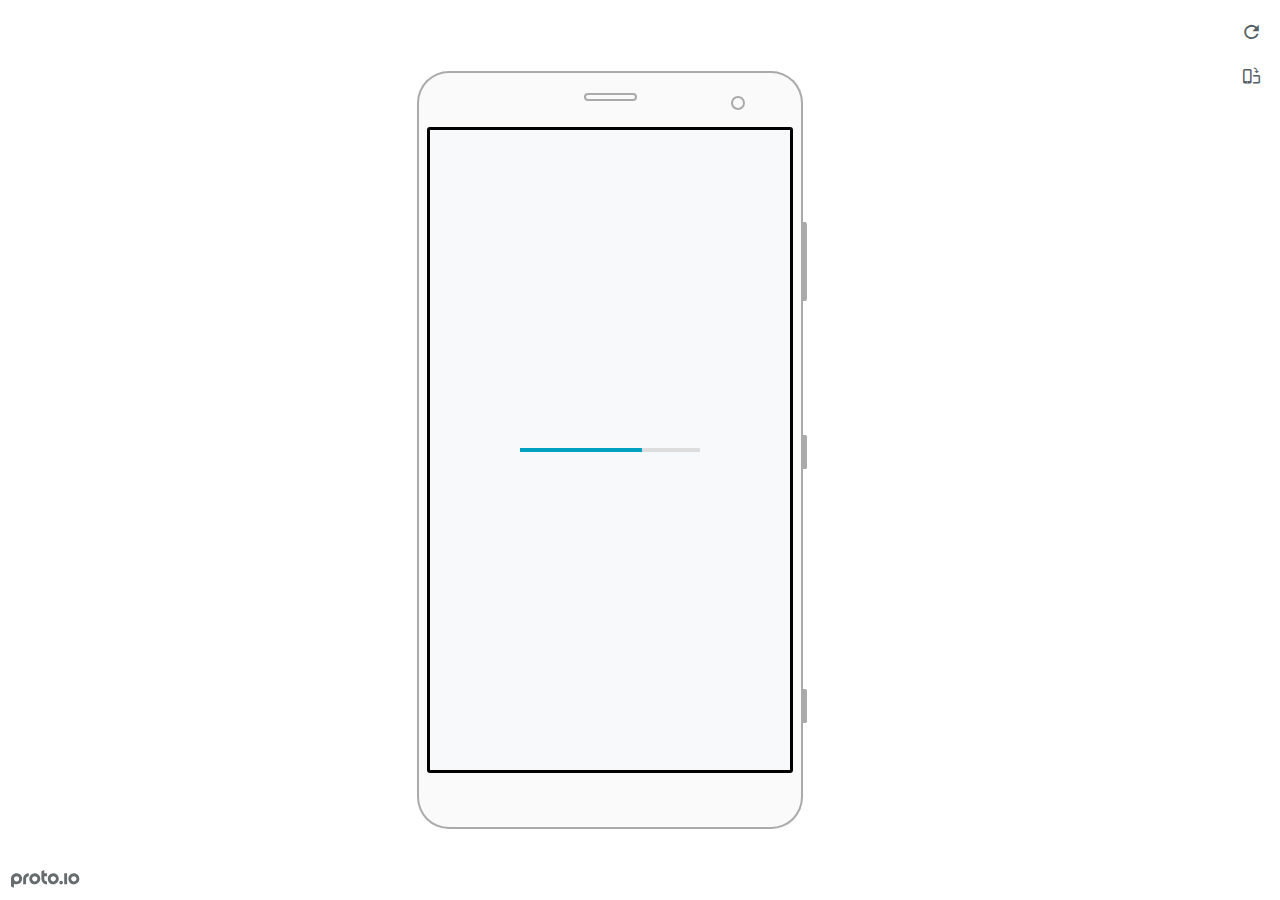
<file: frame.html>
<!DOCTYPE HTML>
    <head>
    <meta charset="utf-8">

    <title>Tutorial Project - Proto.io player</title>

    

			<link type="text/css" rel="stylesheet" href="./stylesheets/preview-export-min.css">
			<script type="text/javascript" src="./scripts/preview-export-min.js"></script>

		

    <script type="text/javascript">
        var prx = window.prx || {};
        prx.orientation = 'portrait';
        prx.orientations = {};
        prx.orientations.portrait = 1;
        prx.orientations.landscape = 1;
        prx.project = {};
        prx.project.id = 'af7b9257-7a06-4f54-9495-aceff90cb238';
        prx.project.title = 'Tutorial Project';
        prx.project.version = 0;
        prx.project.livepreview = 0;
        prx.project.account = "sibincbaby";
        prx.activePage = {};
        prx.usercountry = "us";
        
            prx.user = false;
        
        prx.skin = 'android-phone-android1-1';
        prx.ver = '6.6.49.1';
        //prx.flashactions = 1;
		prx.flashactions = 1; //we are not using the DB value anymore

        prx.nodejsassetsserver = {};
        prx.nodejsassetsserver.host = ".proto.io";
        prx.nodejsassetsserver.subdomainprefix = "https://at";
        prx.nodejsassetsserver.maxsubdomains = "20";
        prx.account = "sibincbaby";
        prx.browserShowScreenshots = 'true';
        prx.url.crossmsg = 'https://sibincbaby.proto.io';
        prx.playerUrl = 'https://sibincbaby.proto.io/player/';
        prx.spaces = false;
        prx.csrf_token = 'B6DFB6FCFA941AA03522A15E968445BF17F9EDC0F095638C812635B5E3F440C0';

        
    </script>

    

</head>


<body style="background-color:#FFFFFF">

    

    <div class="page-sidebar">
        
        <div class="sidebar-action-buttons">

            
                <span class="header-action-button player-icon-reload embed-icon-reload" id="refresh-preview">
                    <span class="tooltip">Refresh preview</span>
                </span>
                
                    <span  class="header-action-button player-icon-rotate embed-icon-rotate" id="change-orientation">
                        <span class="tooltip">Change orientation</span>
                    </span>
                

        </div>

    </div>

    <div id="maincontent" class="portrait">

        <div id="shortcut-pressed-outer">
            <div id="shortcut-pressed"></div>
        </div>
        

			<div class="frame_generic">
				
				<div class="body_generic skin_android-phone-android1-1 skin-wrapper skin-os-android skin-device-phone skin-model-android1 skin-size-1 skin-color-white skin-orientation-portrait skin-dimensions-360-640">

					<div class="buttons top"></div>
					<div class="detail-top"></div>
					<div class="web-search"></div>
					<div class="buttons left"></div>

					<div class="body_generic_inner">
						
						<iframe id="pio-playerframe" src="index.html" scrolling="NO" style="width: 360px; height: 640px;" webkitAllowFullScreen mozallowfullscreen allowFullScreen allowvr allow="autoplay"></iframe>
						
                                <script type="text/javascript">
                                    // remove parameter from address bar immediately if no changes
                                    let url = new URL(window.location.href);
                                    url.searchParams.delete('hc');
                                    window.history.replaceState({}, document.title, url.toString());
                                </script>
                            
					</div>

					<div class="buttons right"></div>
					<div class="detail-bottom"></div>
				</div>
				
			</div>
		
    </div>

    

    
            <div id="branding"></div>
        
</body>


<script type="text/javascript">
    
</script>
</html>
</file>
<file: stylesheets/preview-export-min.css>
@font-face{font-family:'protoio-embed';src:url("../../fonts/protoio-embed.eot?v=6.0.3")}@font-face{font-family:'protoio-embed';src:url("[data-uri]") format("truetype");font-weight:normal;font-style:normal}[class^="embed-icon-"],[class*=" embed-icon-"]{font-family:'protoio-embed' !important;speak:none;font-style:normal;font-weight:normal;font-variant:normal;text-transform:none;line-height:1;-webkit-font-smoothing:antialiased;-moz-osx-font-smoothing:grayscale}.embed-icon-bold:before{content:"\f032"}.embed-icon-italic:before{content:"\f033"}.embed-icon-open-new:before{content:"\e902"}.embed-icon-reload:before{content:"\e900"}.embed-icon-rotate:before{content:"\e901"}.embed-icon-close-x:before{content:"\e903"}.btn{display:inline-block;padding:6px 14px;font-size:11px;font-weight:600;border-radius:2px}.btn-sm{padding:5px 10px;font-size:11px;border-radius:2px}.inline-checkbox,.inline-radio{padding-left:20px;display:inline-block;cursor:pointer}.input-control.checkbox .check{width:12px;height:12px}html{height:100%;width:100%;font-family:'Open Sans','Helvetica Neue', HelveticaNeue, Helvetica, Arial, 'Lucida Grande', sans-serif;font-size:11px}a{outline:0 none}body{display:-webkit-box;-webkit-box-orient:vertical;-webkit-box-pack:center;-webkit-box-align:center;display:-webkit-flexbox;display:-ms-flexbox;display:-webkit-flex;display:flex;-webkit-flex-align:center;-ms-flex-align:center;-webkit-align-items:center;align-items:center;-ms-justify-content:center;-webkit-justify-content:center;justify-content:center;-webkit-flex-direction:column;-ms-flex-direction:column;flex-direction:column;min-width:100%;min-height:100%;-moz-box-sizing:border-box;-webkit-box-sizing:border-box;-o-box-sizing:border-box;box-sizing:border-box}body:not(.no-transitions){-moz-transition:background-color 0.3s ease-in 0s;-webkit-transition:background-color 0.3s ease-in 0s;-o-transition:background-color 0.3s ease-in 0s;transition:background-color 0.3s ease-in 0s}body,ul,li{padding:0;margin:0;border:0}.hidden{display:none !important;visibility:hidden !important}.text-danger{color:#E34F5F}.text-success{color:#61c297}#maincontent{min-width:100%;min-height:100%;clear:both;padding:20px 60px 20px 20px;-moz-box-sizing:border-box;-webkit-box-sizing:border-box;-o-box-sizing:border-box;box-sizing:border-box;position:relative;border:0 solid transparent;display:-webkit-box;-webkit-box-orient:horizontal;-webkit-box-pack:center;-webkit-box-align:center;display:-webkit-flexbox;display:-ms-flexbox;display:-webkit-flex;display:flex;-webkit-flex-align:center;-ms-flex-align:center;-webkit-align-items:center;align-items:center;-ms-justify-content:center;-webkit-justify-content:center;-webkit-box-flex:1;-webkit-flex-grow:1;-ms-flex-grow:1;flex-grow:1;-webkit-transition:border-right 0.3s cubic-bezier(0.33, 1.02, 0.18, 1.4);-moz-transition:border-right 0.3s cubic-bezier(0.33, 1.02, 0.18, 1.4);-o-transition:border-right 0.3s cubic-bezier(0.33, 1.02, 0.18, 1.4);transition:border-right 0.3s cubic-bezier(0.33, 1.02, 0.18, 1.4)}.page-sidebar+#maincontent{border-right:250px solid transparent}.page-sidebar.hide+#maincontent{border-right:0px solid transparent}.frame_generic{margin:auto !important;display:inline-block;margin:0 auto;-ms-transform-origin:center center;-webkit-transform-origin:center center;-o-transform-origin:center center;transform-origin:center center;position:relative}.body_generic.skin-wrapper{position:absolute;-ms-transform-origin:0 0;-webkit-transform-origin:0 0;-o-transform-origin:0 0;transform-origin:0 0}.skin_custom .body_generic,.skin_shared .body_generic{text-align:center}.body_generic iframe{background:#ccc;border:2px solid #000000;-webkit-border-radius:3px;-moz-border-radius:3px;border-radius:3px}.top-header-alert{background-color:#FBFAE8;border:1px solid #F1F1DE;border-width:1px 0 1px 0;padding:15px 0;box-sizing:border-box;font-family:-apple-system,BlinkMacSystemFont,"Helvetica Neue","Open Sans",open-sans,sans-serif;font-weight:400;font-size:12px;line-height:14px;color:#363C3E;color:#545E65;padding:10px 34px 10px 10px;border-top-width:0px;font-size:11px;line-height:13px;text-align:center;position:fixed;top:0;left:0;right:0;z-index:2}.top-header-alert.extend-width{margin:0 -25px;padding:15px 25px}.top-header-alert.extend-width.last{margin-bottom:-18px;margin-top:20px}.top-header-alert.add-space-below{margin-bottom:17px}.top-header-alert.toolbox-info{padding:0 25px 5px 25px;background-color:transparent;margin:0 12px;border:0px solid rgba(180,188,191,0.5)}.top-header-alert .caution-icon{background:url(/images/editor/templates-modals/warning-icon.png) no-repeat center center;width:22px;height:22px;background-image:url("/images/editor/inextgen-sprite.png?v=6.0.53");background-position:-425px 0px;display:block;margin-right:9px;-ms-flex-shrink:0;-webkit-flex-shrink:0;flex-shrink:0;float:left}@media all and (-webkit-min-device-pixel-ratio: 1.5), all and (-o-min-device-pixel-ratio: 3 / 2), all and (min--moz-device-pixel-ratio: 1.5), all and (min-device-pixel-ratio: 1.5){.top-header-alert .caution-icon{background-image:url("/images/editor/inextgen-sprite@2x.png?v=6.0.53");background-size:auto 1000px}}.top-header-alert .caution-text{height:22px;font-weight:700;display:-webkit-box;display:-moz-box;display:-ms-flexbox;display:-webkit-flex;display:flex;-ms-align-items:center;-webkit-align-items:center;align-items:center;-ms-box-align:center;-webkit-box-align:center;box-align:center;-ms-flex-align:center;-webkit-flex-align:center;flex-align:center;margin-bottom:6px}.top-header-alert .caution-text:before,.top-header-alert .caution-text:after{content:'';display:table}.top-header-alert .caution-text:after{clear:both}.top-header-alert .close-btn{position:absolute;right:10px;top:10px;width:14px;height:14px;background-image:url("/images/editor/inextgen-sprite.png?v=6.0.53");background-position:-1450px -400px;display:block;cursor:pointer}.top-header-alert .close-btn:hover,.top-header-alert .close-btn:focus{background-position:-1450px -425px}.top-header-alert .close-btn.active,.top-header-alert .close-btn.selected{background-position:-1450px -450px}.top-header-alert .close-btn.disabled{background-position:-1450px -475px;cursor:default;pointer-events:none}@media all and (-webkit-min-device-pixel-ratio: 1.5), all and (-o-min-device-pixel-ratio: 3 / 2), all and (min--moz-device-pixel-ratio: 1.5), all and (min-device-pixel-ratio: 1.5){.top-header-alert .close-btn{background-image:url("/images/editor/inextgen-sprite@2x.png?v=6.0.53");background-size:auto 1000px}}.top-header-alert .link{color:#00a1c0;cursor:pointer}.top-header-alert .link:hover{color:#00758C}.top-header-alert.link{cursor:pointer}.top-header-alert.error{background-color:#FEF5F6}.top-header-alert.info{background-color:#E5F5F8}.top-header-alert a,.top-header-alert a:active,.top-header-alert a:visited{color:#00A1C0}.top-header-alert ~ .page-sidebar{top:34px}.top-header-alert ~ #maincontent{border-top:34px solid transparent}#eventCaller{display:none}#branding{position:fixed;bottom:10px;left:10px;right:auto;width:107px;height:42px;background:no-repeat bottom left;background-size:contain;-webkit-transition:right 0.3s cubic-bezier(0.33, 1.02, 0.18, 1.4),width 0.2s cubic-bezier(0.33, 1.02, 0.18, 1.4) 1s,height 0.2s cubic-bezier(0.33, 1.02, 0.18, 1.4) 1s;-moz-transition:right 0.3s cubic-bezier(0.33, 1.02, 0.18, 1.4),width 0.2s cubic-bezier(0.33, 1.02, 0.18, 1.4) 1s,height 0.2s cubic-bezier(0.33, 1.02, 0.18, 1.4) 1s;-o-transition:right 0.3s cubic-bezier(0.33, 1.02, 0.18, 1.4),width 0.2s cubic-bezier(0.33, 1.02, 0.18, 1.4) 1s,height 0.2s cubic-bezier(0.33, 1.02, 0.18, 1.4) 1s;transition:right 0.3s cubic-bezier(0.33, 1.02, 0.18, 1.4),width 0.2s cubic-bezier(0.33, 1.02, 0.18, 1.4) 1s,height 0.2s cubic-bezier(0.33, 1.02, 0.18, 1.4) 1s}#branding[style=""],#branding:not([style]){width:70px;height:20px;background-image:url("/images/player/player-logo.svg?v=6.0.53");background-size:160px auto;background-position:-90px 0}@media all and (-webkit-min-device-pixel-ratio: 1.5), all and (-o-min-device-pixel-ratio: 3 / 2), all and (min--moz-device-pixel-ratio: 1.5), all and (min-device-pixel-ratio: 1.5){#branding[style=""],#branding:not([style]){background-image:url("/images/player/player-logo@2x.svg?v=6.0.53")}}#branding[style=""].dark-bg,#branding:not([style]).dark-bg{background-position:-90px -21px}body.annotationmode #branding[style=""],body.annotationmode #branding:not([style]){background-position:-90px -21px}.sidebar-action-buttons{position:absolute;right:260px;top:15px;height:100%;-webkit-user-select:none;-moz-user-select:none;-ms-user-select:none}.sidebar-action-buttons a{text-decoration:none}.header-action-button{display:inline-block;border-radius:4px;margin:15px 0 0;cursor:pointer;position:relative;text-align:center;color:#545E65;font-size:3em;line-height:normal}.header-action-button.dark-bg{color:#ffffff}.header-action-button:hover,#color-choice .selected{color:#4d5254}.header-action-button.active,body.annotationmode .header-action-button.active{color:#00a1c0}#change-orientation .tooltip{width:100px}#refresh-preview{margin-top:12px}#open-prto-link+#refresh-preview{margin-top:14px}#refresh-preview .tooltip{width:85px}.skin-wrapper{display:inline-block;position:relative}.skin-wrapper #pio-playerframe{display:block;background:#FFFFFF;background-repeat:no-repeat;background-size:contain;background-position:50% 50%}.skin-wrapper div::after,.skin-wrapper div::before{content:"";display:block;position:relative}.skin-wrapper .detail-top,.skin-wrapper .detail-bottom{position:absolute;margin:0 auto}.skin-wrapper .buttons{position:absolute;z-index:-1}.skin-wrapper .web-search{display:none}.skin-wrapper .body_generic_inner{overflow:hidden}.skin-wrapper.skin_none #pio-playerframe,.skin-wrapper.skin-color-none #pio-playerframe,.skin-wrapper.skin_custom #pio-playerframe,.skin-wrapper.skin_theme #pio-playerframe{border-width:0 !important;border-radius:0 !important}.skin-wrapper.skin_none,.skin-wrapper.skin-color-none,.skin-wrapper.skin_custom,.skin-wrapper.skin_theme{box-shadow:none !important}.skin-wrapper.skin_theme .body_generic_inner{background-size:100%;background-position:center center;background-repeat:no-repeat}.skin-wrapper.skin-color-white.skin_custom,.skin-wrapper.skin-color-white.skin_shared{box-shadow:none}.skin-wrapper.skin_custom #pio-playerframe{background:transparent}.skin-wrapper.skin-os-apple.skin-device-tablet{box-shadow:none}.skin-wrapper.skin-os-android.skin-device-wear.skin-color-white #pio-playerframe{border-color:#aaa !important}.skin-wrapper.skin-os-web #pio-playerframe{border:none !important}.skin-wrapper.zoomed  #pio-playerframe{border-radius:0 !important}.skin-os-apple{background-color:#444}.skin-os-apple .detail-bottom{border-radius:50%;left:50%}.skin-os-apple .buttons,.skin-os-apple .buttons::before,.skin-os-apple .buttons::after{background-color:#333}.skin-os-apple.skin-orientation-landscape .detail-bottom{top:50%;bottom:auto}.skin-os-apple.skin-color-white:not(.skin-device-watch){background-color:#fafafa !important}.skin-os-apple.skin-color-white:not(.skin-device-watch) .detail-top,.skin-os-apple.skin-color-white:not(.skin-device-watch).skin-device-phone .detail-top::before,.skin-os-apple.skin-color-white:not(.skin-device-watch).skin-device-phone .detail-top::after,.skin-os-apple.skin-color-white:not(.skin-device-watch) .detail-bottom{border-color:#aaa !important}.skin-os-apple.skin-color-white:not(.skin-device-watch) .buttons,.skin-os-apple.skin-color-white:not(.skin-device-watch) .buttons::before,.skin-os-apple.skin-color-white:not(.skin-device-watch) .buttons::after{background-color:#aaa !important}.skin-os-apple.skin-device-watch .buttons,.skin-os-apple.skin-device-watch .detail-top,.skin-os-apple.skin-device-watch .detail-bottom{display:none}.skin-os-apple.skin-device-watch #pio-playerframe{margin:74px 95px !important}.skin-os-apple.skin-device-watch.skin-model-38mm{background:url("/images/player/skins/apple_watch_skin_38mm.png") no-repeat center center}.skin-os-apple.skin-device-watch.skin-model-42mm{background:url("/images/player/skins/apple_watch_skin_42mm.png") no-repeat center center}.skin-os-apple.skin-device-watch.skin-model-40mm{background:url("/images/player/skins/apple_watch_skin_40mm.png") no-repeat center center}.skin-os-apple.skin-device-watch.skin-model-40mm #pio-playerframe{-webkit-clip-path:inset(6px 6px 6px 6px round 63px);clip-path:inset(6px 6px 6px 6px round 63px)}.skin-os-apple.skin-device-watch.skin-model-44mm{background:url("/images/player/skins/apple_watch_skin_44mm.png") no-repeat center center}.skin-os-apple.skin-device-watch.skin-model-44mm #pio-playerframe{-webkit-clip-path:inset(6px 6px 6px 6px round 63px);clip-path:inset(6px 6px 6px 6px round 63px)}.skin-os-apple.skin-device-phone .detail-top{border-radius:50%;left:50%}.skin-os-apple.skin-device-phone .detail-top::before{border-radius:50%;float:left;display:none}.skin-os-apple.skin-device-phone .buttons.top{width:16%;right:17%}.skin-os-apple.skin-device-phone .buttons.left{height:4%;top:14%}.skin-os-apple.skin-device-phone .buttons.left:before{top:236%}.skin-os-apple.skin-device-phone .buttons.left:after{top:446%}.skin-os-apple.skin-device-phone .buttons.left:before,.skin-os-apple.skin-device-phone .buttons.left:after{height:78%}.skin-os-apple.skin-device-phone .buttons.left,.skin-os-apple.skin-device-phone .buttons.left:before,.skin-os-apple.skin-device-phone .buttons.left:after{position:absolute}.skin-os-apple.skin-device-phone.skin-orientation-landscape .detail-top{top:50% !important;left:auto}.skin-os-apple.skin-device-phone.skin-orientation-landscape .buttons.top{height:16% !important;top:auto !important}.skin-os-apple.skin-device-phone.skin-orientation-landscape .buttons.left{width:4% !important;right:14%;left:auto !important}.skin-os-apple.skin-device-phone.skin-orientation-landscape .buttons.left::before{right:236%;top:auto}.skin-os-apple.skin-device-phone.skin-orientation-landscape .buttons.left::after{right:446%;top:auto}.skin-os-apple.skin-device-phone.skin-orientation-landscape .buttons.left::before,.skin-os-apple.skin-device-phone.skin-orientation-landscape .buttons.left::after{width:78% !important}.skin-os-apple.skin-device-phone.skin-model-iphone3 .detail-top::before,.skin-os-apple.skin-device-phone.skin-model-iphone3 .detail-top::after{content:none}.skin-os-apple.skin-device-phone.skin-model-iphone3 .buttons.left{height:5%;top:9%}.skin-os-apple.skin-device-phone.skin-model-iphone3 .buttons.left::before{top:162%;height:133%}.skin-os-apple.skin-device-phone.skin-model-iphone3 .buttons.left::after{top:392%;height:133%}.skin-os-apple.skin-device-phone.skin-model-iphone3.skin-orientation-landscape .detail-top::before,.skin-os-apple.skin-device-phone.skin-model-iphone3.skin-orientation-landscape .detail-top::after{content:none}.skin-os-apple.skin-device-phone.skin-model-iphone3.skin-orientation-landscape .buttons.top{top:auto}.skin-os-apple.skin-device-phone.skin-model-iphone3.skin-orientation-landscape .buttons.left{width:5% !important;right:9%}.skin-os-apple.skin-device-phone.skin-model-iphone3.skin-orientation-landscape .buttons.left::before{right:162%}.skin-os-apple.skin-device-phone.skin-model-iphone3.skin-orientation-landscape .buttons.left::after{right:392%}.skin-os-apple.skin-device-phone.skin-model-iphone3.skin-orientation-landscape .buttons.left::before,.skin-os-apple.skin-device-phone.skin-model-iphone3.skin-orientation-landscape .buttons.left::after{top:auto;width:133% !important}.skin-os-apple.skin-device-phone.skin-model-iphone4 .detail-top::before{content:none}.skin-os-apple.skin-device-phone.skin-model-iphone4 .detail-top::after{border-radius:50% !important}.skin-os-apple.skin-device-phone.skin-model-iphone4 .buttons.left{top:9%}.skin-os-apple.skin-device-phone.skin-model-iphone4 .buttons.left::before{top:273%}.skin-os-apple.skin-device-phone.skin-model-iphone4 .buttons.left::after{top:493%}.skin-os-apple.skin-device-phone.skin-model-iphone4.skin-orientation-landscape .detail-top::before{content:none}.skin-os-apple.skin-device-phone.skin-model-iphone4.skin-orientation-landscape .detail-top::after{top:auto}.skin-os-apple.skin-device-phone.skin-model-iphone4.skin-orientation-landscape .detail-bottom{margin-left:0}.skin-os-apple.skin-device-phone.skin-model-iphone4.skin-orientation-landscape .buttons.left{right:9%}.skin-os-apple.skin-device-phone.skin-model-iphone4.skin-orientation-landscape .buttons.left::before{right:273%;top:auto}.skin-os-apple.skin-device-phone.skin-model-iphone4.skin-orientation-landscape .buttons.left::after{right:493%;top:auto}.skin-os-apple.skin-device-phone.skin-model-iphone6 .buttons.top,.skin-os-apple.skin-device-phone.skin-size-1.skin-model-iphone6plus .buttons.top,.skin-os-apple.skin-device-phone.skin-size-2.skin-model-iphone6plus .buttons.top,.skin-os-apple.skin-device-phone.skin-size-3.skin-model-iphone6plus .buttons.top,.skin-os-apple.skin-device-phone.skin-size-4.skin-model-iphone6plus .buttons.top{display:none}.skin-os-apple.skin-device-phone.skin-model-iphone6 .detail-top::before,.skin-os-apple.skin-device-phone.skin-size-1.skin-model-iphone6plus .detail-top::before,.skin-os-apple.skin-device-phone.skin-size-2.skin-model-iphone6plus .detail-top::before,.skin-os-apple.skin-device-phone.skin-size-3.skin-model-iphone6plus .detail-top::before,.skin-os-apple.skin-device-phone.skin-size-4.skin-model-iphone6plus .detail-top::before{display:block}.skin-os-apple.skin-device-phone.skin-model-iphone6 .buttons.left::before,.skin-os-apple.skin-device-phone.skin-size-1.skin-model-iphone6plus .buttons.left::before,.skin-os-apple.skin-device-phone.skin-size-2.skin-model-iphone6plus .buttons.left::before,.skin-os-apple.skin-device-phone.skin-size-3.skin-model-iphone6plus .buttons.left::before,.skin-os-apple.skin-device-phone.skin-size-4.skin-model-iphone6plus .buttons.left::before{top:202%}.skin-os-apple.skin-device-phone.skin-model-iphone6 .buttons.left::after,.skin-os-apple.skin-device-phone.skin-size-1.skin-model-iphone6plus .buttons.left::after,.skin-os-apple.skin-device-phone.skin-size-2.skin-model-iphone6plus .buttons.left::after,.skin-os-apple.skin-device-phone.skin-size-3.skin-model-iphone6plus .buttons.left::after,.skin-os-apple.skin-device-phone.skin-size-4.skin-model-iphone6plus .buttons.left::after{top:407%}.skin-os-apple.skin-device-phone.skin-model-iphone6 .buttons.left::before,.skin-os-apple.skin-device-phone.skin-size-1.skin-model-iphone6plus .buttons.left::before,.skin-os-apple.skin-device-phone.skin-size-2.skin-model-iphone6plus .buttons.left::before,.skin-os-apple.skin-device-phone.skin-size-3.skin-model-iphone6plus .buttons.left::before,.skin-os-apple.skin-device-phone.skin-size-4.skin-model-iphone6plus .buttons.left::before,.skin-os-apple.skin-device-phone.skin-model-iphone6 .buttons.left::after,.skin-os-apple.skin-device-phone.skin-size-1.skin-model-iphone6plus .buttons.left::after,.skin-os-apple.skin-device-phone.skin-size-2.skin-model-iphone6plus .buttons.left::after,.skin-os-apple.skin-device-phone.skin-size-3.skin-model-iphone6plus .buttons.left::after,.skin-os-apple.skin-device-phone.skin-size-4.skin-model-iphone6plus .buttons.left::after{height:170%}.skin-os-apple.skin-device-phone.skin-model-iphone6.skin-orientation-landscape .detail-top::before,.skin-os-apple.skin-device-phone.skin-orientation-landscape.skin-size-1.skin-model-iphone6plus .detail-top::before,.skin-os-apple.skin-device-phone.skin-orientation-landscape.skin-size-2.skin-model-iphone6plus .detail-top::before,.skin-os-apple.skin-device-phone.skin-orientation-landscape.skin-size-3.skin-model-iphone6plus .detail-top::before,.skin-os-apple.skin-device-phone.skin-orientation-landscape.skin-size-4.skin-model-iphone6plus .detail-top::before{top:auto}.skin-os-apple.skin-device-phone.skin-model-iphone6.skin-orientation-landscape .detail-top::after,.skin-os-apple.skin-device-phone.skin-orientation-landscape.skin-size-1.skin-model-iphone6plus .detail-top::after,.skin-os-apple.skin-device-phone.skin-orientation-landscape.skin-size-2.skin-model-iphone6plus .detail-top::after,.skin-os-apple.skin-device-phone.skin-orientation-landscape.skin-size-3.skin-model-iphone6plus .detail-top::after,.skin-os-apple.skin-device-phone.skin-orientation-landscape.skin-size-4.skin-model-iphone6plus .detail-top::after{top:auto !important}.skin-os-apple.skin-device-phone.skin-model-iphone6.skin-orientation-landscape .detail-bottom,.skin-os-apple.skin-device-phone.skin-orientation-landscape.skin-size-1.skin-model-iphone6plus .detail-bottom,.skin-os-apple.skin-device-phone.skin-orientation-landscape.skin-size-2.skin-model-iphone6plus .detail-bottom,.skin-os-apple.skin-device-phone.skin-orientation-landscape.skin-size-3.skin-model-iphone6plus .detail-bottom,.skin-os-apple.skin-device-phone.skin-orientation-landscape.skin-size-4.skin-model-iphone6plus .detail-bottom{margin-left:0 !important}.skin-os-apple.skin-device-phone.skin-model-iphone6.skin-orientation-landscape .buttons.left::before,.skin-os-apple.skin-device-phone.skin-orientation-landscape.skin-size-1.skin-model-iphone6plus .buttons.left::before,.skin-os-apple.skin-device-phone.skin-orientation-landscape.skin-size-2.skin-model-iphone6plus .buttons.left::before,.skin-os-apple.skin-device-phone.skin-orientation-landscape.skin-size-3.skin-model-iphone6plus .buttons.left::before,.skin-os-apple.skin-device-phone.skin-orientation-landscape.skin-size-4.skin-model-iphone6plus .buttons.left::before{right:227%;top:auto !important}.skin-os-apple.skin-device-phone.skin-model-iphone6.skin-orientation-landscape .buttons.left::after,.skin-os-apple.skin-device-phone.skin-orientation-landscape.skin-size-1.skin-model-iphone6plus .buttons.left::after,.skin-os-apple.skin-device-phone.skin-orientation-landscape.skin-size-2.skin-model-iphone6plus .buttons.left::after,.skin-os-apple.skin-device-phone.skin-orientation-landscape.skin-size-3.skin-model-iphone6plus .buttons.left::after,.skin-os-apple.skin-device-phone.skin-orientation-landscape.skin-size-4.skin-model-iphone6plus .buttons.left::after{right:459%;top:auto !important}.skin-os-apple.skin-device-phone.skin-model-iphone6.skin-orientation-landscape .buttons.left::before,.skin-os-apple.skin-device-phone.skin-orientation-landscape.skin-size-1.skin-model-iphone6plus .buttons.left::before,.skin-os-apple.skin-device-phone.skin-orientation-landscape.skin-size-2.skin-model-iphone6plus .buttons.left::before,.skin-os-apple.skin-device-phone.skin-orientation-landscape.skin-size-3.skin-model-iphone6plus .buttons.left::before,.skin-os-apple.skin-device-phone.skin-orientation-landscape.skin-size-4.skin-model-iphone6plus .buttons.left::before,.skin-os-apple.skin-device-phone.skin-model-iphone6.skin-orientation-landscape .buttons.left::after,.skin-os-apple.skin-device-phone.skin-orientation-landscape.skin-size-1.skin-model-iphone6plus .buttons.left::after,.skin-os-apple.skin-device-phone.skin-orientation-landscape.skin-size-2.skin-model-iphone6plus .buttons.left::after,.skin-os-apple.skin-device-phone.skin-orientation-landscape.skin-size-3.skin-model-iphone6plus .buttons.left::after,.skin-os-apple.skin-device-phone.skin-orientation-landscape.skin-size-4.skin-model-iphone6plus .buttons.left::after{width:180% !important}.skin-os-apple.skin-device-phone.skin-model-iphone6.skin-orientation-landscape .buttons.right,.skin-os-apple.skin-device-phone.skin-orientation-landscape.skin-size-1.skin-model-iphone6plus .buttons.right,.skin-os-apple.skin-device-phone.skin-orientation-landscape.skin-size-2.skin-model-iphone6plus .buttons.right,.skin-os-apple.skin-device-phone.skin-orientation-landscape.skin-size-3.skin-model-iphone6plus .buttons.right,.skin-os-apple.skin-device-phone.skin-orientation-landscape.skin-size-4.skin-model-iphone6plus .buttons.right{top:auto !important}.skin-os-apple.skin-device-phone.skin-model-iphone6plus .buttons.left::before{top:215% !important}.skin-os-apple.skin-device-phone.skin-model-iphone6plus .buttons.left::after{top:444% !important}.skin-os-apple.skin-device-phone.skin-model-iphone6plus .buttons.left::before,.skin-os-apple.skin-device-phone.skin-model-iphone6plus .buttons.left::after{height:184% !important}.skin-os-apple.skin-device-phone.skin-model-iphone6plus.skin-orientation-landscape .detail-top::before{top:auto !important}.skin-os-apple.skin-device-phone.skin-model-iphone8 .buttons.top,.skin-os-apple.skin-device-phone.skin-model-iphone8plus .buttons.top{display:none}.skin-os-apple.skin-device-phone.skin-model-iphone8 .buttons.left,.skin-os-apple.skin-device-phone.skin-model-iphone8plus .buttons.left{top:12.8%}.skin-os-apple.skin-device-phone.skin-model-iphone8 .buttons.left:before,.skin-os-apple.skin-device-phone.skin-model-iphone8plus .buttons.left:before,.skin-os-apple.skin-device-phone.skin-model-iphone8 .buttons.left:after,.skin-os-apple.skin-device-phone.skin-model-iphone8plus .buttons.left:after{height:182%}.skin-os-apple.skin-device-phone.skin-model-iphone8 .buttons.left:before,.skin-os-apple.skin-device-phone.skin-model-iphone8plus .buttons.left:before{top:219%}.skin-os-apple.skin-device-phone.skin-model-iphone8 .buttons.left:after,.skin-os-apple.skin-device-phone.skin-model-iphone8plus .buttons.left:after{top:446%}.skin-os-apple.skin-device-phone.skin-model-iphone8 .buttons.right,.skin-os-apple.skin-device-phone.skin-model-iphone8plus .buttons.right{height:7.7%;top:21.3%}.skin-os-apple.skin-device-phone.skin-model-iphone8 .buttons.right:before,.skin-os-apple.skin-device-phone.skin-model-iphone8plus .buttons.right:before,.skin-os-apple.skin-device-phone.skin-model-iphone8 .buttons.right:after,.skin-os-apple.skin-device-phone.skin-model-iphone8plus .buttons.right:after{display:none}.skin-os-apple.skin-device-phone.skin-model-iphone8.skin-orientation-landscape .buttons.left,.skin-os-apple.skin-device-phone.skin-orientation-landscape.skin-model-iphone8plus .buttons.left{right:12.9%}.skin-os-apple.skin-device-phone.skin-model-iphone8.skin-orientation-landscape .buttons.left:before,.skin-os-apple.skin-device-phone.skin-orientation-landscape.skin-model-iphone8plus .buttons.left:before,.skin-os-apple.skin-device-phone.skin-model-iphone8.skin-orientation-landscape .buttons.left:after,.skin-os-apple.skin-device-phone.skin-orientation-landscape.skin-model-iphone8plus .buttons.left:after{width:182% !important;top:auto}.skin-os-apple.skin-device-phone.skin-model-iphone8.skin-orientation-landscape .buttons.left:before,.skin-os-apple.skin-device-phone.skin-orientation-landscape.skin-model-iphone8plus .buttons.left:before{right:214%}.skin-os-apple.skin-device-phone.skin-model-iphone8.skin-orientation-landscape .buttons.left:after,.skin-os-apple.skin-device-phone.skin-orientation-landscape.skin-model-iphone8plus .buttons.left:after{right:446%}.skin-os-apple.skin-device-phone.skin-model-iphone8.skin-orientation-landscape .buttons.right,.skin-os-apple.skin-device-phone.skin-orientation-landscape.skin-model-iphone8plus .buttons.right{width:7.5% !important;top:auto;right:21.4% !important}.skin-os-apple.skin-device-phone.skin-model-iphone8plus .buttons.left{height:3.5%;top:11.9%}.skin-os-apple.skin-device-phone.skin-model-iphone8plus .buttons.left:before,.skin-os-apple.skin-device-phone.skin-model-iphone8plus .buttons.left:after{height:187%}.skin-os-apple.skin-device-phone.skin-model-iphone8plus .buttons.left:before{top:209%}.skin-os-apple.skin-device-phone.skin-model-iphone8plus .buttons.left:after{top:440%}.skin-os-apple.skin-device-phone.skin-model-iphone8plus .buttons.right{height:6.5%;top:19.3%}.skin-os-apple.skin-device-phone.skin-model-iphone8plus.skin-orientation-landscape .buttons.left{right:11.5%}.skin-os-apple.skin-device-phone.skin-model-iphone8plus.skin-orientation-landscape .buttons.left:before,.skin-os-apple.skin-device-phone.skin-model-iphone8plus.skin-orientation-landscape .buttons.left:after{width:164% !important}.skin-os-apple.skin-device-phone.skin-model-iphone8plus.skin-orientation-landscape .buttons.left:before{right:190%}.skin-os-apple.skin-device-phone.skin-model-iphone8plus.skin-orientation-landscape .buttons.left:after{right:390%}.skin-os-apple.skin-device-phone.skin-model-iphone8plus.skin-orientation-landscape .buttons.right{width:6.5% !important;right:19.1% !important}.skin-os-apple.skin-device-phone.skin-model-iphoneX{background:none}.skin-os-apple.skin-device-phone.skin-model-iphoneX .detail-top{position:absolute;top:50% !important;left:50% !important;pointer-events:none;border-radius:0px;border:none !important;z-index:99;transform:translateX(-50%) translateY(-50%) !important}.skin-os-apple.skin-device-phone.skin-model-iphoneX .detail-top:before,.skin-os-apple.skin-device-phone.skin-model-iphoneX .detail-top:after{content:'';display:none}.skin-os-apple.skin-device-phone.skin-model-iphoneX #pio-playerframe{background:black}.skin-os-apple.skin-device-phone.skin-model-iphoneX.skin-dimensions-896-414 .detail-top,.skin-os-apple.skin-device-phone.skin-model-iphoneX.skin-dimensions-1792-828 .detail-top,.skin-os-apple.skin-device-phone.skin-model-iphoneX.skin-dimensions-2688-1242 .detail-top,.skin-os-apple.skin-device-phone.skin-model-iphoneX.skin-dimensions-414-896 .detail-top,.skin-os-apple.skin-device-phone.skin-model-iphoneX.skin-dimensions-828-1792 .detail-top,.skin-os-apple.skin-device-phone.skin-model-iphoneX.skin-dimensions-1242-2688 .detail-top{background:url("/images/player/skins/iPhoneXR-XSmax.svg") no-repeat center center}.skin-os-apple.skin-device-phone.skin-model-iphoneX.skin-dimensions-896-414 .detail-top,.skin-os-apple.skin-device-phone.skin-model-iphoneX.skin-dimensions-414-896 .detail-top{background-size:470px 946px !important;width:470px !important;height:946px !important}.skin-os-apple.skin-device-phone.skin-model-iphoneX.skin-dimensions-828-1792 .detail-top,.skin-os-apple.skin-device-phone.skin-model-iphoneX.skin-dimensions-1792-828 .detail-top{background-size:940px 1892px !important;width:940px !important;height:1892px !important}.skin-os-apple.skin-device-phone.skin-model-iphoneX.skin-dimensions-1242-2688 .detail-top,.skin-os-apple.skin-device-phone.skin-model-iphoneX.skin-dimensions-2688-1242 .detail-top{background-size:1410px 2838px !important;width:1410px !important;height:2838px !important}.skin-os-apple.skin-device-phone.skin-model-iphoneX.skin-dimensions-812-375 .detail-top,.skin-os-apple.skin-device-phone.skin-model-iphoneX.skin-dimensions-1624-750 .detail-top,.skin-os-apple.skin-device-phone.skin-model-iphoneX.skin-dimensions-2436-1125 .detail-top,.skin-os-apple.skin-device-phone.skin-model-iphoneX.skin-dimensions-375-812 .detail-top,.skin-os-apple.skin-device-phone.skin-model-iphoneX.skin-dimensions-750-1624 .detail-top,.skin-os-apple.skin-device-phone.skin-model-iphoneX.skin-dimensions-1125-2436 .detail-top{background:url("/images/player/skins/iPhoneX-XS.svg") no-repeat center center}.skin-os-apple.skin-device-phone.skin-model-iphoneX.skin-dimensions-812-375 .detail-top,.skin-os-apple.skin-device-phone.skin-model-iphoneX.skin-dimensions-375-812 .detail-top{background-size:431px 862px !important;width:431px !important;height:862px !important}.skin-os-apple.skin-device-phone.skin-model-iphoneX.skin-dimensions-1624-750 .detail-top,.skin-os-apple.skin-device-phone.skin-model-iphoneX.skin-dimensions-750-1624 .detail-top{background-size:862px 1724px !important;width:862px !important;height:1724px !important}.skin-os-apple.skin-device-phone.skin-model-iphoneX.skin-dimensions-2436-1125 .detail-top,.skin-os-apple.skin-device-phone.skin-model-iphoneX.skin-dimensions-1125-2436 .detail-top{background-size:1293px 2586px !important;width:1293px !important;height:2586px !important}.skin-os-apple.skin-device-phone.skin-model-iphoneX .detail-bottom{display:none}.skin-os-apple.skin-device-phone.skin-model-iphoneX .buttons.top{display:none}.skin-os-apple.skin-device-phone.skin-model-iphoneX .buttons.left{display:none}.skin-os-apple.skin-device-phone.skin-model-iphoneX .buttons.right{display:none}.skin-os-apple.skin-device-phone.skin-model-iphoneX.skin-orientation-landscape .detail-top{right:auto !important;transform-origin:top left;transform:rotate(270deg) translateX(-50%) translateY(-50%) !important}.skin-os-apple.skin-device-tablet{box-sizing:border-box}.skin-os-apple.skin-device-tablet .detail-top{border-radius:50%;left:50%}.skin-os-apple.skin-device-tablet .detail-top,.skin-os-apple.skin-device-tablet .detail-bottom{-webkit-transform:translate(-50%, 0);-moz-transform:translate(-50%, 0);-o-transform:translate(-50%, 0);transform:translate(-50%, 0)}.skin-os-apple.skin-device-tablet.skin-orientation-landscape .detail-top{top:50% !important;left:auto}.skin-os-apple.skin-device-tablet.skin-orientation-landscape .detail-top,.skin-os-apple.skin-device-tablet.skin-orientation-landscape .detail-bottom{-webkit-transform:translate(0, -50%);-moz-transform:translate(0, -50%);-o-transform:translate(0, -50%);transform:translate(0, -50%)}.skin-os-apple.skin-device-tablet.skin-color-white{border-color:#aaa !important}.skin-os-android{background-color:#444}.skin-os-android .detail-top,.skin-os-android .detail-bottom,.skin-os-android:not(.skin-device-wear) .detail-top::before,.skin-os-android:not(.skin-device-wear) .detail-top::after{border-radius:50%}.skin-os-android .buttons{background-color:#333}.skin-os-android.skin-color-white{background-color:#fafafa !important}.skin-os-android.skin-color-white .buttons{background-color:#aaa !important}.skin-os-android.skin-color-white:not(.skin-device-wear) .detail-top,.skin-os-android.skin-color-white:not(.skin-device-wear) .detail-bottom,.skin-os-android.skin-color-white:not(.skin-device-wear) .detail-top::before,.skin-os-android.skin-color-white:not(.skin-device-wear) .detail-top::after{border-color:#aaa !important}.skin-os-android.skin-device-wear{background-color:#333;-moz-box-sizing:border-box;box-sizing:border-box}.skin-os-android.skin-device-wear .detail-top,.skin-os-android.skin-device-wear .detail-bottom{position:absolute;background-color:#333;border-radius:0;width:68%;left:16%}.skin-os-android.skin-device-wear .detail-top{border-bottom:0 none}.skin-os-android.skin-device-wear .detail-bottom{border-top:0 none}.skin-os-android.skin-device-wear .buttons.right{height:100%;top:0;bottom:0;background-color:transparent;border:0 none}.skin-os-android.skin-device-wear .buttons.right::before,.skin-os-android.skin-device-wear .buttons.right::after{height:14%;background-color:#333;position:absolute}.skin-os-android.skin-device-wear .buttons.right::before{top:25%}.skin-os-android.skin-device-wear .buttons.right::after{bottom:25%}.skin-os-android.skin-device-wear.skin-color-white{background-color:#fafafa !important;box-shadow:none !important}.skin-os-android.skin-device-wear.skin-color-white .detail-top,.skin-os-android.skin-device-wear.skin-color-white .detail-bottom{background-color:#fafafa !important;border-color:#aaa !important;border-top:0 none !important;border-bottom:0 none !important}.skin-os-android.skin-device-wear.skin-color-white .buttons.right::before,.skin-os-android.skin-device-wear.skin-color-white .buttons.right::after{background-color:#aaa !important}.skin-os-android.skin-device-phone.skin-color-black{background-color:#0a0a0a !important;box-shadow:none !important}.skin-os-android.skin-device-phone.skin-color-black .detail-top,.skin-os-android.skin-device-phone.skin-color-black .detail-top::after{background:#282828;border:none !important}.skin-os-android.skin-device-phone .detail-top{position:absolute;right:0;left:0;margin:auto}.skin-os-android.skin-device-phone .detail-top::before{display:none}.skin-os-android.skin-device-phone .detail-bottom{display:none}.skin-os-android.skin-device-phone .buttons.left{display:none}.skin-os-android.skin-device-phone .buttons.right{height:4.5%;top:48%;border-top-right-radius:35% 5%;border-bottom-right-radius:35% 5%}.skin-os-android.skin-device-phone .buttons.right:before{height:231%;bottom:624%;background:inherit;border-top-right-radius:35% 5%;border-bottom-right-radius:35% 5%}.skin-os-android.skin-device-phone .buttons.right:after{height:100%;top:513%;background:inherit;border-top-right-radius:35% 5%;border-bottom-right-radius:35% 5%}.skin-os-android.skin-device-phone.skin-orientation-landscape .detail-top{top:0 !important;bottom:0 !important;margin:auto;right:-93% !important}.skin-os-android.skin-device-phone.skin-orientation-landscape .buttons.right{height:1%;width:4.5%;top:auto;right:48% !important;border-top-right-radius:0;border-bottom-right-radius:5% 35%;border-bottom-left-radius:5% 35%}.skin-os-android.skin-device-phone.skin-orientation-landscape .buttons.right:before{height:100%;width:231%;left:493%;bottom:0;border-top-right-radius:0;border-bottom-right-radius:5% 35%;border-bottom-left-radius:5% 35%}.skin-os-android.skin-device-phone.skin-orientation-landscape .buttons.right:after{right:740%;top:-100%;border-top-right-radius:0;border-bottom-right-radius:5% 35%;border-bottom-left-radius:5% 35%}.skin-os-android.skin-device-phone.skin-model-pixel{box-sizing:border-box}.skin-os-android.skin-device-phone.skin-model-pixel .detail-top{left:50%}.skin-os-android.skin-device-phone.skin-model-pixel .detail-top::before{left:-130%}.skin-os-android.skin-device-phone.skin-model-pixel .buttons.left{display:none}.skin-os-android.skin-device-phone.skin-model-pixel .buttons.right{top:25%;background-color:transparent !important}.skin-os-android.skin-device-phone.skin-model-pixel .buttons.right:before{background-color:#aaa !important}.skin-os-android.skin-device-phone.skin-model-pixel .buttons.right:after{background-color:#aaa !important;top:139%}.skin-os-android.skin-device-phone.skin-model-pixel.skin-orientation-landscape .detail-top{top:40% !important;left:101% !important}.skin-os-android.skin-device-phone.skin-model-pixel.skin-orientation-landscape .buttons.right{top:101%;background-color:transparent !important}.skin-os-android.skin-device-phone.skin-model-pixel.skin-orientation-landscape .buttons.right:before{background-color:#aaa !important}.skin-os-android.skin-device-phone.skin-model-pixel.skin-orientation-landscape .buttons.right:after{background-color:#aaa !important}.skin-os-android.skin-device-phone.skin-model-pixel2{box-sizing:border-box}.skin-os-android.skin-device-phone.skin-model-pixel2 .detail-top{left:50%}.skin-os-android.skin-device-phone.skin-model-pixel2 .detail-top::before{left:-42%}.skin-os-android.skin-device-phone.skin-model-pixel2 .buttons.left{display:none}.skin-os-android.skin-device-phone.skin-model-pixel2 .buttons.right{top:27%;background-color:transparent !important}.skin-os-android.skin-device-phone.skin-model-pixel2 .buttons.right:before{background-color:#aaa !important}.skin-os-android.skin-device-phone.skin-model-pixel2 .buttons.right:after{background-color:#aaa !important;top:154%}.skin-os-android.skin-device-phone.skin-model-pixel2.skin-orientation-landscape .detail-top{top:40% !important;left:101% !important}.skin-os-android.skin-device-phone.skin-model-pixel2.skin-orientation-landscape .buttons.right{top:101%;background-color:transparent !important}.skin-os-android.skin-device-phone.skin-model-pixel2.skin-orientation-landscape .buttons.right:before{background-color:#aaa !important}.skin-os-android.skin-device-phone.skin-model-pixel2.skin-orientation-landscape .buttons.right:after{background-color:#aaa !important}.skin-os-android.skin-device-phone.skin-model-pixel2xl{box-sizing:border-box}.skin-os-android.skin-device-phone.skin-model-pixel2xl .detail-top{left:50%}.skin-os-android.skin-device-phone.skin-model-pixel2xl .detail-top::before{left:-51%}.skin-os-android.skin-device-phone.skin-model-pixel2xl .buttons.left{display:none}.skin-os-android.skin-device-phone.skin-model-pixel2xl .buttons.right{top:24%;background-color:transparent !important}.skin-os-android.skin-device-phone.skin-model-pixel2xl .buttons.right:before{background-color:#aaa !important}.skin-os-android.skin-device-phone.skin-model-pixel2xl .buttons.right:after{background-color:#aaa !important;top:139%}.skin-os-android.skin-device-phone.skin-model-pixel2xl.skin-orientation-landscape .detail-top{top:40% !important;left:101% !important}.skin-os-android.skin-device-phone.skin-model-pixel2xl.skin-orientation-landscape .buttons.right{top:101%;background-color:transparent !important}.skin-os-android.skin-device-phone.skin-model-pixel2xl.skin-orientation-landscape .buttons.right:before{background-color:#aaa !important}.skin-os-android.skin-device-phone.skin-model-pixel2xl.skin-orientation-landscape .buttons.right:after{background-color:#aaa !important}.skin-os-android.skin-device-phone.skin-model-oneplus7t{box-shadow:none !important;background:none !important;box-shadow:none !important;background:none !important}.skin-os-android.skin-device-phone.skin-model-oneplus7t .detail-top{position:absolute;top:50% !important;left:50% !important;pointer-events:none;border-radius:0px;border:none !important;z-index:99;transform:translateX(-50%) translateY(-50%) !important;bottom:auto !important}.skin-os-android.skin-device-phone.skin-model-oneplus7t .detail-top:before,.skin-os-android.skin-device-phone.skin-model-oneplus7t .detail-top:after{content:'';display:none}.skin-os-android.skin-device-phone.skin-model-oneplus7t #pio-playerframe{background:black}.skin-os-android.skin-device-phone.skin-model-oneplus7t.skin-dimensions-914-412 .detail-top{background:url("/images/player/skins/onePlus-7t.svg") no-repeat center center;background-size:454px 967px !important;width:454px !important;height:967px !important}.skin-os-android.skin-device-phone.skin-model-oneplus7t .detail-bottom{display:none}.skin-os-android.skin-device-phone.skin-model-oneplus7t .buttons.top{display:none}.skin-os-android.skin-device-phone.skin-model-oneplus7t .buttons.left{display:none}.skin-os-android.skin-device-phone.skin-model-oneplus7t .buttons.right{display:none}.skin-os-android.skin-device-phone.skin-model-oneplus7t.skin-orientation-landscape .detail-top{right:auto !important;transform-origin:top left;transform:rotate(270deg) translateX(-50%) translateY(-50%) !important}.skin-os-android.skin-device-phone.skin-model-oneplus7t .detail-top{position:absolute;top:50% !important;left:50% !important;pointer-events:none;border-radius:0px;border:none !important;z-index:99;transform:translateX(-50%) translateY(-50%) !important;bottom:auto !important}.skin-os-android.skin-device-phone.skin-model-oneplus7t .detail-top:before,.skin-os-android.skin-device-phone.skin-model-oneplus7t .detail-top:after{content:'';display:none}.skin-os-android.skin-device-phone.skin-model-oneplus7t #pio-playerframe{background:black}.skin-os-android.skin-device-phone.skin-model-oneplus7t.skin-dimensions-412-914 .detail-top{background:url("/images/player/skins/onePlus-7t.svg") no-repeat center center;background-size:454px 967px !important;width:454px !important;height:967px !important}.skin-os-android.skin-device-phone.skin-model-oneplus7t .detail-bottom{display:none}.skin-os-android.skin-device-phone.skin-model-oneplus7t .buttons.top{display:none}.skin-os-android.skin-device-phone.skin-model-oneplus7t .buttons.left{display:none}.skin-os-android.skin-device-phone.skin-model-oneplus7t .buttons.right{display:none}.skin-os-android.skin-device-phone.skin-model-oneplus7t.skin-orientation-landscape .detail-top{right:auto !important;transform-origin:top left;transform:rotate(270deg) translateX(-50%) translateY(-50%) !important}.skin-os-android.skin-device-phone.skin-model-oneplus7tpro{box-shadow:none !important;background:none !important;box-shadow:none !important;background:none !important}.skin-os-android.skin-device-phone.skin-model-oneplus7tpro .detail-top{position:absolute;top:50% !important;left:50% !important;pointer-events:none;border-radius:0px;border:none !important;z-index:99;transform:translateX(-50%) translateY(-50%) !important;bottom:auto !important}.skin-os-android.skin-device-phone.skin-model-oneplus7tpro .detail-top:before,.skin-os-android.skin-device-phone.skin-model-oneplus7tpro .detail-top:after{content:'';display:none}.skin-os-android.skin-device-phone.skin-model-oneplus7tpro #pio-playerframe{background:black}.skin-os-android.skin-device-phone.skin-model-oneplus7tpro.skin-dimensions-892-412 .detail-top{background:url("/images/player/skins/onePlus-7t-Pro.svg") no-repeat center center;background-size:446px 941px !important;width:446px !important;height:941px !important}.skin-os-android.skin-device-phone.skin-model-oneplus7tpro .detail-bottom{display:none}.skin-os-android.skin-device-phone.skin-model-oneplus7tpro .buttons.top{display:none}.skin-os-android.skin-device-phone.skin-model-oneplus7tpro .buttons.left{display:none}.skin-os-android.skin-device-phone.skin-model-oneplus7tpro .buttons.right{display:none}.skin-os-android.skin-device-phone.skin-model-oneplus7tpro.skin-orientation-landscape .detail-top{right:auto !important;transform-origin:top left;transform:rotate(270deg) translateX(-50%) translateY(-50%) !important}.skin-os-android.skin-device-phone.skin-model-oneplus7tpro .detail-top{position:absolute;top:50% !important;left:50% !important;pointer-events:none;border-radius:0px;border:none !important;z-index:99;transform:translateX(-50%) translateY(-50%) !important;bottom:auto !important}.skin-os-android.skin-device-phone.skin-model-oneplus7tpro .detail-top:before,.skin-os-android.skin-device-phone.skin-model-oneplus7tpro .detail-top:after{content:'';display:none}.skin-os-android.skin-device-phone.skin-model-oneplus7tpro #pio-playerframe{background:black}.skin-os-android.skin-device-phone.skin-model-oneplus7tpro.skin-dimensions-412-892 .detail-top{background:url("/images/player/skins/onePlus-7t-Pro.svg") no-repeat center center;background-size:446px 941px !important;width:446px !important;height:941px !important}.skin-os-android.skin-device-phone.skin-model-oneplus7tpro .detail-bottom{display:none}.skin-os-android.skin-device-phone.skin-model-oneplus7tpro .buttons.top{display:none}.skin-os-android.skin-device-phone.skin-model-oneplus7tpro .buttons.left{display:none}.skin-os-android.skin-device-phone.skin-model-oneplus7tpro .buttons.right{display:none}.skin-os-android.skin-device-phone.skin-model-oneplus7tpro.skin-orientation-landscape .detail-top{right:auto !important;transform-origin:top left;transform:rotate(270deg) translateX(-50%) translateY(-50%) !important}.skin-os-android.skin-device-phone.skin-model-samsungs10{box-shadow:none !important;background:none !important;box-shadow:none !important;background:none !important}.skin-os-android.skin-device-phone.skin-model-samsungs10 .detail-top{position:absolute;top:50% !important;left:50% !important;pointer-events:none;border-radius:0px;border:none !important;z-index:99;transform:translateX(-50%) translateY(-50%) !important;bottom:auto !important}.skin-os-android.skin-device-phone.skin-model-samsungs10 .detail-top:before,.skin-os-android.skin-device-phone.skin-model-samsungs10 .detail-top:after{content:'';display:none}.skin-os-android.skin-device-phone.skin-model-samsungs10 #pio-playerframe{background:black}.skin-os-android.skin-device-phone.skin-model-samsungs10.skin-dimensions-760-360 .detail-top{background:url("/images/player/skins/samsungS10.svg") no-repeat center center;background-size:380px 802px !important;width:380px !important;height:802px !important}.skin-os-android.skin-device-phone.skin-model-samsungs10 .detail-bottom{display:none}.skin-os-android.skin-device-phone.skin-model-samsungs10 .buttons.top{display:none}.skin-os-android.skin-device-phone.skin-model-samsungs10 .buttons.left{display:none}.skin-os-android.skin-device-phone.skin-model-samsungs10 .buttons.right{display:none}.skin-os-android.skin-device-phone.skin-model-samsungs10.skin-orientation-landscape .detail-top{right:auto !important;transform-origin:top left;transform:rotate(270deg) translateX(-50%) translateY(-50%) !important}.skin-os-android.skin-device-phone.skin-model-samsungs10 .detail-top{position:absolute;top:50% !important;left:50% !important;pointer-events:none;border-radius:0px;border:none !important;z-index:99;transform:translateX(-50%) translateY(-50%) !important;bottom:auto !important}.skin-os-android.skin-device-phone.skin-model-samsungs10 .detail-top:before,.skin-os-android.skin-device-phone.skin-model-samsungs10 .detail-top:after{content:'';display:none}.skin-os-android.skin-device-phone.skin-model-samsungs10 #pio-playerframe{background:black}.skin-os-android.skin-device-phone.skin-model-samsungs10.skin-dimensions-360-760 .detail-top{background:url("/images/player/skins/samsungS10.svg") no-repeat center center;background-size:380px 802px !important;width:380px !important;height:802px !important}.skin-os-android.skin-device-phone.skin-model-samsungs10 .detail-bottom{display:none}.skin-os-android.skin-device-phone.skin-model-samsungs10 .buttons.top{display:none}.skin-os-android.skin-device-phone.skin-model-samsungs10 .buttons.left{display:none}.skin-os-android.skin-device-phone.skin-model-samsungs10 .buttons.right{display:none}.skin-os-android.skin-device-phone.skin-model-samsungs10.skin-orientation-landscape .detail-top{right:auto !important;transform-origin:top left;transform:rotate(270deg) translateX(-50%) translateY(-50%) !important}.skin-os-android.skin-device-phone.skin-model-samsungs10plus{box-shadow:none !important;background:none !important;box-shadow:none !important;background:none !important}.skin-os-android.skin-device-phone.skin-model-samsungs10plus .detail-top{position:absolute;top:50% !important;left:50% !important;pointer-events:none;border-radius:0px;border:none !important;z-index:99;transform:translateX(-50%) translateY(-50%) !important;bottom:auto !important}.skin-os-android.skin-device-phone.skin-model-samsungs10plus .detail-top:before,.skin-os-android.skin-device-phone.skin-model-samsungs10plus .detail-top:after{content:'';display:none}.skin-os-android.skin-device-phone.skin-model-samsungs10plus #pio-playerframe{background:black}.skin-os-android.skin-device-phone.skin-model-samsungs10plus.skin-dimensions-869-412 .detail-top{background:url("/images/player/skins/samsungS10plus.svg") no-repeat center center;background-size:436px 917px !important;width:436px !important;height:917px !important}.skin-os-android.skin-device-phone.skin-model-samsungs10plus .detail-bottom{display:none}.skin-os-android.skin-device-phone.skin-model-samsungs10plus .buttons.top{display:none}.skin-os-android.skin-device-phone.skin-model-samsungs10plus .buttons.left{display:none}.skin-os-android.skin-device-phone.skin-model-samsungs10plus .buttons.right{display:none}.skin-os-android.skin-device-phone.skin-model-samsungs10plus.skin-orientation-landscape .detail-top{right:auto !important;transform-origin:top left;transform:rotate(270deg) translateX(-50%) translateY(-50%) !important}.skin-os-android.skin-device-phone.skin-model-samsungs10plus .detail-top{position:absolute;top:50% !important;left:50% !important;pointer-events:none;border-radius:0px;border:none !important;z-index:99;transform:translateX(-50%) translateY(-50%) !important;bottom:auto !important}.skin-os-android.skin-device-phone.skin-model-samsungs10plus .detail-top:before,.skin-os-android.skin-device-phone.skin-model-samsungs10plus .detail-top:after{content:'';display:none}.skin-os-android.skin-device-phone.skin-model-samsungs10plus #pio-playerframe{background:black}.skin-os-android.skin-device-phone.skin-model-samsungs10plus.skin-dimensions-412-869 .detail-top{background:url("/images/player/skins/samsungS10plus.svg") no-repeat center center;background-size:436px 917px !important;width:436px !important;height:917px !important}.skin-os-android.skin-device-phone.skin-model-samsungs10plus .detail-bottom{display:none}.skin-os-android.skin-device-phone.skin-model-samsungs10plus .buttons.top{display:none}.skin-os-android.skin-device-phone.skin-model-samsungs10plus .buttons.left{display:none}.skin-os-android.skin-device-phone.skin-model-samsungs10plus .buttons.right{display:none}.skin-os-android.skin-device-phone.skin-model-samsungs10plus.skin-orientation-landscape .detail-top{right:auto !important;transform-origin:top left;transform:rotate(270deg) translateX(-50%) translateY(-50%) !important}.skin-os-android.skin-device-phone.skin-model-pixel4,.skin-os-android.skin-device-phone.skin-model-pixel4xl{box-shadow:none !important;background:none !important;box-shadow:none !important;background:none !important}.skin-os-android.skin-device-phone.skin-model-pixel4 .detail-top,.skin-os-android.skin-device-phone.skin-model-pixel4xl .detail-top{position:absolute;top:50% !important;left:50% !important;pointer-events:none;border-radius:0px;border:none !important;z-index:99;transform:translateX(-50%) translateY(-50%) !important;bottom:auto !important}.skin-os-android.skin-device-phone.skin-model-pixel4 .detail-top:before,.skin-os-android.skin-device-phone.skin-model-pixel4 .detail-top:after,.skin-os-android.skin-device-phone.skin-model-pixel4xl .detail-top:before,.skin-os-android.skin-device-phone.skin-model-pixel4xl .detail-top:after{content:'';display:none}.skin-os-android.skin-device-phone.skin-model-pixel4 #pio-playerframe,.skin-os-android.skin-device-phone.skin-model-pixel4xl #pio-playerframe{background:black}.skin-os-android.skin-device-phone.skin-model-pixel4.skin-dimensions-869-411 .detail-top,.skin-os-android.skin-device-phone.skin-model-pixel4xl.skin-dimensions-869-411 .detail-top{background:url("/images/player/skins/pixel4.svg") no-repeat center center;background-size:455px 968px !important;width:455px !important;height:968px !important}.skin-os-android.skin-device-phone.skin-model-pixel4 .detail-bottom,.skin-os-android.skin-device-phone.skin-model-pixel4xl .detail-bottom{display:none}.skin-os-android.skin-device-phone.skin-model-pixel4 .buttons.top,.skin-os-android.skin-device-phone.skin-model-pixel4xl .buttons.top{display:none}.skin-os-android.skin-device-phone.skin-model-pixel4 .buttons.left,.skin-os-android.skin-device-phone.skin-model-pixel4xl .buttons.left{display:none}.skin-os-android.skin-device-phone.skin-model-pixel4 .buttons.right,.skin-os-android.skin-device-phone.skin-model-pixel4xl .buttons.right{display:none}.skin-os-android.skin-device-phone.skin-model-pixel4.skin-orientation-landscape .detail-top,.skin-os-android.skin-device-phone.skin-model-pixel4xl.skin-orientation-landscape .detail-top{right:auto !important;transform-origin:top left;transform:rotate(270deg) translateX(-50%) translateY(-50%) !important}.skin-os-android.skin-device-phone.skin-model-pixel4 .detail-top,.skin-os-android.skin-device-phone.skin-model-pixel4xl .detail-top{position:absolute;top:50% !important;left:50% !important;pointer-events:none;border-radius:0px;border:none !important;z-index:99;transform:translateX(-50%) translateY(-50%) !important;bottom:auto !important}.skin-os-android.skin-device-phone.skin-model-pixel4 .detail-top:before,.skin-os-android.skin-device-phone.skin-model-pixel4 .detail-top:after,.skin-os-android.skin-device-phone.skin-model-pixel4xl .detail-top:before,.skin-os-android.skin-device-phone.skin-model-pixel4xl .detail-top:after{content:'';display:none}.skin-os-android.skin-device-phone.skin-model-pixel4 #pio-playerframe,.skin-os-android.skin-device-phone.skin-model-pixel4xl #pio-playerframe{background:black}.skin-os-android.skin-device-phone.skin-model-pixel4.skin-dimensions-411-869 .detail-top,.skin-os-android.skin-device-phone.skin-model-pixel4xl.skin-dimensions-411-869 .detail-top{background:url("/images/player/skins/pixel4.svg") no-repeat center center;background-size:455px 968px !important;width:455px !important;height:968px !important}.skin-os-android.skin-device-phone.skin-model-pixel4 .detail-bottom,.skin-os-android.skin-device-phone.skin-model-pixel4xl .detail-bottom{display:none}.skin-os-android.skin-device-phone.skin-model-pixel4 .buttons.top,.skin-os-android.skin-device-phone.skin-model-pixel4xl .buttons.top{display:none}.skin-os-android.skin-device-phone.skin-model-pixel4 .buttons.left,.skin-os-android.skin-device-phone.skin-model-pixel4xl .buttons.left{display:none}.skin-os-android.skin-device-phone.skin-model-pixel4 .buttons.right,.skin-os-android.skin-device-phone.skin-model-pixel4xl .buttons.right{display:none}.skin-os-android.skin-device-phone.skin-model-pixel4.skin-orientation-landscape .detail-top,.skin-os-android.skin-device-phone.skin-model-pixel4xl.skin-orientation-landscape .detail-top{right:auto !important;transform-origin:top left;transform:rotate(270deg) translateX(-50%) translateY(-50%) !important}.skin-os-android.skin-device-tablet .detail-top{left:50%}.skin-os-android.skin-device-tablet .detail-top::before,.skin-os-android.skin-device-tablet .detail-top::after{display:none}.skin-os-android.skin-device-tablet .detail-bottom{display:none}.skin-os-android.skin-device-tablet.skin-orientation-landscape .detail-top{top:50% !important;left:auto !important}.skin-os-android.skin-device-tablet.skin-orientation-landscape .detail-top::before{left:auto !important}.skin-os-windows{background-color:#444}.skin-os-windows .detail-bottom{background:url("/images/player/skins/windows_logo.svg") no-repeat center center}.skin-os-windows .buttons,.skin-os-windows .buttons::before,.skin-os-windows .buttons::after{background-color:#333}.skin-os-windows.skin-orientation-landscape .detail-bottom{background-image:url("/images/player/skins/windows_logo_rotated.svg")}.skin-os-windows.skin-color-white{background-color:#fafafa !important}.skin-os-windows.skin-color-white .detail-top,.skin-os-windows.skin-color-white.skin-device-phone .detail-top::after{border-color:#aaa !important}.skin-os-windows.skin-color-white .buttons,.skin-os-windows.skin-color-white .buttons::before,.skin-os-windows.skin-color-white .buttons::after{background-color:#aaa !important}.skin-os-windows.skin-device-phone .detail-top{width:20%;left:50%;margin-left:-10%}.skin-os-windows.skin-device-phone .detail-top::after{border-radius:50%;left:192%}.skin-os-windows.skin-device-phone .detail-bottom::before{width:25%;height:100%;background:url("/images/player/skins/windows_arrow.svg") no-repeat center center}.skin-os-windows.skin-device-phone .detail-bottom::after{width:25%;height:100%;right:0;background:url("/images/player/skins/windows_search.svg") no-repeat center center}.skin-os-windows.skin-device-phone .detail-bottom::before,.skin-os-windows.skin-device-phone .detail-bottom::after{position:absolute}.skin-os-windows.skin-device-phone .buttons.right{height:14%;top:15%}.skin-os-windows.skin-device-phone .buttons.right::before{top:175%}.skin-os-windows.skin-device-phone .buttons.right::after{top:366%}.skin-os-windows.skin-device-phone .buttons.right::before,.skin-os-windows.skin-device-phone .buttons.right::after{height:50% !important}.skin-os-windows.skin-device-phone.skin-orientation-landscape .detail-top{height:20% !important;top:50% !important;left:auto;margin-top:-10%}.skin-os-windows.skin-device-phone.skin-orientation-landscape .detail-top::after{top:188% !important;left:auto}.skin-os-windows.skin-device-phone.skin-orientation-landscape .detail-bottom{height:auto !important;right:auto !important}.skin-os-windows.skin-device-phone.skin-orientation-landscape .detail-bottom::before{width:100%;height:25%;background-image:url("/images/player/skins/windows_arrow_rotated.svg")}.skin-os-windows.skin-device-phone.skin-orientation-landscape .detail-bottom::after{width:100%;height:25%;right:auto;bottom:0;background-image:url("/images/player/skins/windows_search_rotated.svg")}.skin-os-windows.skin-device-phone.skin-orientation-landscape .buttons.right{width:14% !important;right:15% !important;top:auto}.skin-os-windows.skin-device-phone.skin-orientation-landscape .buttons.right::before{right:175%;top:auto;float:right}.skin-os-windows.skin-device-phone.skin-orientation-landscape .buttons.right::after{right:366%;top:auto}.skin-os-windows.skin-device-phone.skin-orientation-landscape .buttons.right::before,.skin-os-windows.skin-device-phone.skin-orientation-landscape .buttons.right::after{width:65% !important}.skin-os-windows.skin-device-phone.skin-model-htc .detail-top{width:10%;left:50%;margin-left:-5%}.skin-os-windows.skin-device-phone.skin-model-htc .detail-top::after{left:384%}.skin-os-windows.skin-device-phone.skin-model-htc.skin-orientation-landscape .detail-top{height:10%;top:50%;left:auto;margin-top:-3%}.skin-os-windows.skin-device-phone.skin-model-htc.skin-orientation-landscape .detail-top::after{top:383%;left:auto}.skin-os-windows.skin-device-phone.skin-model-htc.skin-orientation-landscape .detail-bottom{height:auto !important;right:auto !important}.skin-os-windows.skin-device-tablet .detail-top{border-radius:50%;top:50%}.skin-os-windows.skin-device-tablet .detail-bottom{-webkit-transform:rotate(-90deg);-moz-transform:rotate(-90deg);-o-transform:rotate(-90deg);transform:rotate(-90deg);background-size:contain}.skin-os-windows.skin-device-tablet.skin-orientation-landscape .detail-top{left:50% !important;margin-top:auto}.skin-os-windows.skin-device-tablet.skin-orientation-landscape .detail-bottom{top:auto !important}.skin-os-default{background-color:#444}.skin-os-default.skin-color-white{background-color:#fafafa !important}.skin-os-web{background-color:#444;box-sizing:border-box}.skin-os-web .detail-top{position:absolute}.skin-os-web .detail-top::before{position:absolute;width:0;height:0;border-right-color:#666}.skin-os-web .detail-top::after{position:absolute;width:0;height:0;border-left-color:#333}.skin-os-web .web-search{display:block;position:absolute}.skin-os-web .buttons.top{border-radius:50%;z-index:0}.skin-os-web .buttons.top::before{border-radius:50%;float:left}.skin-os-web .buttons.top::after{border-radius:50%}.skin-os-web .buttons.top,.skin-os-web .buttons.top::after,.skin-os-web .buttons.top::before{background-color:#666}.skin-os-web.skin-color-white{background-color:#fafafa !important;border-color:#fafafa !important}.skin-os-web.skin-color-white .detail-top,.skin-os-web.skin-color-white .web-search{border-color:#aaa !important}.skin-os-web.skin-color-white .detail-top::before{border-right-color:#aaa !important}.skin-os-web.skin-color-white .detail-top::after{border-left-color:#aaa !important}.skin-os-web.skin-color-white .buttons.top,.skin-os-web.skin-color-white .buttons.top::after,.skin-os-web.skin-color-white .buttons.top::before{background-color:#aaa !important}.skin-color-none{background:none !important;border:none !important;box-shadow:none !important;margin:0 !important;padding:0 !important}.skin-color-none>div,.skin-color-none>div:before,.skin-color-none>div:after{background:none !important;border:none !important;box-shadow:none !important;color:transparent !important;margin:0 !important;padding:0 !important}.player-engine-fullscreen .body_generic_inner{-webkit-clip-path:none !important;clip-path:none !important}.skin-size-1.skin-wrapper #pio-playerframe{border:3px solid #000;border-radius:3px}.skin-size-1.skin-wrapper.skin-color-white:not(.skin-device-watch):not(.skin-model-ipadpro):not(.skin_theme):not(.skin_custom){box-shadow:inset 0 0 0 2px #aaa}.skin-size-1.skin-wrapper.skin-os-apple.skin-device-phone #pio-playerframe{width:320px;height:568px;margin:111px 24px 112px !important}.skin-size-1.skin-wrapper.skin-os-apple.skin-device-phone.skin-orientation-landscape #pio-playerframe{width:568px;height:320px;margin:24px 111px 24px 112px !important}.skin-size-1.skin-wrapper.skin-os-apple.skin-device-phone.skin-model-iphone3 #pio-playerframe{width:320px;height:480px;margin:103px 20px 107px !important}.skin-size-1.skin-wrapper.skin-os-apple.skin-device-phone.skin-model-iphone3.skin-orientation-landscape #pio-playerframe{width:480px;height:320px;margin:20px 103px 20px 107px !important}.skin-size-1.skin-wrapper.skin-os-apple.skin-device-phone.skin-model-iphone4 #pio-playerframe{margin:124px 24px 128px}.skin-size-1.skin-wrapper.skin-os-apple.skin-device-phone.skin-model-iphone4.skin-orientation-landscape #pio-playerframe{margin:24px 124px 24px 128px}.skin-size-1.skin-wrapper.skin-os-apple.skin-device-phone.skin-model-iphone6 #pio-playerframe,.skin-size-1.skin-wrapper.skin-os-apple.skin-device-phone.skin-model-iphone6plus #pio-playerframe{width:250px;height:445px;margin:98px 17px 100px !important;border:2px solid #000;border-radius:2px}.skin-size-1.skin-wrapper.skin-os-apple.skin-device-phone.skin-model-iphone6.skin-orientation-landscape #pio-playerframe,.skin-size-1.skin-wrapper.skin-os-apple.skin-device-phone.skin-orientation-landscape.skin-model-iphone6plus #pio-playerframe{width:445px;height:250px;margin:17px 98px 17px 100px !important}.skin-size-1.skin-wrapper.skin-os-apple.skin-device-phone.skin-model-iphone6plus #pio-playerframe{margin:106px 17px 109px !important}.skin-size-1.skin-wrapper.skin-os-apple.skin-device-phone.skin-model-iphone6plus.skin-orientation-landscape #pio-playerframe{margin:17px 106px 17px 109px !important}.skin-size-1.skin-wrapper.skin-os-apple.skin-device-phone.skin-model-iphone8 #pio-playerframe,.skin-size-1.skin-wrapper.skin-os-apple.skin-device-phone.skin-model-iphone8plus #pio-playerframe{margin:106px 24px 102px !important}.skin-size-1.skin-wrapper.skin-os-apple.skin-device-phone.skin-model-iphone8.skin-orientation-landscape #pio-playerframe,.skin-size-1.skin-wrapper.skin-os-apple.skin-device-phone.skin-orientation-landscape.skin-model-iphone8plus #pio-playerframe{margin:24px 106px 24px 102px !important}.skin-size-1.skin-wrapper.skin-os-apple.skin-device-phone.skin-model-iphoneX #pio-playerframe{margin:22px 24px 22px !important}.skin-size-1.skin-wrapper.skin-os-apple.skin-device-phone.skin-model-iphoneX.skin-orientation-landscape #pio-playerframe{margin:24px 22px 24px 22px !important}.skin-size-1.skin-wrapper.skin-os-apple.skin-device-tablet{box-shadow:none}.skin-size-1.skin-wrapper.skin-os-apple.skin-device-tablet #pio-playerframe{width:768px;height:1024px;margin:101px 82px 98px !important}.skin-size-1.skin-wrapper.skin-os-apple.skin-device-tablet.skin-orientation-landscape #pio-playerframe{width:1024px;height:768px;margin:82px 101px 82px 98px !important}.skin-size-1.skin-wrapper.skin-os-apple.skin-device-tablet.skin-model-ipadmini #pio-playerframe{margin:101px 44px 104px !important}.skin-size-1.skin-wrapper.skin-os-apple.skin-device-tablet.skin-model-ipadmini.skin-orientation-landscape #pio-playerframe{margin:44px 101px 44px 104px !important}.skin-size-1.skin-wrapper.skin-os-apple.skin-device-tablet.skin-model-ipadpro #pio-playerframe{margin:99px 50px !important}.skin-size-1.skin-wrapper.skin-os-apple.skin-device-tablet.skin-model-ipadpro.skin-orientation-landscape #pio-playerframe{margin:50px 99px !important}.skin-size-1.skin-wrapper.skin-os-android.skin-device-wear #pio-playerframe{width:280px;height:280px;border-width:6px;margin:28px !important}.skin-size-1.skin-wrapper.skin-os-android.skin-device-wear.skin-color-white #pio-playerframe{margin:36px !important}.skin-size-1.skin-wrapper.skin-os-android.skin-device-phone #pio-playerframe{margin:56px 10px !important}.skin-size-1.skin-wrapper.skin-os-android.skin-device-phone.skin-orientation-landscape #pio-playerframe{margin:10px 56px !important}.skin-size-1.skin-wrapper.skin-os-android.skin-device-phone.skin-model-pixel #pio-playerframe{width:540px;height:960px;margin:75px 14px 87px !important}.skin-size-1.skin-wrapper.skin-os-android.skin-device-phone.skin-model-pixel.skin-orientation-landscape #pio-playerframe{width:598px;height:360px;margin:14px 75px 14px 87px !important}.skin-size-1.skin-wrapper.skin-os-android.skin-device-phone.skin-model-pixel2 #pio-playerframe{width:360px;height:598px;margin:96px 14px 96px 14px !important}.skin-size-1.skin-wrapper.skin-os-android.skin-device-phone.skin-model-pixel2.skin-orientation-landscape #pio-playerframe{width:598px;height:360px;margin:14px 96px 14px 96px !important}.skin-size-1.skin-wrapper.skin-os-android.skin-device-phone.skin-model-pixelxl #pio-playerframe{width:480px;height:853px;margin:75px 14px 87px !important}.skin-size-1.skin-wrapper.skin-os-android.skin-device-phone.skin-model-pixelxl.skin-orientation-landscape #pio-playerframe{width:853px;height:480px;margin:14px 75px 14px 71px !important}.skin-size-1.skin-wrapper.skin-os-android.skin-device-phone.skin-model-pixel2xl .body_generic_inner{-webkit-clip-path:inset(55px 15px 75px 16px round 20px);clip-path:inset(55px 15px 75px 16px round 20px);padding:0px}.skin-size-1.skin-wrapper.skin-os-android.skin-device-phone.skin-model-pixel2xl #pio-playerframe{width:360px;height:678px;border-radius:20px;margin:52px 12px 72px 12px !important}.skin-size-1.skin-wrapper.skin-os-android.skin-device-phone.skin-model-pixel2xl.skin-size-4 .body_generic_inner{-webkit-clip-path:inset(55px 15px 75px 15px round 20px);clip-path:inset(55px 15px 75px 15px round 20px)}.skin-size-1.skin-wrapper.skin-os-android.skin-device-phone.skin-model-pixel2xl.skin-orientation-landscape .body_generic_inner{-webkit-clip-path:inset(15px 55px 16px 75px round 20px);clip-path:inset(15px 55px 16px 75px round 20px);padding:0px}.skin-size-1.skin-wrapper.skin-os-android.skin-device-phone.skin-model-pixel2xl.skin-orientation-landscape #pio-playerframe{width:678px;height:360px;border-radius:20px;margin:12px 52px 12px 72px !important}.skin-size-1.skin-wrapper.skin-os-android.skin-device-phone.skin-model-pixel2xl.skin-orientation-landscape.skin-size-4 .body_generic_inner{-webkit-clip-path:inset(15px 55px 15px 75px round 20px);clip-path:inset(15px 55px 15px 75px round 20px);padding:0px}.skin-size-1.skin-wrapper.skin-os-android.skin-device-phone.skin-model-pixel2xl.skin-color-none .body_generic_inner{-webkit-clip-path:none !important;clip-path:none !important}.skin-size-1.skin-wrapper.skin-os-android.skin-device-phone.skin-model-oneplus7t #pio-playerframe{margin:16px 25px 24px !important}.skin-size-1.skin-wrapper.skin-os-android.skin-device-phone.skin-model-oneplus7t.skin-orientation-landscape #pio-playerframe{margin:24px 24px 24px 18px !important}.skin-size-1.skin-wrapper.skin-os-android.skin-device-phone.skin-model-oneplus7tpro #pio-playerframe{margin:16px 25px 24px !important}.skin-size-1.skin-wrapper.skin-os-android.skin-device-phone.skin-model-oneplus7tpro.skin-orientation-landscape #pio-playerframe{margin:24px 19px 24px 13px !important}.skin-size-1.skin-wrapper.skin-os-android.skin-device-phone.skin-model-samsungs10 #pio-playerframe{margin:20px 25px 28px !important}.skin-size-1.skin-wrapper.skin-os-android.skin-device-phone.skin-model-samsungs10.skin-orientation-landscape #pio-playerframe{margin:23px 24px 23px 16px !important}.skin-size-1.skin-wrapper.skin-os-android.skin-device-phone.skin-model-samsungs10plus #pio-playerframe{margin:16px 25px 25px !important}.skin-size-1.skin-wrapper.skin-os-android.skin-device-phone.skin-model-samsungs10plus.skin-orientation-landscape #pio-playerframe{margin:23px 24px 23px 16px !important}.skin-size-1.skin-wrapper.skin-os-android.skin-device-phone.skin-model-pixel4 #pio-playerframe,.skin-size-1.skin-wrapper.skin-os-android.skin-device-phone.skin-model-pixel4xl #pio-playerframe{margin:55px 22px 22px 21px !important}.skin-size-1.skin-wrapper.skin-os-android.skin-device-phone.skin-model-pixel4.skin-orientation-landscape #pio-playerframe,.skin-size-1.skin-wrapper.skin-os-android.skin-device-phone.skin-model-pixel4xl.skin-orientation-landscape #pio-playerframe{margin:23px 24px 23px 57px !important}.skin-size-1.skin-wrapper.skin-os-android.skin-device-tablet #pio-playerframe{width:800px;height:1280px;margin:181px 95px 174px !important}.skin-size-1.skin-wrapper.skin-os-android.skin-device-tablet.skin-orientation-landscape #pio-playerframe{width:1280px;height:800px;margin:95px 181px 95px 174px !important}.skin-size-1.skin-wrapper.skin-os-windows.skin-device-phone #pio-playerframe{width:480px;height:800px;margin:70px 31px 106px}.skin-size-1.skin-wrapper.skin-os-windows.skin-device-phone.skin-orientation-landscape #pio-playerframe{width:800px;height:480px;margin:31px 70px 31px 106px}.skin-size-1.skin-wrapper.skin-os-windows.skin-device-tablet #pio-playerframe{width:540px;height:960px;margin:73px 70px 73px 65px !important}.skin-size-1.skin-wrapper.skin-os-windows.skin-device-tablet.skin-orientation-landscape #pio-playerframe{width:960px;height:540px;margin:65px 73px 70px !important}.skin-size-1.skin-wrapper.skin-os-default #pio-playerframe{width:845px;height:1385px;margin:20px !important}.skin-size-1.skin-wrapper.skin-os-default.skin-orientation-landscape #pio-playerframe{width:1385px;height:845px}.skin-size-1.skin-wrapper.skin-os-web #pio-playerframe{width:1280px;height:768px;margin:36px 6px 6px !important}.skin-size-1.skin-os-apple{border-radius:51px}.skin-size-1.skin-os-apple .detail-bottom{bottom:22px}.skin-size-1.skin-os-apple .detail-top,.skin-size-1.skin-os-apple.skin-device-phone .detail-top::before,.skin-size-1.skin-os-apple.skin-device-phone .detail-top::after,.skin-size-1.skin-os-apple .detail-bottom{border:2px solid #333}.skin-size-1.skin-os-apple.skin-device-phone .detail-top{width:13px;height:13px;-webkit-transform:translateX(-50%);-moz-transform:translateX(-50%);-o-transform:translateX(-50%);transform:translateX(-50%);top:28px}.skin-size-1.skin-os-apple.skin-device-phone .detail-top::before{width:5px;height:5px;top:26px;right:52px}.skin-size-1.skin-os-apple.skin-device-phone .detail-top::after{border-radius:5px;width:62px;height:5px;top:28px;right:28px}.skin-size-1.skin-os-apple.skin-device-phone .detail-bottom{width:63px;height:63px;-webkit-transform:translateX(-50%);-moz-transform:translateX(-50%);-o-transform:translateX(-50%);transform:translateX(-50%)}.skin-size-1.skin-os-apple.skin-device-phone .buttons.top{border-radius:2px 2px 0 0;height:5px;top:-4px}.skin-size-1.skin-os-apple.skin-device-phone .buttons.left{left:-4px}.skin-size-1.skin-os-apple.skin-device-phone .buttons.left,.skin-size-1.skin-os-apple.skin-device-phone .buttons.left:before,.skin-size-1.skin-os-apple.skin-device-phone .buttons.left:after{width:5px;border-radius:3px 0 0 3px}.skin-size-1.skin-os-apple.skin-device-phone.skin-orientation-landscape .detail-top{right:28px;-webkit-transform:translateY(-50%);-moz-transform:translateY(-50%);-o-transform:translateY(-50%);transform:translateY(-50%)}.skin-size-1.skin-os-apple.skin-device-phone.skin-orientation-landscape .detail-top::before{right:26px;top:-52px}.skin-size-1.skin-os-apple.skin-device-phone.skin-orientation-landscape .detail-top::after{width:5px;height:62px;right:28px;top:-28px !important}.skin-size-1.skin-os-apple.skin-device-phone.skin-orientation-landscape .detail-bottom{left:55px;-webkit-transform:translateY(-50%);-moz-transform:translateY(-50%);-o-transform:translateY(-50%);transform:translateY(-50%)}.skin-size-1.skin-os-apple.skin-device-phone.skin-orientation-landscape .buttons.top{width:5px;right:-4px;bottom:67px;border-radius:0 2px 2px 0}.skin-size-1.skin-os-apple.skin-device-phone.skin-orientation-landscape .buttons.left{top:-4px}.skin-size-1.skin-os-apple.skin-device-phone.skin-orientation-landscape .buttons.left,.skin-size-1.skin-os-apple.skin-device-phone.skin-orientation-landscape .buttons.left:before,.skin-size-1.skin-os-apple.skin-device-phone.skin-orientation-landscape .buttons.left:after{height:5px;border-radius:3px 3px 0 0}.skin-size-1.skin-os-apple.skin-device-phone.skin-model-iphone3 .detail-top{border-radius:10px;width:62px;height:5px;top:54px;margin-left:-33px}.skin-size-1.skin-os-apple.skin-device-phone.skin-model-iphone3 .detail-bottom{width:63px;height:63px;bottom:22px}.skin-size-1.skin-os-apple.skin-device-phone.skin-model-iphone3 .buttons.top{height:4px;top:-4px;border-radius:5px 5px 0 0}.skin-size-1.skin-os-apple.skin-device-phone.skin-model-iphone3 .buttons.left{left:-4px}.skin-size-1.skin-os-apple.skin-device-phone.skin-model-iphone3 .buttons.left,.skin-size-1.skin-os-apple.skin-device-phone.skin-model-iphone3 .buttons.left::before,.skin-size-1.skin-os-apple.skin-device-phone.skin-model-iphone3 .buttons.left::after{width:4px;border-radius:5px 0 0 5px}.skin-size-1.skin-os-apple.skin-device-phone.skin-model-iphone3.skin-orientation-landscape .detail-top{width:5px;height:62px;right:54px;margin-top:-33px}.skin-size-1.skin-os-apple.skin-device-phone.skin-model-iphone3.skin-orientation-landscape .detail-bottom{left:58px}.skin-size-1.skin-os-apple.skin-device-phone.skin-model-iphone3.skin-orientation-landscape .buttons.top{width:4px;right:-4px;bottom:60px;border-radius:0 5px 5px 0}.skin-size-1.skin-os-apple.skin-device-phone.skin-model-iphone3.skin-orientation-landscape .buttons.left{top:-4px}.skin-size-1.skin-os-apple.skin-device-phone.skin-model-iphone3.skin-orientation-landscape .buttons.left,.skin-size-1.skin-os-apple.skin-device-phone.skin-model-iphone3.skin-orientation-landscape .buttons.left::before,.skin-size-1.skin-os-apple.skin-device-phone.skin-model-iphone3.skin-orientation-landscape .buttons.left::after{height:4px;border-radius:5px 5px 0 0}.skin-size-1.skin-os-apple.skin-device-phone.skin-model-iphone4 .detail-top{border-radius:5px;width:62px;height:5px;top:60px;margin-left:-32px}.skin-size-1.skin-os-apple.skin-device-phone.skin-model-iphone4 .detail-top::after{width:13px;height:13px;top:-6px;right:41px}.skin-size-1.skin-os-apple.skin-device-phone.skin-model-iphone4 .detail-bottom{width:67px;height:67px;bottom:30px}.skin-size-1.skin-os-apple.skin-device-phone.skin-model-iphone4.skin-orientation-landscape .detail-top{width:5px;height:62px;right:58px;margin-top:-32px}.skin-size-1.skin-os-apple.skin-device-phone.skin-model-iphone4.skin-orientation-landscape .detail-top::after{width:13px;height:13px;bottom:41px;right:6px}.skin-size-1.skin-os-apple.skin-device-phone.skin-model-iphone6,.skin-size-1.skin-os-apple.skin-device-phone.skin-wrapper.skin-model-iphone6plus,.skin-size-1.skin-os-apple.skin-device-phone.skin-model-iphone6plus{border-radius:65px;box-sizing:border-box}.skin-size-1.skin-os-apple.skin-device-phone.skin-model-iphone6.skin-color-white,.skin-size-1.skin-os-apple.skin-device-phone.skin-color-white.skin-model-iphone6plus{box-shadow:none;border:10px solid #ccc}.skin-size-1.skin-os-apple.skin-device-phone.skin-model-iphone6.skin-color-black,.skin-size-1.skin-os-apple.skin-device-phone.skin-color-black.skin-model-iphone6plus{border:10px solid #666}.skin-size-1.skin-os-apple.skin-device-phone.skin-model-iphone6 .detail-top,.skin-size-1.skin-os-apple.skin-device-phone.skin-model-iphone6plus .detail-top{top:12px;width:8px;height:8px;margin-left:-4px}.skin-size-1.skin-os-apple.skin-device-phone.skin-model-iphone6 .detail-top::before,.skin-size-1.skin-os-apple.skin-device-phone.skin-model-iphone6plus .detail-top::before{top:25px;right:73px;width:13px;height:13px}.skin-size-1.skin-os-apple.skin-device-phone.skin-model-iphone6 .detail-top::after,.skin-size-1.skin-os-apple.skin-device-phone.skin-model-iphone6plus .detail-top::after{top:29px;right:33px;width:70px;height:6px}.skin-size-1.skin-os-apple.skin-device-phone.skin-model-iphone6 .detail-bottom,.skin-size-1.skin-os-apple.skin-device-phone.skin-model-iphone6plus .detail-bottom{width:65px;height:65px;bottom:15px}.skin-size-1.skin-os-apple.skin-device-phone.skin-model-iphone6 .buttons.left,.skin-size-1.skin-os-apple.skin-device-phone.skin-model-iphone6plus .buttons.left,.skin-size-1.skin-os-apple.skin-device-phone.skin-model-iphone6 .buttons.left::before,.skin-size-1.skin-os-apple.skin-device-phone.skin-model-iphone6plus .buttons.left::before,.skin-size-1.skin-os-apple.skin-device-phone.skin-model-iphone6 .buttons.left::after,.skin-size-1.skin-os-apple.skin-device-phone.skin-model-iphone6plus .buttons.left::after{width:3px}.skin-size-1.skin-os-apple.skin-device-phone.skin-model-iphone6 .buttons.left,.skin-size-1.skin-os-apple.skin-device-phone.skin-model-iphone6plus .buttons.left{height:39px;left:-13px;top:102px}.skin-size-1.skin-os-apple.skin-device-phone.skin-model-iphone6 .buttons.right,.skin-size-1.skin-os-apple.skin-device-phone.skin-model-iphone6plus .buttons.right{border-radius:0 2px 2px 0;height:65px;width:3px;right:-13px;top:180px}.skin-size-1.skin-os-apple.skin-device-phone.skin-model-iphone6 .detail-top,.skin-size-1.skin-os-apple.skin-device-phone.skin-model-iphone6plus .detail-top,.skin-size-1.skin-os-apple.skin-device-phone.skin-model-iphone6 .detail-top::before,.skin-size-1.skin-os-apple.skin-device-phone.skin-model-iphone6plus .detail-top::before,.skin-size-1.skin-os-apple.skin-device-phone.skin-model-iphone6 .detail-top::after,.skin-size-1.skin-os-apple.skin-device-phone.skin-model-iphone6plus .detail-top::after,.skin-size-1.skin-os-apple.skin-device-phone.skin-model-iphone6 .detail-bottom,.skin-size-1.skin-os-apple.skin-device-phone.skin-model-iphone6plus .detail-bottom{border:1px solid #333}.skin-size-1.skin-os-apple.skin-device-phone.skin-model-iphone6.skin-orientation-landscape .detail-top,.skin-size-1.skin-os-apple.skin-device-phone.skin-orientation-landscape.skin-model-iphone6plus .detail-top{right:12px;margin-top:-4px}.skin-size-1.skin-os-apple.skin-device-phone.skin-model-iphone6.skin-orientation-landscape .detail-top::before,.skin-size-1.skin-os-apple.skin-device-phone.skin-orientation-landscape.skin-model-iphone6plus .detail-top::before{right:32px;top:-72px}.skin-size-1.skin-os-apple.skin-device-phone.skin-model-iphone6.skin-orientation-landscape .detail-top::after,.skin-size-1.skin-os-apple.skin-device-phone.skin-orientation-landscape.skin-model-iphone6plus .detail-top::after{right:29px;height:67px;width:6px !important;margin-top:-5px !important}.skin-size-1.skin-os-apple.skin-device-phone.skin-model-iphone6.skin-orientation-landscape .detail-bottom,.skin-size-1.skin-os-apple.skin-device-phone.skin-orientation-landscape.skin-model-iphone6plus .detail-bottom{left:15px}.skin-size-1.skin-os-apple.skin-device-phone.skin-model-iphone6.skin-orientation-landscape .buttons.left::before,.skin-size-1.skin-os-apple.skin-device-phone.skin-orientation-landscape.skin-model-iphone6plus .buttons.left::before,.skin-size-1.skin-os-apple.skin-device-phone.skin-model-iphone6.skin-orientation-landscape .buttons.left::after,.skin-size-1.skin-os-apple.skin-device-phone.skin-orientation-landscape.skin-model-iphone6plus .buttons.left::after{height:3px !important}.skin-size-1.skin-os-apple.skin-device-phone.skin-model-iphone6.skin-orientation-landscape .buttons.left,.skin-size-1.skin-os-apple.skin-device-phone.skin-orientation-landscape.skin-model-iphone6plus .buttons.left{width:39px !important;height:3px !important;top:-13px !important;right:102px !important}.skin-size-1.skin-os-apple.skin-device-phone.skin-model-iphone6.skin-orientation-landscape .buttons.right,.skin-size-1.skin-os-apple.skin-device-phone.skin-orientation-landscape.skin-model-iphone6plus .buttons.right{border-radius:0 0 2px 2px;height:3px;width:65px;bottom:-13px !important;right:180px}.skin-size-1.skin-os-apple.skin-device-phone.skin-model-iphone6plus{border-radius:70px !important}.skin-size-1.skin-os-apple.skin-device-phone.skin-model-iphone6plus .detail-top{width:10px !important;height:10px !important;margin-left:-5px !important}.skin-size-1.skin-os-apple.skin-device-phone.skin-model-iphone6plus .detail-top::after{top:33px !important;width:73px !important}.skin-size-1.skin-os-apple.skin-device-phone.skin-model-iphone6plus .detail-top::before{top:29px !important;right:80px !important;width:14px !important;height:14px !important}.skin-size-1.skin-os-apple.skin-device-phone.skin-model-iphone6plus .detail-bottom{width:69px !important;height:69px !important;bottom:18px !important}.skin-size-1.skin-os-apple.skin-device-phone.skin-model-iphone6plus .buttons.left{top:112px !important}.skin-size-1.skin-os-apple.skin-device-phone.skin-model-iphone6plus .buttons.right{top:197px !important;height:70px}.skin-size-1.skin-os-apple.skin-device-phone.skin-model-iphone6plus.skin-orientation-landscape .detail-top{margin-top:-7px !important}.skin-size-1.skin-os-apple.skin-device-phone.skin-model-iphone6plus.skin-orientation-landscape .detail-top::after{right:30px !important;height:73px !important}.skin-size-1.skin-os-apple.skin-device-phone.skin-model-iphone6plus.skin-orientation-landscape .detail-top::before{right:33px !important;bottom:79px !important}.skin-size-1.skin-os-apple.skin-device-phone.skin-model-iphone6plus.skin-orientation-landscape .detail-bottom{left:19px !important}.skin-size-1.skin-os-apple.skin-device-phone.skin-model-iphone6plus.skin-orientation-landscape .buttons.left{top:-12px !important;right:112px !important}.skin-size-1.skin-os-apple.skin-device-phone.skin-model-iphone6plus.skin-orientation-landscape .buttons.right{right:197px !important;width:70px}.skin-size-1.skin-os-apple.skin-device-phone.skin-model-iphone8,.skin-size-1.skin-os-apple.skin-device-phone.skin-model-iphone8plus,.skin-size-1.skin-os-apple.skin-device-phone.skin-wrapper.skin-model-iphone8plus{border-radius:63px;box-sizing:border-box}.skin-size-1.skin-os-apple.skin-device-phone.skin-model-iphone8.skin-color-white,.skin-size-1.skin-os-apple.skin-device-phone.skin-color-white.skin-model-iphone8plus{box-shadow:inset 0 0 0 10px #ccc !important}.skin-size-1.skin-os-apple.skin-device-phone.skin-model-iphone8.skin-color-black,.skin-size-1.skin-os-apple.skin-device-phone.skin-color-black.skin-model-iphone8plus{box-shadow:inset 0 0 0 10px #666}.skin-size-1.skin-os-apple.skin-device-phone.skin-model-iphone8 .detail-top,.skin-size-1.skin-os-apple.skin-device-phone.skin-model-iphone8plus .detail-top{width:7px;height:7px;top:25px}.skin-size-1.skin-os-apple.skin-device-phone.skin-model-iphone8 .detail-top:before,.skin-size-1.skin-os-apple.skin-device-phone.skin-model-iphone8plus .detail-top:before{display:block;width:10px;height:10px;top:24px;right:72px}.skin-size-1.skin-os-apple.skin-device-phone.skin-model-iphone8 .detail-top:after,.skin-size-1.skin-os-apple.skin-device-phone.skin-model-iphone8plus .detail-top:after{width:70px;height:3px;right:34px}.skin-size-1.skin-os-apple.skin-device-phone.skin-model-iphone8 .buttons.left,.skin-size-1.skin-os-apple.skin-device-phone.skin-model-iphone8plus .buttons.left,.skin-size-1.skin-os-apple.skin-device-phone.skin-model-iphone8 .buttons.right,.skin-size-1.skin-os-apple.skin-device-phone.skin-model-iphone8plus .buttons.right{width:4px}.skin-size-1.skin-os-apple.skin-device-phone.skin-model-iphone8 .buttons.left:before,.skin-size-1.skin-os-apple.skin-device-phone.skin-model-iphone8plus .buttons.left:before,.skin-size-1.skin-os-apple.skin-device-phone.skin-model-iphone8 .buttons.left:after,.skin-size-1.skin-os-apple.skin-device-phone.skin-model-iphone8plus .buttons.left:after,.skin-size-1.skin-os-apple.skin-device-phone.skin-model-iphone8 .buttons.right:before,.skin-size-1.skin-os-apple.skin-device-phone.skin-model-iphone8plus .buttons.right:before,.skin-size-1.skin-os-apple.skin-device-phone.skin-model-iphone8 .buttons.right:after,.skin-size-1.skin-os-apple.skin-device-phone.skin-model-iphone8plus .buttons.right:after{width:4px}.skin-size-1.skin-os-apple.skin-device-phone.skin-model-iphone8 .buttons.left,.skin-size-1.skin-os-apple.skin-device-phone.skin-model-iphone8plus .buttons.left{left:-3px}.skin-size-1.skin-os-apple.skin-device-phone.skin-model-iphone8 .buttons.left,.skin-size-1.skin-os-apple.skin-device-phone.skin-model-iphone8plus .buttons.left,.skin-size-1.skin-os-apple.skin-device-phone.skin-model-iphone8 .buttons.left:before,.skin-size-1.skin-os-apple.skin-device-phone.skin-model-iphone8plus .buttons.left:before,.skin-size-1.skin-os-apple.skin-device-phone.skin-model-iphone8 .buttons.left:after,.skin-size-1.skin-os-apple.skin-device-phone.skin-model-iphone8plus .buttons.left:after{border-radius:5px 0 0 5px}.skin-size-1.skin-os-apple.skin-device-phone.skin-model-iphone8 .buttons.right,.skin-size-1.skin-os-apple.skin-device-phone.skin-model-iphone8plus .buttons.right{right:-3px}.skin-size-1.skin-os-apple.skin-device-phone.skin-model-iphone8 .buttons.right,.skin-size-1.skin-os-apple.skin-device-phone.skin-model-iphone8plus .buttons.right,.skin-size-1.skin-os-apple.skin-device-phone.skin-model-iphone8 .buttons.right:before,.skin-size-1.skin-os-apple.skin-device-phone.skin-model-iphone8plus .buttons.right:before,.skin-size-1.skin-os-apple.skin-device-phone.skin-model-iphone8 .buttons.right:after,.skin-size-1.skin-os-apple.skin-device-phone.skin-model-iphone8plus .buttons.right:after{border-radius:0 5px 5px 0}.skin-size-1.skin-os-apple.skin-device-phone.skin-model-iphone8 .detail-bottom,.skin-size-1.skin-os-apple.skin-device-phone.skin-model-iphone8plus .detail-bottom{width:60px;height:60px;bottom:25px}.skin-size-1.skin-os-apple.skin-device-phone.skin-model-iphone8.skin-orientation-landscape .detail-top,.skin-size-1.skin-os-apple.skin-device-phone.skin-orientation-landscape.skin-model-iphone8plus .detail-top{right:25px}.skin-size-1.skin-os-apple.skin-device-phone.skin-model-iphone8.skin-orientation-landscape .detail-top:before,.skin-size-1.skin-os-apple.skin-device-phone.skin-orientation-landscape.skin-model-iphone8plus .detail-top:before{right:31px;top:-72px}.skin-size-1.skin-os-apple.skin-device-phone.skin-model-iphone8.skin-orientation-landscape .detail-top:after,.skin-size-1.skin-os-apple.skin-device-phone.skin-orientation-landscape.skin-model-iphone8plus .detail-top:after{width:3px;height:70px;top:-34px !important;right:28px}.skin-size-1.skin-os-apple.skin-device-phone.skin-model-iphone8.skin-orientation-landscape .buttons.left,.skin-size-1.skin-os-apple.skin-device-phone.skin-orientation-landscape.skin-model-iphone8plus .buttons.left,.skin-size-1.skin-os-apple.skin-device-phone.skin-model-iphone8.skin-orientation-landscape .buttons.right,.skin-size-1.skin-os-apple.skin-device-phone.skin-orientation-landscape.skin-model-iphone8plus .buttons.right{height:4px}.skin-size-1.skin-os-apple.skin-device-phone.skin-model-iphone8.skin-orientation-landscape .buttons.left:before,.skin-size-1.skin-os-apple.skin-device-phone.skin-orientation-landscape.skin-model-iphone8plus .buttons.left:before,.skin-size-1.skin-os-apple.skin-device-phone.skin-model-iphone8.skin-orientation-landscape .buttons.left:after,.skin-size-1.skin-os-apple.skin-device-phone.skin-orientation-landscape.skin-model-iphone8plus .buttons.left:after,.skin-size-1.skin-os-apple.skin-device-phone.skin-model-iphone8.skin-orientation-landscape .buttons.right:before,.skin-size-1.skin-os-apple.skin-device-phone.skin-orientation-landscape.skin-model-iphone8plus .buttons.right:before,.skin-size-1.skin-os-apple.skin-device-phone.skin-model-iphone8.skin-orientation-landscape .buttons.right:after,.skin-size-1.skin-os-apple.skin-device-phone.skin-orientation-landscape.skin-model-iphone8plus .buttons.right:after{height:4px}.skin-size-1.skin-os-apple.skin-device-phone.skin-model-iphone8.skin-orientation-landscape .buttons.left,.skin-size-1.skin-os-apple.skin-device-phone.skin-orientation-landscape.skin-model-iphone8plus .buttons.left{top:-3px}.skin-size-1.skin-os-apple.skin-device-phone.skin-model-iphone8.skin-orientation-landscape .buttons.left,.skin-size-1.skin-os-apple.skin-device-phone.skin-orientation-landscape.skin-model-iphone8plus .buttons.left,.skin-size-1.skin-os-apple.skin-device-phone.skin-model-iphone8.skin-orientation-landscape .buttons.left:before,.skin-size-1.skin-os-apple.skin-device-phone.skin-orientation-landscape.skin-model-iphone8plus .buttons.left:before,.skin-size-1.skin-os-apple.skin-device-phone.skin-model-iphone8.skin-orientation-landscape .buttons.left:after,.skin-size-1.skin-os-apple.skin-device-phone.skin-orientation-landscape.skin-model-iphone8plus .buttons.left:after{border-radius:5px 5px 0 0}.skin-size-1.skin-os-apple.skin-device-phone.skin-model-iphone8.skin-orientation-landscape .buttons.right,.skin-size-1.skin-os-apple.skin-device-phone.skin-orientation-landscape.skin-model-iphone8plus .buttons.right{bottom:-3px}.skin-size-1.skin-os-apple.skin-device-phone.skin-model-iphone8.skin-orientation-landscape .buttons.right,.skin-size-1.skin-os-apple.skin-device-phone.skin-orientation-landscape.skin-model-iphone8plus .buttons.right,.skin-size-1.skin-os-apple.skin-device-phone.skin-model-iphone8.skin-orientation-landscape .buttons.right:before,.skin-size-1.skin-os-apple.skin-device-phone.skin-orientation-landscape.skin-model-iphone8plus .buttons.right:before,.skin-size-1.skin-os-apple.skin-device-phone.skin-model-iphone8.skin-orientation-landscape .buttons.right:after,.skin-size-1.skin-os-apple.skin-device-phone.skin-orientation-landscape.skin-model-iphone8plus .buttons.right:after{border-radius:0 0 5px 5px}.skin-size-1.skin-os-apple.skin-device-phone.skin-model-iphone8.skin-orientation-landscape .detail-bottom,.skin-size-1.skin-os-apple.skin-device-phone.skin-orientation-landscape.skin-model-iphone8plus .detail-bottom{bottom:auto !important;left:23px}.skin-size-1.skin-os-apple.skin-device-phone.skin-model-iphone8plus .detail-top:before{right:85px}.skin-size-1.skin-os-apple.skin-device-phone.skin-model-iphone8plus .detail-top:after{width:81px;right:39px}.skin-size-1.skin-os-apple.skin-device-phone.skin-model-iphone8plus.skin-orientation-landscape .detail-top:before{top:-85px}.skin-size-1.skin-os-apple.skin-device-phone.skin-model-iphone8plus.skin-orientation-landscape .detail-top:after{height:81px;top:-39px !important;right:28px}.skin-size-1.skin-os-apple.skin-device-tablet{border-radius:40px;border:6px solid #333}.skin-size-1.skin-os-apple.skin-device-tablet .detail-top{width:13px;height:13px;top:40px}.skin-size-1.skin-os-apple.skin-device-tablet .detail-bottom{width:59px;height:59px;bottom:14px}.skin-size-1.skin-os-apple.skin-device-tablet.skin-orientation-landscape .detail-top{right:40px}.skin-size-1.skin-os-apple.skin-device-tablet.skin-orientation-landscape .detail-bottom{left:14px}.skin-size-1.skin-os-apple.skin-device-tablet.skin-model-ipadmini{border-radius:55px;border:12px solid #333}.skin-size-1.skin-os-apple.skin-device-tablet.skin-model-ipadpro{border-radius:38px;border:6px solid #333}.skin-size-1.skin-os-apple.skin-device-tablet.skin-model-ipadpro .detail-top{width:17px;height:17px;top:39px}.skin-size-1.skin-os-apple.skin-device-tablet.skin-model-ipadpro .detail-bottom{width:53px;height:53px;bottom:23px}.skin-size-1.skin-os-apple.skin-device-tablet.skin-model-ipadpro.skin-orientation-landscape .detail-top{right:39px}.skin-size-1.skin-os-apple.skin-device-tablet.skin-model-ipadpro.skin-orientation-landscape .detail-bottom{left:23px}.skin-size-1.skin-os-android .detail-top,.skin-size-1.skin-os-android .detail-bottom,.skin-size-1.skin-os-android:not(.skin-device-wear) .detail-top::before,.skin-size-1.skin-os-android:not(.skin-device-wear) .detail-top::after{border:2px solid #333}.skin-size-1.skin-os-android.skin-device-wear{border:12px solid #444;border-radius:40px}.skin-size-1.skin-os-android.skin-device-wear .detail-top,.skin-size-1.skin-os-android.skin-device-wear .detail-bottom{height:115px}.skin-size-1.skin-os-android.skin-device-wear .detail-top{top:-131px}.skin-size-1.skin-os-android.skin-device-wear .detail-bottom{bottom:-131px}.skin-size-1.skin-os-android.skin-device-wear .buttons.right{right:-10px}.skin-size-1.skin-os-android.skin-device-wear .buttons.right::before,.skin-size-1.skin-os-android.skin-device-wear .buttons.right::after{border-radius:0 6px 6px 0;width:13px}.skin-size-1.skin-os-android.skin-device-wear .detail-top,.skin-size-1.skin-os-android.skin-device-wear .detail-bottom,.skin-size-1.skin-os-android.skin-device-wear:not(.skin-device-wear) .detail-top::before,.skin-size-1.skin-os-android.skin-device-wear:not(.skin-device-wear) .detail-top::after{border:4px solid #333}.skin-size-1.skin-os-android.skin-device-wear.skin-color-white{border:4px solid #aaa}.skin-size-1.skin-os-android.skin-device-wear.skin-color-white .detail-top,.skin-size-1.skin-os-android.skin-device-wear.skin-color-white .detail-bottom{height:127px}.skin-size-1.skin-os-android.skin-device-wear.skin-color-white .buttons.right{right:-4px}.skin-size-1.skin-os-android.skin-device-phone{border-radius:32px}.skin-size-1.skin-os-android.skin-device-phone .detail-top{width:49px;height:4px;top:22px;border-radius:10px}.skin-size-1.skin-os-android.skin-device-phone .detail-top:after{width:10px;height:10px;top:1px;left:145px}.skin-size-1.skin-os-android.skin-device-phone .buttons.right{width:5px;right:-4px}.skin-size-1.skin-os-android.skin-device-phone.skin-orientation-landscape .detail-top{width:4px;height:49px;right:22px}.skin-size-1.skin-os-android.skin-device-phone.skin-orientation-landscape .detail-top:after{left:-9px;top:145px}.skin-size-1.skin-os-android.skin-device-phone.skin-orientation-landscape .buttons.right{height:5px !important;bottom:-4px;width:4.5% !important}.skin-size-1.skin-os-android.skin-device-phone.skin-color-black .detail-top{width:51px;height:6px}.skin-size-1.skin-os-android.skin-device-phone.skin-color-black .detail-top::after{width:12px;height:12px}.skin-size-1.skin-os-android.skin-device-phone.skin-color-black.skin-orientation-landscape .detail-top{width:6px;height:51px}.skin-size-1.skin-os-android.skin-device-phone.skin-model-nexus1 .buttons.left{border-radius:4px 0 0 4px}.skin-size-1.skin-os-android.skin-device-phone.skin-model-nexus1.skin-orientation-landscape .buttons.left{border-radius:4px 4px 0 0}.skin-size-1.skin-os-android.skin-device-phone.skin-model-pixel{border-radius:60px 60px 66px 66px !important}.skin-size-1.skin-os-android.skin-device-phone.skin-model-pixel.skin-color-white{box-shadow:none;border:5px solid #ccc}.skin-size-1.skin-os-android.skin-device-phone.skin-model-pixel.skin-color-black{border:5px solid #666}.skin-size-1.skin-os-android.skin-device-phone.skin-model-pixel.skin-color-black .buttons::before,.skin-size-1.skin-os-android.skin-device-phone.skin-model-pixel.skin-color-black .buttons::after{background-color:#333 !important}.skin-size-1.skin-os-android.skin-device-phone.skin-model-pixel.skin-color-black .detail-top,.skin-size-1.skin-os-android.skin-device-phone.skin-model-pixel.skin-color-black .detail-top::before,.skin-size-1.skin-os-android.skin-device-phone.skin-model-pixel.skin-color-black .detail-top::after{border:1px solid #333 !important}.skin-size-1.skin-os-android.skin-device-phone.skin-model-pixel.skin-color-none .detail-top,.skin-size-1.skin-os-android.skin-device-phone.skin-model-pixel.skin-color-none .buttons{display:none}.skin-size-1.skin-os-android.skin-device-phone.skin-model-pixel .detail-top{width:76px !important;height:6px !important;border-radius:6px;border:1px solid #aaa !important;top:26px;margin-left:-39px}.skin-size-1.skin-os-android.skin-device-phone.skin-model-pixel .detail-top::after{top:28px !important;width:25px !important;border-radius:11px;height:10px !important;border:1px solid #aaa !important;margin-left:-13px !important}.skin-size-1.skin-os-android.skin-device-phone.skin-model-pixel .detail-top::before{top:-5px !important;width:13px !important;height:13px !important;border:1px solid #aaa !important}.skin-size-1.skin-os-android.skin-device-phone.skin-model-pixel .detail-bottom{width:69px !important;height:69px !important;margin-left:-35px !important;bottom:18px !important}.skin-size-1.skin-os-android.skin-device-phone.skin-model-pixel .buttons.right{right:-8px;width:3px}.skin-size-1.skin-os-android.skin-device-phone.skin-model-pixel .buttons.right:before{width:3px;height:48px}.skin-size-1.skin-os-android.skin-device-phone.skin-model-pixel .buttons.right:after{width:3px;height:99px}.skin-size-1.skin-os-android.skin-device-phone.skin-model-pixel.skin-orientation-landscape .detail-top{l1eft:733px;right:25px;height:76px !important;width:6px !important}.skin-size-1.skin-os-android.skin-device-phone.skin-model-pixel.skin-orientation-landscape .detail-top::after{left:-23px !important;top:34px !important;width:10px !important;height:25px !important}.skin-size-1.skin-os-android.skin-device-phone.skin-model-pixel.skin-orientation-landscape .detail-top::before{left:-6px !important;top:-101px !important}.skin-size-1.skin-os-android.skin-device-phone.skin-model-pixel.skin-orientation-landscape .detail-bottom{margin-top:-36px !important;left:19px !important}.skin-size-1.skin-os-android.skin-device-phone.skin-model-pixel.skin-orientation-landscape .buttons.left{top:-12px !important;right:112px !important}.skin-size-1.skin-os-android.skin-device-phone.skin-model-pixel.skin-orientation-landscape .buttons.right:before{right:89px !important;width:50px;height:3px}.skin-size-1.skin-os-android.skin-device-phone.skin-model-pixel.skin-orientation-landscape .buttons.right:after{right:254px !important;width:99px;top:-3px;height:4px}.skin-size-1.skin-os-android.skin-device-phone.skin-model-pixel2{border-radius:40px 40px 40px 40px !important}.skin-size-1.skin-os-android.skin-device-phone.skin-model-pixel2.skin-color-white{box-shadow:none;border:5px solid #ccc;background-color:#444 !important}.skin-size-1.skin-os-android.skin-device-phone.skin-model-pixel2.skin-color-black{border:5px solid #666}.skin-size-1.skin-os-android.skin-device-phone.skin-model-pixel2.skin-color-black .buttons::before,.skin-size-1.skin-os-android.skin-device-phone.skin-model-pixel2.skin-color-black .buttons::after{background-color:#333 !important}.skin-size-1.skin-os-android.skin-device-phone.skin-model-pixel2.skin-color-black .detail-top,.skin-size-1.skin-os-android.skin-device-phone.skin-model-pixel2.skin-color-black .detail-top::before,.skin-size-1.skin-os-android.skin-device-phone.skin-model-pixel2.skin-color-black .detail-top::after{border:1px solid #333 !important}.skin-size-1.skin-os-android.skin-device-phone.skin-model-pixel2.skin-color-none .detail-top,.skin-size-1.skin-os-android.skin-device-phone.skin-model-pixel2.skin-color-none .detail-bottom,.skin-size-1.skin-os-android.skin-device-phone.skin-model-pixel2.skin-color-none .buttons{display:none !important}.skin-size-1.skin-os-android.skin-device-phone.skin-model-pixel2 .detail-top{width:152px !important;height:8px !important;border-radius:7px;border:1px solid #333 !important;top:45px;margin-left:-75px}.skin-size-1.skin-os-android.skin-device-phone.skin-model-pixel2 .detail-top::after{top:0px !important;width:5px !important;border-radius:5px;height:5px !important;border:1px solid #333 !important;margin-left:125px !important}.skin-size-1.skin-os-android.skin-device-phone.skin-model-pixel2 .detail-top::before{top:-6px !important;width:18px !important;height:18px !important;border:1px solid #333 !important}.skin-size-1.skin-os-android.skin-device-phone.skin-model-pixel2 .detail-bottom{width:152px !important;height:8px !important;margin-left:120px !important;bottom:42px !important;border:1px solid #333 !important;border-radius:6px;display:block !important}.skin-size-1.skin-os-android.skin-device-phone.skin-model-pixel2 .buttons.right{right:-8px;width:3px}.skin-size-1.skin-os-android.skin-device-phone.skin-model-pixel2 .buttons.right:before{width:3px;height:52px}.skin-size-1.skin-os-android.skin-device-phone.skin-model-pixel2 .buttons.right:after{width:3px;height:111px}.skin-size-1.skin-os-android.skin-device-phone.skin-model-pixel2.skin-orientation-landscape .detail-top{l1eft:733px;right:25px;height:152px !important;width:8px !important;margin-left:-62px !important;top:31% !important}.skin-size-1.skin-os-android.skin-device-phone.skin-model-pixel2.skin-orientation-landscape .detail-top::after{left:0px !important;top:215px !important;width:6px !important;height:6px !important;margin-left:0px !important;border-radius:6px}.skin-size-1.skin-os-android.skin-device-phone.skin-model-pixel2.skin-orientation-landscape .detail-top::before{left:-6px !important;top:-65px !important}.skin-size-1.skin-os-android.skin-device-phone.skin-model-pixel2.skin-orientation-landscape .detail-bottom{margin-top:-36px !important;left:19px !important;width:8px !important;height:152px !important;margin-top:-36px !important;margin-left:24px !important;bottom:118px !important}.skin-size-1.skin-os-android.skin-device-phone.skin-model-pixel2.skin-orientation-landscape .buttons.left{top:-12px !important;right:112px !important}.skin-size-1.skin-os-android.skin-device-phone.skin-model-pixel2.skin-orientation-landscape .buttons.right:before{right:89px !important;width:50px;height:3px}.skin-size-1.skin-os-android.skin-device-phone.skin-model-pixel2.skin-orientation-landscape .buttons.right:after{right:254px !important;width:99px;top:-3px;height:4px}.skin-size-1.skin-os-android.skin-device-phone.skin-model-pixel2xl{border-radius:40px 40px 40px 40px !important}.skin-size-1.skin-os-android.skin-device-phone.skin-model-pixel2xl.skin-color-white{box-shadow:none;border:5px solid #ccc;background-color:#444 !important}.skin-size-1.skin-os-android.skin-device-phone.skin-model-pixel2xl.skin-color-black{border:5px solid #666}.skin-size-1.skin-os-android.skin-device-phone.skin-model-pixel2xl.skin-color-black .buttons::before,.skin-size-1.skin-os-android.skin-device-phone.skin-model-pixel2xl.skin-color-black .buttons::after{background-color:#333 !important}.skin-size-1.skin-os-android.skin-device-phone.skin-model-pixel2xl.skin-color-black .detail-top,.skin-size-1.skin-os-android.skin-device-phone.skin-model-pixel2xl.skin-color-black .detail-top::before,.skin-size-1.skin-os-android.skin-device-phone.skin-model-pixel2xl.skin-color-black .detail-top::after{border:1px solid #333 !important}.skin-size-1.skin-os-android.skin-device-phone.skin-model-pixel2xl.skin-color-none .detail-top,.skin-size-1.skin-os-android.skin-device-phone.skin-model-pixel2xl.skin-color-none .detail-bottom,.skin-size-1.skin-os-android.skin-device-phone.skin-model-pixel2xl.skin-color-none .buttons{display:none !important}.skin-size-1.skin-os-android.skin-device-phone.skin-model-pixel2xl .detail-top{width:145px !important;height:7px !important;border-radius:7px;border:1px solid #333 !important;top:16px;margin-left:-75px}.skin-size-1.skin-os-android.skin-device-phone.skin-model-pixel2xl .detail-top::after{display:none}.skin-size-1.skin-os-android.skin-device-phone.skin-model-pixel2xl .detail-top::before{top:8px !important;width:14px !important;height:14px !important;border:1px solid #333 !important}.skin-size-1.skin-os-android.skin-device-phone.skin-model-pixel2xl .detail-bottom{width:145px !important;height:8px !important;margin-left:121px !important;bottom:42px !important;border:1px solid #333 !important;border-radius:6px;display:block !important}.skin-size-1.skin-os-android.skin-device-phone.skin-model-pixel2xl .buttons.right{right:-8px;width:3px}.skin-size-1.skin-os-android.skin-device-phone.skin-model-pixel2xl .buttons.right:before{width:3px;height:48px}.skin-size-1.skin-os-android.skin-device-phone.skin-model-pixel2xl .buttons.right:after{width:3px;height:99px}.skin-size-1.skin-os-android.skin-device-phone.skin-model-pixel2xl.skin-orientation-landscape .detail-top{left:733px;right:25px;height:148px !important;width:7px !important;margin-left:-33px !important;top:31% !important}.skin-size-1.skin-os-android.skin-device-phone.skin-model-pixel2xl.skin-orientation-landscape .detail-top::after{display:none}.skin-size-1.skin-os-android.skin-device-phone.skin-model-pixel2xl.skin-orientation-landscape .detail-top::before{left:-17px !important;top:-74px !important}.skin-size-1.skin-os-android.skin-device-phone.skin-model-pixel2xl.skin-orientation-landscape .detail-bottom{margin-top:-36px !important;left:51px !important;width:7px !important;height:145px !important;margin-top:0 !important;margin-left:0px !important;bottom:123px !important}.skin-size-1.skin-os-android.skin-device-phone.skin-model-pixel2xl.skin-orientation-landscape .buttons.left{top:-12px !important;right:112px !important}.skin-size-1.skin-os-android.skin-device-phone.skin-model-pixel2xl.skin-orientation-landscape .buttons.right:before{right:89px !important;width:50px;height:3px}.skin-size-1.skin-os-android.skin-device-phone.skin-model-pixel2xl.skin-orientation-landscape .buttons.right:after{right:254px !important;width:99px;top:-3px;height:4px}.skin-size-1.skin-os-android.skin-device-tablet{border-radius:76px}.skin-size-1.skin-os-android.skin-device-tablet .detail-top{width:27px;height:27px;top:64px;left:50%;margin-left:-16px}.skin-size-1.skin-os-android.skin-device-tablet .detail-top::before{width:13px;height:13px;top:8px;left:55px}.skin-size-1.skin-os-android.skin-device-tablet.skin-orientation-landscape .detail-top{right:64px !important;margin-top:-16px !important}.skin-size-1.skin-os-android.skin-device-tablet.skin-orientation-landscape .detail-top::before{right:-3px;top:55px}.skin-size-1.skin-os-windows{border-radius:5px}.skin-size-1.skin-os-windows .detail-top,.skin-size-1.skin-os-windows.skin-device-phone .detail-top::after{border:2px solid #333}.skin-size-1.skin-os-windows.skin-device-phone .detail-top{border-radius:5px;height:5px;top:14px}.skin-size-1.skin-os-windows.skin-device-phone .detail-top::after{width:14px;height:14px;top:17px}.skin-size-1.skin-os-windows.skin-device-phone .detail-bottom{height:20px;bottom:63px;left:31px;right:31px}.skin-size-1.skin-os-windows.skin-device-phone .buttons.right{right:-4px}.skin-size-1.skin-os-windows.skin-device-phone .buttons.right,.skin-size-1.skin-os-windows.skin-device-phone .buttons.right::before,.skin-size-1.skin-os-windows.skin-device-phone .buttons.right::after{width:5px;border-radius:0 4px 4px 0}.skin-size-1.skin-os-windows.skin-device-phone.skin-orientation-landscape .detail-top{width:5px;right:14px}.skin-size-1.skin-os-windows.skin-device-phone.skin-orientation-landscape .detail-top::after{right:31px}.skin-size-1.skin-os-windows.skin-device-phone.skin-orientation-landscape .detail-bottom{width:20px;left:63px;top:31px;bottom:31px}.skin-size-1.skin-os-windows.skin-device-phone.skin-orientation-landscape .buttons.right{bottom:-4px}.skin-size-1.skin-os-windows.skin-device-phone.skin-orientation-landscape .buttons.right,.skin-size-1.skin-os-windows.skin-device-phone.skin-orientation-landscape .buttons.right::before,.skin-size-1.skin-os-windows.skin-device-phone.skin-orientation-landscape .buttons.right::after{height:5px !important;border-radius:0 0 4px 4px}.skin-size-1.skin-os-windows.skin-device-phone.skin-model-htc .detail-bottom{height:35px;bottom:63px;left:31px;right:31px}.skin-size-1.skin-os-windows.skin-device-phone.skin-model-htc.skin-orientation-landscape .detail-bottom{width:35px;left:63px;top:31px;bottom:31px}.skin-size-1.skin-os-windows.skin-device-tablet{border-radius:34px}.skin-size-1.skin-os-windows.skin-device-tablet .detail-top{width:13px;height:13px;left:30px;margin-top:-8px}.skin-size-1.skin-os-windows.skin-device-tablet .detail-bottom{width:28px;right:28px;top:73px;bottom:73px}.skin-size-1.skin-os-windows.skin-device-tablet.skin-orientation-landscape .detail-top{top:30px;margin-left:-9px}.skin-size-1.skin-os-windows.skin-device-tablet.skin-orientation-landscape .detail-bottom{height:28px;bottom:28px;left:73px;right:73px}.skin-size-1.skin-os-default{border-radius:5px}.skin-size-1.skin-os-web{border-radius:10px}.skin-size-1.skin-os-web .detail-top{top:5px;left:70px;width:44px;height:17px;border:2px solid #333;border-radius:4px}.skin-size-1.skin-os-web .detail-top::before{left:2px}.skin-size-1.skin-os-web .detail-top::after{right:2px}.skin-size-1.skin-os-web .detail-top::before,.skin-size-1.skin-os-web .detail-top::after{top:2px;width:0;height:0;border:7px solid transparent}.skin-size-1.skin-os-web .web-search{top:5px;left:130px;right:10px;height:17px;border:2px solid #333;border-radius:4px}.skin-size-1.skin-os-web .buttons.top{width:10px;height:10px;top:10px;left:10px}.skin-size-1.skin-os-web .buttons.top::before{width:10px;height:10px;left:18px}.skin-size-1.skin-os-web .buttons.top::after{width:10px;height:10px;left:37px}.skin-size-2.skin-wrapper #pio-playerframe{border:6px solid #000;border-radius:6px}.skin-size-2.skin-wrapper.skin-color-white:not(.skin-device-watch):not(.skin-model-ipadpro):not(.skin_theme):not(.skin_custom){box-shadow:inset 0 0 0 4px #aaa}.skin-size-2.skin-wrapper.skin-os-apple.skin-device-phone #pio-playerframe{width:640px;height:1136px;margin:222px 48px 224px !important}.skin-size-2.skin-wrapper.skin-os-apple.skin-device-phone.skin-orientation-landscape #pio-playerframe{width:1136px;height:640px;margin:48px 222px 48px 224px !important}.skin-size-2.skin-wrapper.skin-os-apple.skin-device-phone.skin-model-iphone3 #pio-playerframe{width:640px;height:960px;margin:206px 40px 214px !important}.skin-size-2.skin-wrapper.skin-os-apple.skin-device-phone.skin-model-iphone3.skin-orientation-landscape #pio-playerframe{width:960px;height:640px;margin:40px 206px 40px 214px !important}.skin-size-2.skin-wrapper.skin-os-apple.skin-device-phone.skin-model-iphone4 #pio-playerframe{margin:248px 48px 256px}.skin-size-2.skin-wrapper.skin-os-apple.skin-device-phone.skin-model-iphone4.skin-orientation-landscape #pio-playerframe{margin:48px 248px 48px 256px}.skin-size-2.skin-wrapper.skin-os-apple.skin-device-phone.skin-model-iphone6 #pio-playerframe,.skin-size-2.skin-wrapper.skin-os-apple.skin-device-phone.skin-model-iphone6plus #pio-playerframe{width:500px;height:890px;margin:196px 34px 200px !important;border:4px solid #000;border-radius:4px}.skin-size-2.skin-wrapper.skin-os-apple.skin-device-phone.skin-model-iphone6.skin-orientation-landscape #pio-playerframe,.skin-size-2.skin-wrapper.skin-os-apple.skin-device-phone.skin-orientation-landscape.skin-model-iphone6plus #pio-playerframe{width:890px;height:500px;margin:34px 196px 34px 200px !important}.skin-size-2.skin-wrapper.skin-os-apple.skin-device-phone.skin-model-iphone6plus #pio-playerframe{margin:212px 34px 218px !important}.skin-size-2.skin-wrapper.skin-os-apple.skin-device-phone.skin-model-iphone6plus.skin-orientation-landscape #pio-playerframe{margin:34px 212px 34px 218px !important}.skin-size-2.skin-wrapper.skin-os-apple.skin-device-phone.skin-model-iphone8 #pio-playerframe,.skin-size-2.skin-wrapper.skin-os-apple.skin-device-phone.skin-model-iphone8plus #pio-playerframe{margin:212px 48px 204px !important}.skin-size-2.skin-wrapper.skin-os-apple.skin-device-phone.skin-model-iphone8.skin-orientation-landscape #pio-playerframe,.skin-size-2.skin-wrapper.skin-os-apple.skin-device-phone.skin-orientation-landscape.skin-model-iphone8plus #pio-playerframe{margin:48px 212px 48px 204px !important}.skin-size-2.skin-wrapper.skin-os-apple.skin-device-phone.skin-model-iphoneX #pio-playerframe{margin:44px 48px 44px !important}.skin-size-2.skin-wrapper.skin-os-apple.skin-device-phone.skin-model-iphoneX.skin-orientation-landscape #pio-playerframe{margin:48px 44px 48px 44px !important}.skin-size-2.skin-wrapper.skin-os-apple.skin-device-tablet{box-shadow:none}.skin-size-2.skin-wrapper.skin-os-apple.skin-device-tablet #pio-playerframe{width:1536px;height:2048px;margin:202px 164px 196px !important}.skin-size-2.skin-wrapper.skin-os-apple.skin-device-tablet.skin-orientation-landscape #pio-playerframe{width:2048px;height:1536px;margin:164px 202px 164px 196px !important}.skin-size-2.skin-wrapper.skin-os-apple.skin-device-tablet.skin-model-ipadmini #pio-playerframe{margin:202px 88px 208px !important}.skin-size-2.skin-wrapper.skin-os-apple.skin-device-tablet.skin-model-ipadmini.skin-orientation-landscape #pio-playerframe{margin:88px 202px 88px 208px !important}.skin-size-2.skin-wrapper.skin-os-apple.skin-device-tablet.skin-model-ipadpro #pio-playerframe{margin:198px 100px !important}.skin-size-2.skin-wrapper.skin-os-apple.skin-device-tablet.skin-model-ipadpro.skin-orientation-landscape #pio-playerframe{margin:100px 198px !important}.skin-size-2.skin-wrapper.skin-os-android.skin-device-wear #pio-playerframe{width:560px;height:560px;border-width:12px;margin:56px !important}.skin-size-2.skin-wrapper.skin-os-android.skin-device-wear.skin-color-white #pio-playerframe{margin:72px !important}.skin-size-2.skin-wrapper.skin-os-android.skin-device-phone #pio-playerframe{margin:112px 20px !important}.skin-size-2.skin-wrapper.skin-os-android.skin-device-phone.skin-orientation-landscape #pio-playerframe{margin:20px 112px !important}.skin-size-2.skin-wrapper.skin-os-android.skin-device-phone.skin-model-pixel #pio-playerframe{width:1080px;height:1920px;margin:150px 28px 174px !important}.skin-size-2.skin-wrapper.skin-os-android.skin-device-phone.skin-model-pixel.skin-orientation-landscape #pio-playerframe{width:1196px;height:720px;margin:28px 150px 28px 174px !important}.skin-size-2.skin-wrapper.skin-os-android.skin-device-phone.skin-model-pixel2 #pio-playerframe{width:720px;height:1196px;margin:192px 28px 192px 28px !important}.skin-size-2.skin-wrapper.skin-os-android.skin-device-phone.skin-model-pixel2.skin-orientation-landscape #pio-playerframe{width:1196px;height:720px;margin:28px 192px 28px 192px !important}.skin-size-2.skin-wrapper.skin-os-android.skin-device-phone.skin-model-pixelxl #pio-playerframe{width:960px;height:1706px;margin:150px 28px 174px !important}.skin-size-2.skin-wrapper.skin-os-android.skin-device-phone.skin-model-pixelxl.skin-orientation-landscape #pio-playerframe{width:1706px;height:960px;margin:28px 150px 28px 142px !important}.skin-size-2.skin-wrapper.skin-os-android.skin-device-phone.skin-model-pixel2xl .body_generic_inner{-webkit-clip-path:inset(110px 30px 150px 32px round 40px);clip-path:inset(110px 30px 150px 32px round 40px);padding:0px}.skin-size-2.skin-wrapper.skin-os-android.skin-device-phone.skin-model-pixel2xl #pio-playerframe{width:720px;height:1356px;border-radius:40px;margin:104px 24px 144px 24px !important}.skin-size-2.skin-wrapper.skin-os-android.skin-device-phone.skin-model-pixel2xl.skin-size-4 .body_generic_inner{-webkit-clip-path:inset(110px 30px 150px 30px round 40px);clip-path:inset(110px 30px 150px 30px round 40px)}.skin-size-2.skin-wrapper.skin-os-android.skin-device-phone.skin-model-pixel2xl.skin-orientation-landscape .body_generic_inner{-webkit-clip-path:inset(30px 110px 32px 150px round 40px);clip-path:inset(30px 110px 32px 150px round 40px);padding:0px}.skin-size-2.skin-wrapper.skin-os-android.skin-device-phone.skin-model-pixel2xl.skin-orientation-landscape #pio-playerframe{width:1356px;height:720px;border-radius:40px;margin:24px 104px 24px 144px !important}.skin-size-2.skin-wrapper.skin-os-android.skin-device-phone.skin-model-pixel2xl.skin-orientation-landscape.skin-size-4 .body_generic_inner{-webkit-clip-path:inset(30px 110px 30px 150px round 40px);clip-path:inset(30px 110px 30px 150px round 40px);padding:0px}.skin-size-2.skin-wrapper.skin-os-android.skin-device-phone.skin-model-pixel2xl.skin-color-none .body_generic_inner{-webkit-clip-path:none !important;clip-path:none !important}.skin-size-2.skin-wrapper.skin-os-android.skin-device-phone.skin-model-oneplus7t #pio-playerframe{margin:32px 50px 48px !important}.skin-size-2.skin-wrapper.skin-os-android.skin-device-phone.skin-model-oneplus7t.skin-orientation-landscape #pio-playerframe{margin:48px 48px 48px 36px !important}.skin-size-2.skin-wrapper.skin-os-android.skin-device-phone.skin-model-oneplus7tpro #pio-playerframe{margin:32px 50px 48px !important}.skin-size-2.skin-wrapper.skin-os-android.skin-device-phone.skin-model-oneplus7tpro.skin-orientation-landscape #pio-playerframe{margin:48px 38px 48px 26px !important}.skin-size-2.skin-wrapper.skin-os-android.skin-device-phone.skin-model-samsungs10 #pio-playerframe{margin:40px 50px 56px !important}.skin-size-2.skin-wrapper.skin-os-android.skin-device-phone.skin-model-samsungs10.skin-orientation-landscape #pio-playerframe{margin:46px 48px 46px 32px !important}.skin-size-2.skin-wrapper.skin-os-android.skin-device-phone.skin-model-samsungs10plus #pio-playerframe{margin:32px 50px 50px !important}.skin-size-2.skin-wrapper.skin-os-android.skin-device-phone.skin-model-samsungs10plus.skin-orientation-landscape #pio-playerframe{margin:46px 48px 46px 32px !important}.skin-size-2.skin-wrapper.skin-os-android.skin-device-phone.skin-model-pixel4 #pio-playerframe,.skin-size-2.skin-wrapper.skin-os-android.skin-device-phone.skin-model-pixel4xl #pio-playerframe{margin:110px 44px 44px 42px !important}.skin-size-2.skin-wrapper.skin-os-android.skin-device-phone.skin-model-pixel4.skin-orientation-landscape #pio-playerframe,.skin-size-2.skin-wrapper.skin-os-android.skin-device-phone.skin-model-pixel4xl.skin-orientation-landscape #pio-playerframe{margin:46px 48px 46px 114px !important}.skin-size-2.skin-wrapper.skin-os-android.skin-device-tablet #pio-playerframe{width:1600px;height:2560px;margin:362px 190px 348px !important}.skin-size-2.skin-wrapper.skin-os-android.skin-device-tablet.skin-orientation-landscape #pio-playerframe{width:2560px;height:1600px;margin:190px 362px 190px 348px !important}.skin-size-2.skin-wrapper.skin-os-windows.skin-device-phone #pio-playerframe{width:960px;height:1600px;margin:140px 62px 212px}.skin-size-2.skin-wrapper.skin-os-windows.skin-device-phone.skin-orientation-landscape #pio-playerframe{width:1600px;height:960px;margin:62px 140px 62px 212px}.skin-size-2.skin-wrapper.skin-os-windows.skin-device-tablet #pio-playerframe{width:1080px;height:1920px;margin:146px 140px 146px 130px !important}.skin-size-2.skin-wrapper.skin-os-windows.skin-device-tablet.skin-orientation-landscape #pio-playerframe{width:1920px;height:1080px;margin:130px 146px 140px !important}.skin-size-2.skin-wrapper.skin-os-default #pio-playerframe{width:1690px;height:2770px;margin:40px !important}.skin-size-2.skin-wrapper.skin-os-default.skin-orientation-landscape #pio-playerframe{width:2770px;height:1690px}.skin-size-2.skin-wrapper.skin-os-web #pio-playerframe{width:2560px;height:1536px;margin:72px 12px 12px !important}.skin-size-2.skin-os-apple{border-radius:102px}.skin-size-2.skin-os-apple .detail-bottom{bottom:44px}.skin-size-2.skin-os-apple .detail-top,.skin-size-2.skin-os-apple.skin-device-phone .detail-top::before,.skin-size-2.skin-os-apple.skin-device-phone .detail-top::after,.skin-size-2.skin-os-apple .detail-bottom{border:4px solid #333}.skin-size-2.skin-os-apple.skin-device-phone .detail-top{width:26px;height:26px;-webkit-transform:translateX(-50%);-moz-transform:translateX(-50%);-o-transform:translateX(-50%);transform:translateX(-50%);top:56px}.skin-size-2.skin-os-apple.skin-device-phone .detail-top::before{width:10px;height:10px;top:52px;right:104px}.skin-size-2.skin-os-apple.skin-device-phone .detail-top::after{border-radius:10px;width:124px;height:10px;top:56px;right:56px}.skin-size-2.skin-os-apple.skin-device-phone .detail-bottom{width:126px;height:126px;-webkit-transform:translateX(-50%);-moz-transform:translateX(-50%);-o-transform:translateX(-50%);transform:translateX(-50%)}.skin-size-2.skin-os-apple.skin-device-phone .buttons.top{border-radius:4px 4px 0 0;height:10px;top:-8px}.skin-size-2.skin-os-apple.skin-device-phone .buttons.left{left:-8px}.skin-size-2.skin-os-apple.skin-device-phone .buttons.left,.skin-size-2.skin-os-apple.skin-device-phone .buttons.left:before,.skin-size-2.skin-os-apple.skin-device-phone .buttons.left:after{width:10px;border-radius:6px 0 0 6px}.skin-size-2.skin-os-apple.skin-device-phone.skin-orientation-landscape .detail-top{right:56px;-webkit-transform:translateY(-50%);-moz-transform:translateY(-50%);-o-transform:translateY(-50%);transform:translateY(-50%)}.skin-size-2.skin-os-apple.skin-device-phone.skin-orientation-landscape .detail-top::before{right:52px;top:-104px}.skin-size-2.skin-os-apple.skin-device-phone.skin-orientation-landscape .detail-top::after{width:10px;height:124px;right:56px;top:-56px !important}.skin-size-2.skin-os-apple.skin-device-phone.skin-orientation-landscape .detail-bottom{left:110px;-webkit-transform:translateY(-50%);-moz-transform:translateY(-50%);-o-transform:translateY(-50%);transform:translateY(-50%)}.skin-size-2.skin-os-apple.skin-device-phone.skin-orientation-landscape .buttons.top{width:10px;right:-8px;bottom:134px;border-radius:0 4px 4px 0}.skin-size-2.skin-os-apple.skin-device-phone.skin-orientation-landscape .buttons.left{top:-8px}.skin-size-2.skin-os-apple.skin-device-phone.skin-orientation-landscape .buttons.left,.skin-size-2.skin-os-apple.skin-device-phone.skin-orientation-landscape .buttons.left:before,.skin-size-2.skin-os-apple.skin-device-phone.skin-orientation-landscape .buttons.left:after{height:10px;border-radius:6px 6px 0 0}.skin-size-2.skin-os-apple.skin-device-phone.skin-model-iphone3 .detail-top{border-radius:20px;width:124px;height:10px;top:108px;margin-left:-66px}.skin-size-2.skin-os-apple.skin-device-phone.skin-model-iphone3 .detail-bottom{width:126px;height:126px;bottom:44px}.skin-size-2.skin-os-apple.skin-device-phone.skin-model-iphone3 .buttons.top{height:8px;top:-8px;border-radius:10px 10px 0 0}.skin-size-2.skin-os-apple.skin-device-phone.skin-model-iphone3 .buttons.left{left:-8px}.skin-size-2.skin-os-apple.skin-device-phone.skin-model-iphone3 .buttons.left,.skin-size-2.skin-os-apple.skin-device-phone.skin-model-iphone3 .buttons.left::before,.skin-size-2.skin-os-apple.skin-device-phone.skin-model-iphone3 .buttons.left::after{width:8px;border-radius:10px 0 0 10px}.skin-size-2.skin-os-apple.skin-device-phone.skin-model-iphone3.skin-orientation-landscape .detail-top{width:10px;height:124px;right:108px;margin-top:-66px}.skin-size-2.skin-os-apple.skin-device-phone.skin-model-iphone3.skin-orientation-landscape .detail-bottom{left:116px}.skin-size-2.skin-os-apple.skin-device-phone.skin-model-iphone3.skin-orientation-landscape .buttons.top{width:8px;right:-8px;bottom:120px;border-radius:0 10px 10px 0}.skin-size-2.skin-os-apple.skin-device-phone.skin-model-iphone3.skin-orientation-landscape .buttons.left{top:-8px}.skin-size-2.skin-os-apple.skin-device-phone.skin-model-iphone3.skin-orientation-landscape .buttons.left,.skin-size-2.skin-os-apple.skin-device-phone.skin-model-iphone3.skin-orientation-landscape .buttons.left::before,.skin-size-2.skin-os-apple.skin-device-phone.skin-model-iphone3.skin-orientation-landscape .buttons.left::after{height:8px;border-radius:10px 10px 0 0}.skin-size-2.skin-os-apple.skin-device-phone.skin-model-iphone4 .detail-top{border-radius:10px;width:124px;height:10px;top:120px;margin-left:-64px}.skin-size-2.skin-os-apple.skin-device-phone.skin-model-iphone4 .detail-top::after{width:26px;height:26px;top:-12px;right:82px}.skin-size-2.skin-os-apple.skin-device-phone.skin-model-iphone4 .detail-bottom{width:134px;height:134px;bottom:60px}.skin-size-2.skin-os-apple.skin-device-phone.skin-model-iphone4.skin-orientation-landscape .detail-top{width:10px;height:124px;right:116px;margin-top:-64px}.skin-size-2.skin-os-apple.skin-device-phone.skin-model-iphone4.skin-orientation-landscape .detail-top::after{width:26px;height:26px;bottom:82px;right:12px}.skin-size-2.skin-os-apple.skin-device-phone.skin-model-iphone6,.skin-size-2.skin-os-apple.skin-device-phone.skin-wrapper.skin-model-iphone6plus,.skin-size-2.skin-os-apple.skin-device-phone.skin-model-iphone6plus{border-radius:130px;box-sizing:border-box}.skin-size-2.skin-os-apple.skin-device-phone.skin-model-iphone6.skin-color-white,.skin-size-2.skin-os-apple.skin-device-phone.skin-color-white.skin-model-iphone6plus{box-shadow:none;border:20px solid #ccc}.skin-size-2.skin-os-apple.skin-device-phone.skin-model-iphone6.skin-color-black,.skin-size-2.skin-os-apple.skin-device-phone.skin-color-black.skin-model-iphone6plus{border:20px solid #666}.skin-size-2.skin-os-apple.skin-device-phone.skin-model-iphone6 .detail-top,.skin-size-2.skin-os-apple.skin-device-phone.skin-model-iphone6plus .detail-top{top:24px;width:16px;height:16px;margin-left:-8px}.skin-size-2.skin-os-apple.skin-device-phone.skin-model-iphone6 .detail-top::before,.skin-size-2.skin-os-apple.skin-device-phone.skin-model-iphone6plus .detail-top::before{top:50px;right:146px;width:26px;height:26px}.skin-size-2.skin-os-apple.skin-device-phone.skin-model-iphone6 .detail-top::after,.skin-size-2.skin-os-apple.skin-device-phone.skin-model-iphone6plus .detail-top::after{top:58px;right:66px;width:140px;height:12px}.skin-size-2.skin-os-apple.skin-device-phone.skin-model-iphone6 .detail-bottom,.skin-size-2.skin-os-apple.skin-device-phone.skin-model-iphone6plus .detail-bottom{width:130px;height:130px;bottom:30px}.skin-size-2.skin-os-apple.skin-device-phone.skin-model-iphone6 .buttons.left,.skin-size-2.skin-os-apple.skin-device-phone.skin-model-iphone6plus .buttons.left,.skin-size-2.skin-os-apple.skin-device-phone.skin-model-iphone6 .buttons.left::before,.skin-size-2.skin-os-apple.skin-device-phone.skin-model-iphone6plus .buttons.left::before,.skin-size-2.skin-os-apple.skin-device-phone.skin-model-iphone6 .buttons.left::after,.skin-size-2.skin-os-apple.skin-device-phone.skin-model-iphone6plus .buttons.left::after{width:6px}.skin-size-2.skin-os-apple.skin-device-phone.skin-model-iphone6 .buttons.left,.skin-size-2.skin-os-apple.skin-device-phone.skin-model-iphone6plus .buttons.left{height:78px;left:-26px;top:204px}.skin-size-2.skin-os-apple.skin-device-phone.skin-model-iphone6 .buttons.right,.skin-size-2.skin-os-apple.skin-device-phone.skin-model-iphone6plus .buttons.right{border-radius:0 4px 4px 0;height:130px;width:6px;right:-26px;top:360px}.skin-size-2.skin-os-apple.skin-device-phone.skin-model-iphone6 .detail-top,.skin-size-2.skin-os-apple.skin-device-phone.skin-model-iphone6plus .detail-top,.skin-size-2.skin-os-apple.skin-device-phone.skin-model-iphone6 .detail-top::before,.skin-size-2.skin-os-apple.skin-device-phone.skin-model-iphone6plus .detail-top::before,.skin-size-2.skin-os-apple.skin-device-phone.skin-model-iphone6 .detail-top::after,.skin-size-2.skin-os-apple.skin-device-phone.skin-model-iphone6plus .detail-top::after,.skin-size-2.skin-os-apple.skin-device-phone.skin-model-iphone6 .detail-bottom,.skin-size-2.skin-os-apple.skin-device-phone.skin-model-iphone6plus .detail-bottom{border:2px solid #333}.skin-size-2.skin-os-apple.skin-device-phone.skin-model-iphone6.skin-orientation-landscape .detail-top,.skin-size-2.skin-os-apple.skin-device-phone.skin-orientation-landscape.skin-model-iphone6plus .detail-top{right:24px;margin-top:-8px}.skin-size-2.skin-os-apple.skin-device-phone.skin-model-iphone6.skin-orientation-landscape .detail-top::before,.skin-size-2.skin-os-apple.skin-device-phone.skin-orientation-landscape.skin-model-iphone6plus .detail-top::before{right:64px;top:-144px}.skin-size-2.skin-os-apple.skin-device-phone.skin-model-iphone6.skin-orientation-landscape .detail-top::after,.skin-size-2.skin-os-apple.skin-device-phone.skin-orientation-landscape.skin-model-iphone6plus .detail-top::after{right:58px;height:134px;width:12px !important;margin-top:-10px !important}.skin-size-2.skin-os-apple.skin-device-phone.skin-model-iphone6.skin-orientation-landscape .detail-bottom,.skin-size-2.skin-os-apple.skin-device-phone.skin-orientation-landscape.skin-model-iphone6plus .detail-bottom{left:30px}.skin-size-2.skin-os-apple.skin-device-phone.skin-model-iphone6.skin-orientation-landscape .buttons.left::before,.skin-size-2.skin-os-apple.skin-device-phone.skin-orientation-landscape.skin-model-iphone6plus .buttons.left::before,.skin-size-2.skin-os-apple.skin-device-phone.skin-model-iphone6.skin-orientation-landscape .buttons.left::after,.skin-size-2.skin-os-apple.skin-device-phone.skin-orientation-landscape.skin-model-iphone6plus .buttons.left::after{height:6px !important}.skin-size-2.skin-os-apple.skin-device-phone.skin-model-iphone6.skin-orientation-landscape .buttons.left,.skin-size-2.skin-os-apple.skin-device-phone.skin-orientation-landscape.skin-model-iphone6plus .buttons.left{width:78px !important;height:6px !important;top:-26px !important;right:204px !important}.skin-size-2.skin-os-apple.skin-device-phone.skin-model-iphone6.skin-orientation-landscape .buttons.right,.skin-size-2.skin-os-apple.skin-device-phone.skin-orientation-landscape.skin-model-iphone6plus .buttons.right{border-radius:0 0 4px 4px;height:6px;width:130px;bottom:-26px !important;right:360px}.skin-size-2.skin-os-apple.skin-device-phone.skin-model-iphone6plus{border-radius:140px !important}.skin-size-2.skin-os-apple.skin-device-phone.skin-model-iphone6plus .detail-top{width:20px !important;height:20px !important;margin-left:-10px !important}.skin-size-2.skin-os-apple.skin-device-phone.skin-model-iphone6plus .detail-top::after{top:66px !important;width:146px !important}.skin-size-2.skin-os-apple.skin-device-phone.skin-model-iphone6plus .detail-top::before{top:58px !important;right:160px !important;width:28px !important;height:28px !important}.skin-size-2.skin-os-apple.skin-device-phone.skin-model-iphone6plus .detail-bottom{width:138px !important;height:138px !important;bottom:36px !important}.skin-size-2.skin-os-apple.skin-device-phone.skin-model-iphone6plus .buttons.left{top:224px !important}.skin-size-2.skin-os-apple.skin-device-phone.skin-model-iphone6plus .buttons.right{top:394px !important;height:140px}.skin-size-2.skin-os-apple.skin-device-phone.skin-model-iphone6plus.skin-orientation-landscape .detail-top{margin-top:-14px !important}.skin-size-2.skin-os-apple.skin-device-phone.skin-model-iphone6plus.skin-orientation-landscape .detail-top::after{right:60px !important;height:146px !important}.skin-size-2.skin-os-apple.skin-device-phone.skin-model-iphone6plus.skin-orientation-landscape .detail-top::before{right:66px !important;bottom:158px !important}.skin-size-2.skin-os-apple.skin-device-phone.skin-model-iphone6plus.skin-orientation-landscape .detail-bottom{left:38px !important}.skin-size-2.skin-os-apple.skin-device-phone.skin-model-iphone6plus.skin-orientation-landscape .buttons.left{top:-24px !important;right:224px !important}.skin-size-2.skin-os-apple.skin-device-phone.skin-model-iphone6plus.skin-orientation-landscape .buttons.right{right:394px !important;width:140px}.skin-size-2.skin-os-apple.skin-device-phone.skin-model-iphone8,.skin-size-2.skin-os-apple.skin-device-phone.skin-model-iphone8plus,.skin-size-2.skin-os-apple.skin-device-phone.skin-wrapper.skin-model-iphone8plus{border-radius:126px;box-sizing:border-box}.skin-size-2.skin-os-apple.skin-device-phone.skin-model-iphone8.skin-color-white,.skin-size-2.skin-os-apple.skin-device-phone.skin-color-white.skin-model-iphone8plus{box-shadow:inset 0 0 0 20px #ccc !important}.skin-size-2.skin-os-apple.skin-device-phone.skin-model-iphone8.skin-color-black,.skin-size-2.skin-os-apple.skin-device-phone.skin-color-black.skin-model-iphone8plus{box-shadow:inset 0 0 0 20px #666}.skin-size-2.skin-os-apple.skin-device-phone.skin-model-iphone8 .detail-top,.skin-size-2.skin-os-apple.skin-device-phone.skin-model-iphone8plus .detail-top{width:14px;height:14px;top:50px}.skin-size-2.skin-os-apple.skin-device-phone.skin-model-iphone8 .detail-top:before,.skin-size-2.skin-os-apple.skin-device-phone.skin-model-iphone8plus .detail-top:before{display:block;width:20px;height:20px;top:48px;right:144px}.skin-size-2.skin-os-apple.skin-device-phone.skin-model-iphone8 .detail-top:after,.skin-size-2.skin-os-apple.skin-device-phone.skin-model-iphone8plus .detail-top:after{width:140px;height:6px;right:68px}.skin-size-2.skin-os-apple.skin-device-phone.skin-model-iphone8 .buttons.left,.skin-size-2.skin-os-apple.skin-device-phone.skin-model-iphone8plus .buttons.left,.skin-size-2.skin-os-apple.skin-device-phone.skin-model-iphone8 .buttons.right,.skin-size-2.skin-os-apple.skin-device-phone.skin-model-iphone8plus .buttons.right{width:8px}.skin-size-2.skin-os-apple.skin-device-phone.skin-model-iphone8 .buttons.left:before,.skin-size-2.skin-os-apple.skin-device-phone.skin-model-iphone8plus .buttons.left:before,.skin-size-2.skin-os-apple.skin-device-phone.skin-model-iphone8 .buttons.left:after,.skin-size-2.skin-os-apple.skin-device-phone.skin-model-iphone8plus .buttons.left:after,.skin-size-2.skin-os-apple.skin-device-phone.skin-model-iphone8 .buttons.right:before,.skin-size-2.skin-os-apple.skin-device-phone.skin-model-iphone8plus .buttons.right:before,.skin-size-2.skin-os-apple.skin-device-phone.skin-model-iphone8 .buttons.right:after,.skin-size-2.skin-os-apple.skin-device-phone.skin-model-iphone8plus .buttons.right:after{width:8px}.skin-size-2.skin-os-apple.skin-device-phone.skin-model-iphone8 .buttons.left,.skin-size-2.skin-os-apple.skin-device-phone.skin-model-iphone8plus .buttons.left{left:-6px}.skin-size-2.skin-os-apple.skin-device-phone.skin-model-iphone8 .buttons.left,.skin-size-2.skin-os-apple.skin-device-phone.skin-model-iphone8plus .buttons.left,.skin-size-2.skin-os-apple.skin-device-phone.skin-model-iphone8 .buttons.left:before,.skin-size-2.skin-os-apple.skin-device-phone.skin-model-iphone8plus .buttons.left:before,.skin-size-2.skin-os-apple.skin-device-phone.skin-model-iphone8 .buttons.left:after,.skin-size-2.skin-os-apple.skin-device-phone.skin-model-iphone8plus .buttons.left:after{border-radius:10px 0 0 10px}.skin-size-2.skin-os-apple.skin-device-phone.skin-model-iphone8 .buttons.right,.skin-size-2.skin-os-apple.skin-device-phone.skin-model-iphone8plus .buttons.right{right:-6px}.skin-size-2.skin-os-apple.skin-device-phone.skin-model-iphone8 .buttons.right,.skin-size-2.skin-os-apple.skin-device-phone.skin-model-iphone8plus .buttons.right,.skin-size-2.skin-os-apple.skin-device-phone.skin-model-iphone8 .buttons.right:before,.skin-size-2.skin-os-apple.skin-device-phone.skin-model-iphone8plus .buttons.right:before,.skin-size-2.skin-os-apple.skin-device-phone.skin-model-iphone8 .buttons.right:after,.skin-size-2.skin-os-apple.skin-device-phone.skin-model-iphone8plus .buttons.right:after{border-radius:0 10px 10px 0}.skin-size-2.skin-os-apple.skin-device-phone.skin-model-iphone8 .detail-bottom,.skin-size-2.skin-os-apple.skin-device-phone.skin-model-iphone8plus .detail-bottom{width:120px;height:120px;bottom:50px}.skin-size-2.skin-os-apple.skin-device-phone.skin-model-iphone8.skin-orientation-landscape .detail-top,.skin-size-2.skin-os-apple.skin-device-phone.skin-orientation-landscape.skin-model-iphone8plus .detail-top{right:50px}.skin-size-2.skin-os-apple.skin-device-phone.skin-model-iphone8.skin-orientation-landscape .detail-top:before,.skin-size-2.skin-os-apple.skin-device-phone.skin-orientation-landscape.skin-model-iphone8plus .detail-top:before{right:62px;top:-144px}.skin-size-2.skin-os-apple.skin-device-phone.skin-model-iphone8.skin-orientation-landscape .detail-top:after,.skin-size-2.skin-os-apple.skin-device-phone.skin-orientation-landscape.skin-model-iphone8plus .detail-top:after{width:6px;height:140px;top:-68px !important;right:56px}.skin-size-2.skin-os-apple.skin-device-phone.skin-model-iphone8.skin-orientation-landscape .buttons.left,.skin-size-2.skin-os-apple.skin-device-phone.skin-orientation-landscape.skin-model-iphone8plus .buttons.left,.skin-size-2.skin-os-apple.skin-device-phone.skin-model-iphone8.skin-orientation-landscape .buttons.right,.skin-size-2.skin-os-apple.skin-device-phone.skin-orientation-landscape.skin-model-iphone8plus .buttons.right{height:8px}.skin-size-2.skin-os-apple.skin-device-phone.skin-model-iphone8.skin-orientation-landscape .buttons.left:before,.skin-size-2.skin-os-apple.skin-device-phone.skin-orientation-landscape.skin-model-iphone8plus .buttons.left:before,.skin-size-2.skin-os-apple.skin-device-phone.skin-model-iphone8.skin-orientation-landscape .buttons.left:after,.skin-size-2.skin-os-apple.skin-device-phone.skin-orientation-landscape.skin-model-iphone8plus .buttons.left:after,.skin-size-2.skin-os-apple.skin-device-phone.skin-model-iphone8.skin-orientation-landscape .buttons.right:before,.skin-size-2.skin-os-apple.skin-device-phone.skin-orientation-landscape.skin-model-iphone8plus .buttons.right:before,.skin-size-2.skin-os-apple.skin-device-phone.skin-model-iphone8.skin-orientation-landscape .buttons.right:after,.skin-size-2.skin-os-apple.skin-device-phone.skin-orientation-landscape.skin-model-iphone8plus .buttons.right:after{height:8px}.skin-size-2.skin-os-apple.skin-device-phone.skin-model-iphone8.skin-orientation-landscape .buttons.left,.skin-size-2.skin-os-apple.skin-device-phone.skin-orientation-landscape.skin-model-iphone8plus .buttons.left{top:-6px}.skin-size-2.skin-os-apple.skin-device-phone.skin-model-iphone8.skin-orientation-landscape .buttons.left,.skin-size-2.skin-os-apple.skin-device-phone.skin-orientation-landscape.skin-model-iphone8plus .buttons.left,.skin-size-2.skin-os-apple.skin-device-phone.skin-model-iphone8.skin-orientation-landscape .buttons.left:before,.skin-size-2.skin-os-apple.skin-device-phone.skin-orientation-landscape.skin-model-iphone8plus .buttons.left:before,.skin-size-2.skin-os-apple.skin-device-phone.skin-model-iphone8.skin-orientation-landscape .buttons.left:after,.skin-size-2.skin-os-apple.skin-device-phone.skin-orientation-landscape.skin-model-iphone8plus .buttons.left:after{border-radius:10px 10px 0 0}.skin-size-2.skin-os-apple.skin-device-phone.skin-model-iphone8.skin-orientation-landscape .buttons.right,.skin-size-2.skin-os-apple.skin-device-phone.skin-orientation-landscape.skin-model-iphone8plus .buttons.right{bottom:-6px}.skin-size-2.skin-os-apple.skin-device-phone.skin-model-iphone8.skin-orientation-landscape .buttons.right,.skin-size-2.skin-os-apple.skin-device-phone.skin-orientation-landscape.skin-model-iphone8plus .buttons.right,.skin-size-2.skin-os-apple.skin-device-phone.skin-model-iphone8.skin-orientation-landscape .buttons.right:before,.skin-size-2.skin-os-apple.skin-device-phone.skin-orientation-landscape.skin-model-iphone8plus .buttons.right:before,.skin-size-2.skin-os-apple.skin-device-phone.skin-model-iphone8.skin-orientation-landscape .buttons.right:after,.skin-size-2.skin-os-apple.skin-device-phone.skin-orientation-landscape.skin-model-iphone8plus .buttons.right:after{border-radius:0 0 10px 10px}.skin-size-2.skin-os-apple.skin-device-phone.skin-model-iphone8.skin-orientation-landscape .detail-bottom,.skin-size-2.skin-os-apple.skin-device-phone.skin-orientation-landscape.skin-model-iphone8plus .detail-bottom{bottom:auto !important;left:46px}.skin-size-2.skin-os-apple.skin-device-phone.skin-model-iphone8plus .detail-top:before{right:170px}.skin-size-2.skin-os-apple.skin-device-phone.skin-model-iphone8plus .detail-top:after{width:162px;right:78px}.skin-size-2.skin-os-apple.skin-device-phone.skin-model-iphone8plus.skin-orientation-landscape .detail-top:before{top:-170px}.skin-size-2.skin-os-apple.skin-device-phone.skin-model-iphone8plus.skin-orientation-landscape .detail-top:after{height:162px;top:-78px !important;right:56px}.skin-size-2.skin-os-apple.skin-device-tablet{border-radius:80px;border:12px solid #333}.skin-size-2.skin-os-apple.skin-device-tablet .detail-top{width:26px;height:26px;top:80px}.skin-size-2.skin-os-apple.skin-device-tablet .detail-bottom{width:118px;height:118px;bottom:28px}.skin-size-2.skin-os-apple.skin-device-tablet.skin-orientation-landscape .detail-top{right:80px}.skin-size-2.skin-os-apple.skin-device-tablet.skin-orientation-landscape .detail-bottom{left:28px}.skin-size-2.skin-os-apple.skin-device-tablet.skin-model-ipadmini{border-radius:110px;border:24px solid #333}.skin-size-2.skin-os-apple.skin-device-tablet.skin-model-ipadpro{border-radius:76px;border:12px solid #333}.skin-size-2.skin-os-apple.skin-device-tablet.skin-model-ipadpro .detail-top{width:34px;height:34px;top:78px}.skin-size-2.skin-os-apple.skin-device-tablet.skin-model-ipadpro .detail-bottom{width:106px;height:106px;bottom:46px}.skin-size-2.skin-os-apple.skin-device-tablet.skin-model-ipadpro.skin-orientation-landscape .detail-top{right:78px}.skin-size-2.skin-os-apple.skin-device-tablet.skin-model-ipadpro.skin-orientation-landscape .detail-bottom{left:46px}.skin-size-2.skin-os-android .detail-top,.skin-size-2.skin-os-android .detail-bottom,.skin-size-2.skin-os-android:not(.skin-device-wear) .detail-top::before,.skin-size-2.skin-os-android:not(.skin-device-wear) .detail-top::after{border:4px solid #333}.skin-size-2.skin-os-android.skin-device-wear{border:24px solid #444;border-radius:80px}.skin-size-2.skin-os-android.skin-device-wear .detail-top,.skin-size-2.skin-os-android.skin-device-wear .detail-bottom{height:230px}.skin-size-2.skin-os-android.skin-device-wear .detail-top{top:-262px}.skin-size-2.skin-os-android.skin-device-wear .detail-bottom{bottom:-262px}.skin-size-2.skin-os-android.skin-device-wear .buttons.right{right:-20px}.skin-size-2.skin-os-android.skin-device-wear .buttons.right::before,.skin-size-2.skin-os-android.skin-device-wear .buttons.right::after{border-radius:0 12px 12px 0;width:26px}.skin-size-2.skin-os-android.skin-device-wear .detail-top,.skin-size-2.skin-os-android.skin-device-wear .detail-bottom,.skin-size-2.skin-os-android.skin-device-wear:not(.skin-device-wear) .detail-top::before,.skin-size-2.skin-os-android.skin-device-wear:not(.skin-device-wear) .detail-top::after{border:8px solid #333}.skin-size-2.skin-os-android.skin-device-wear.skin-color-white{border:8px solid #aaa}.skin-size-2.skin-os-android.skin-device-wear.skin-color-white .detail-top,.skin-size-2.skin-os-android.skin-device-wear.skin-color-white .detail-bottom{height:254px}.skin-size-2.skin-os-android.skin-device-wear.skin-color-white .buttons.right{right:-8px}.skin-size-2.skin-os-android.skin-device-phone{border-radius:64px}.skin-size-2.skin-os-android.skin-device-phone .detail-top{width:98px;height:8px;top:44px;border-radius:20px}.skin-size-2.skin-os-android.skin-device-phone .detail-top:after{width:20px;height:20px;top:2px;left:290px}.skin-size-2.skin-os-android.skin-device-phone .buttons.right{width:10px;right:-8px}.skin-size-2.skin-os-android.skin-device-phone.skin-orientation-landscape .detail-top{width:8px;height:98px;right:44px}.skin-size-2.skin-os-android.skin-device-phone.skin-orientation-landscape .detail-top:after{left:-18px;top:290px}.skin-size-2.skin-os-android.skin-device-phone.skin-orientation-landscape .buttons.right{height:10px !important;bottom:-8px;width:4.5% !important}.skin-size-2.skin-os-android.skin-device-phone.skin-color-black .detail-top{width:102px;height:12px}.skin-size-2.skin-os-android.skin-device-phone.skin-color-black .detail-top::after{width:24px;height:24px}.skin-size-2.skin-os-android.skin-device-phone.skin-color-black.skin-orientation-landscape .detail-top{width:12px;height:102px}.skin-size-2.skin-os-android.skin-device-phone.skin-model-nexus1 .buttons.left{border-radius:8px 0 0 8px}.skin-size-2.skin-os-android.skin-device-phone.skin-model-nexus1.skin-orientation-landscape .buttons.left{border-radius:8px 8px 0 0}.skin-size-2.skin-os-android.skin-device-phone.skin-model-pixel{border-radius:120px 120px 132px 132px !important}.skin-size-2.skin-os-android.skin-device-phone.skin-model-pixel.skin-color-white{box-shadow:none;border:10px solid #ccc}.skin-size-2.skin-os-android.skin-device-phone.skin-model-pixel.skin-color-black{border:10px solid #666}.skin-size-2.skin-os-android.skin-device-phone.skin-model-pixel.skin-color-black .buttons::before,.skin-size-2.skin-os-android.skin-device-phone.skin-model-pixel.skin-color-black .buttons::after{background-color:#333 !important}.skin-size-2.skin-os-android.skin-device-phone.skin-model-pixel.skin-color-black .detail-top,.skin-size-2.skin-os-android.skin-device-phone.skin-model-pixel.skin-color-black .detail-top::before,.skin-size-2.skin-os-android.skin-device-phone.skin-model-pixel.skin-color-black .detail-top::after{border:1px solid #333 !important}.skin-size-2.skin-os-android.skin-device-phone.skin-model-pixel.skin-color-none .detail-top,.skin-size-2.skin-os-android.skin-device-phone.skin-model-pixel.skin-color-none .buttons{display:none}.skin-size-2.skin-os-android.skin-device-phone.skin-model-pixel .detail-top{width:152px !important;height:12px !important;border-radius:12px;border:2px solid #aaa !important;top:52px;margin-left:-78px}.skin-size-2.skin-os-android.skin-device-phone.skin-model-pixel .detail-top::after{top:56px !important;width:50px !important;border-radius:22px;height:20px !important;border:2px solid #aaa !important;margin-left:-26px !important}.skin-size-2.skin-os-android.skin-device-phone.skin-model-pixel .detail-top::before{top:-10px !important;width:26px !important;height:26px !important;border:2px solid #aaa !important}.skin-size-2.skin-os-android.skin-device-phone.skin-model-pixel .detail-bottom{width:138px !important;height:138px !important;margin-left:-70px !important;bottom:36px !important}.skin-size-2.skin-os-android.skin-device-phone.skin-model-pixel .buttons.right{right:-16px;width:6px}.skin-size-2.skin-os-android.skin-device-phone.skin-model-pixel .buttons.right:before{width:6px;height:96px}.skin-size-2.skin-os-android.skin-device-phone.skin-model-pixel .buttons.right:after{width:6px;height:198px}.skin-size-2.skin-os-android.skin-device-phone.skin-model-pixel.skin-orientation-landscape .detail-top{l1eft:1466px;right:50px;height:152px !important;width:12px !important}.skin-size-2.skin-os-android.skin-device-phone.skin-model-pixel.skin-orientation-landscape .detail-top::after{left:-46px !important;top:68px !important;width:20px !important;height:50px !important}.skin-size-2.skin-os-android.skin-device-phone.skin-model-pixel.skin-orientation-landscape .detail-top::before{left:-12px !important;top:-202px !important}.skin-size-2.skin-os-android.skin-device-phone.skin-model-pixel.skin-orientation-landscape .detail-bottom{margin-top:-72px !important;left:38px !important}.skin-size-2.skin-os-android.skin-device-phone.skin-model-pixel.skin-orientation-landscape .buttons.left{top:-24px !important;right:224px !important}.skin-size-2.skin-os-android.skin-device-phone.skin-model-pixel.skin-orientation-landscape .buttons.right:before{right:178px !important;width:100px;height:6px}.skin-size-2.skin-os-android.skin-device-phone.skin-model-pixel.skin-orientation-landscape .buttons.right:after{right:508px !important;width:198px;top:-6px;height:8px}.skin-size-2.skin-os-android.skin-device-phone.skin-model-pixel2{border-radius:80px 80px 80px 80px !important}.skin-size-2.skin-os-android.skin-device-phone.skin-model-pixel2.skin-color-white{box-shadow:none;border:10px solid #ccc;background-color:#444 !important}.skin-size-2.skin-os-android.skin-device-phone.skin-model-pixel2.skin-color-black{border:10px solid #666}.skin-size-2.skin-os-android.skin-device-phone.skin-model-pixel2.skin-color-black .buttons::before,.skin-size-2.skin-os-android.skin-device-phone.skin-model-pixel2.skin-color-black .buttons::after{background-color:#333 !important}.skin-size-2.skin-os-android.skin-device-phone.skin-model-pixel2.skin-color-black .detail-top,.skin-size-2.skin-os-android.skin-device-phone.skin-model-pixel2.skin-color-black .detail-top::before,.skin-size-2.skin-os-android.skin-device-phone.skin-model-pixel2.skin-color-black .detail-top::after{border:1px solid #333 !important}.skin-size-2.skin-os-android.skin-device-phone.skin-model-pixel2.skin-color-none .detail-top,.skin-size-2.skin-os-android.skin-device-phone.skin-model-pixel2.skin-color-none .detail-bottom,.skin-size-2.skin-os-android.skin-device-phone.skin-model-pixel2.skin-color-none .buttons{display:none !important}.skin-size-2.skin-os-android.skin-device-phone.skin-model-pixel2 .detail-top{width:304px !important;height:16px !important;border-radius:14px;border:2px solid #333 !important;top:90px;margin-left:-150px}.skin-size-2.skin-os-android.skin-device-phone.skin-model-pixel2 .detail-top::after{top:0px !important;width:10px !important;border-radius:10px;height:10px !important;border:2px solid #333 !important;margin-left:250px !important}.skin-size-2.skin-os-android.skin-device-phone.skin-model-pixel2 .detail-top::before{top:-12px !important;width:36px !important;height:36px !important;border:2px solid #333 !important}.skin-size-2.skin-os-android.skin-device-phone.skin-model-pixel2 .detail-bottom{width:304px !important;height:16px !important;margin-left:240px !important;bottom:84px !important;border:2px solid #333 !important;border-radius:12px;display:block !important}.skin-size-2.skin-os-android.skin-device-phone.skin-model-pixel2 .buttons.right{right:-16px;width:6px}.skin-size-2.skin-os-android.skin-device-phone.skin-model-pixel2 .buttons.right:before{width:6px;height:104px}.skin-size-2.skin-os-android.skin-device-phone.skin-model-pixel2 .buttons.right:after{width:6px;height:222px}.skin-size-2.skin-os-android.skin-device-phone.skin-model-pixel2.skin-orientation-landscape .detail-top{l1eft:1466px;right:50px;height:304px !important;width:16px !important;margin-left:-124px !important;top:31% !important}.skin-size-2.skin-os-android.skin-device-phone.skin-model-pixel2.skin-orientation-landscape .detail-top::after{left:0px !important;top:430px !important;width:12px !important;height:12px !important;margin-left:0px !important;border-radius:12px}.skin-size-2.skin-os-android.skin-device-phone.skin-model-pixel2.skin-orientation-landscape .detail-top::before{left:-12px !important;top:-130px !important}.skin-size-2.skin-os-android.skin-device-phone.skin-model-pixel2.skin-orientation-landscape .detail-bottom{margin-top:-72px !important;left:38px !important;width:16px !important;height:304px !important;margin-top:-72px !important;margin-left:48px !important;bottom:236px !important}.skin-size-2.skin-os-android.skin-device-phone.skin-model-pixel2.skin-orientation-landscape .buttons.left{top:-24px !important;right:224px !important}.skin-size-2.skin-os-android.skin-device-phone.skin-model-pixel2.skin-orientation-landscape .buttons.right:before{right:178px !important;width:100px;height:6px}.skin-size-2.skin-os-android.skin-device-phone.skin-model-pixel2.skin-orientation-landscape .buttons.right:after{right:508px !important;width:198px;top:-6px;height:8px}.skin-size-2.skin-os-android.skin-device-phone.skin-model-pixel2xl{border-radius:80px 80px 80px 80px !important}.skin-size-2.skin-os-android.skin-device-phone.skin-model-pixel2xl.skin-color-white{box-shadow:none;border:10px solid #ccc;background-color:#444 !important}.skin-size-2.skin-os-android.skin-device-phone.skin-model-pixel2xl.skin-color-black{border:10px solid #666}.skin-size-2.skin-os-android.skin-device-phone.skin-model-pixel2xl.skin-color-black .buttons::before,.skin-size-2.skin-os-android.skin-device-phone.skin-model-pixel2xl.skin-color-black .buttons::after{background-color:#333 !important}.skin-size-2.skin-os-android.skin-device-phone.skin-model-pixel2xl.skin-color-black .detail-top,.skin-size-2.skin-os-android.skin-device-phone.skin-model-pixel2xl.skin-color-black .detail-top::before,.skin-size-2.skin-os-android.skin-device-phone.skin-model-pixel2xl.skin-color-black .detail-top::after{border:1px solid #333 !important}.skin-size-2.skin-os-android.skin-device-phone.skin-model-pixel2xl.skin-color-none .detail-top,.skin-size-2.skin-os-android.skin-device-phone.skin-model-pixel2xl.skin-color-none .detail-bottom,.skin-size-2.skin-os-android.skin-device-phone.skin-model-pixel2xl.skin-color-none .buttons{display:none !important}.skin-size-2.skin-os-android.skin-device-phone.skin-model-pixel2xl .detail-top{width:290px !important;height:14px !important;border-radius:14px;border:2px solid #333 !important;top:32px;margin-left:-150px}.skin-size-2.skin-os-android.skin-device-phone.skin-model-pixel2xl .detail-top::after{display:none}.skin-size-2.skin-os-android.skin-device-phone.skin-model-pixel2xl .detail-top::before{top:16px !important;width:28px !important;height:28px !important;border:2px solid #333 !important}.skin-size-2.skin-os-android.skin-device-phone.skin-model-pixel2xl .detail-bottom{width:290px !important;height:16px !important;margin-left:242px !important;bottom:84px !important;border:2px solid #333 !important;border-radius:12px;display:block !important}.skin-size-2.skin-os-android.skin-device-phone.skin-model-pixel2xl .buttons.right{right:-16px;width:6px}.skin-size-2.skin-os-android.skin-device-phone.skin-model-pixel2xl .buttons.right:before{width:6px;height:96px}.skin-size-2.skin-os-android.skin-device-phone.skin-model-pixel2xl .buttons.right:after{width:6px;height:198px}.skin-size-2.skin-os-android.skin-device-phone.skin-model-pixel2xl.skin-orientation-landscape .detail-top{left:1466px;right:50px;height:296px !important;width:14px !important;margin-left:-66px !important;top:31% !important}.skin-size-2.skin-os-android.skin-device-phone.skin-model-pixel2xl.skin-orientation-landscape .detail-top::after{display:none}.skin-size-2.skin-os-android.skin-device-phone.skin-model-pixel2xl.skin-orientation-landscape .detail-top::before{left:-34px !important;top:-148px !important}.skin-size-2.skin-os-android.skin-device-phone.skin-model-pixel2xl.skin-orientation-landscape .detail-bottom{margin-top:-72px !important;left:102px !important;width:14px !important;height:290px !important;margin-top:0 !important;margin-left:0px !important;bottom:246px !important}.skin-size-2.skin-os-android.skin-device-phone.skin-model-pixel2xl.skin-orientation-landscape .buttons.left{top:-24px !important;right:224px !important}.skin-size-2.skin-os-android.skin-device-phone.skin-model-pixel2xl.skin-orientation-landscape .buttons.right:before{right:178px !important;width:100px;height:6px}.skin-size-2.skin-os-android.skin-device-phone.skin-model-pixel2xl.skin-orientation-landscape .buttons.right:after{right:508px !important;width:198px;top:-6px;height:8px}.skin-size-2.skin-os-android.skin-device-tablet{border-radius:152px}.skin-size-2.skin-os-android.skin-device-tablet .detail-top{width:54px;height:54px;top:128px;left:50%;margin-left:-32px}.skin-size-2.skin-os-android.skin-device-tablet .detail-top::before{width:26px;height:26px;top:16px;left:110px}.skin-size-2.skin-os-android.skin-device-tablet.skin-orientation-landscape .detail-top{right:128px !important;margin-top:-32px !important}.skin-size-2.skin-os-android.skin-device-tablet.skin-orientation-landscape .detail-top::before{right:-6px;top:110px}.skin-size-2.skin-os-windows{border-radius:10px}.skin-size-2.skin-os-windows .detail-top,.skin-size-2.skin-os-windows.skin-device-phone .detail-top::after{border:4px solid #333}.skin-size-2.skin-os-windows.skin-device-phone .detail-top{border-radius:10px;height:10px;top:28px}.skin-size-2.skin-os-windows.skin-device-phone .detail-top::after{width:28px;height:28px;top:34px}.skin-size-2.skin-os-windows.skin-device-phone .detail-bottom{height:40px;bottom:126px;left:62px;right:62px}.skin-size-2.skin-os-windows.skin-device-phone .buttons.right{right:-8px}.skin-size-2.skin-os-windows.skin-device-phone .buttons.right,.skin-size-2.skin-os-windows.skin-device-phone .buttons.right::before,.skin-size-2.skin-os-windows.skin-device-phone .buttons.right::after{width:10px;border-radius:0 8px 8px 0}.skin-size-2.skin-os-windows.skin-device-phone.skin-orientation-landscape .detail-top{width:10px;right:28px}.skin-size-2.skin-os-windows.skin-device-phone.skin-orientation-landscape .detail-top::after{right:62px}.skin-size-2.skin-os-windows.skin-device-phone.skin-orientation-landscape .detail-bottom{width:40px;left:126px;top:62px;bottom:62px}.skin-size-2.skin-os-windows.skin-device-phone.skin-orientation-landscape .buttons.right{bottom:-8px}.skin-size-2.skin-os-windows.skin-device-phone.skin-orientation-landscape .buttons.right,.skin-size-2.skin-os-windows.skin-device-phone.skin-orientation-landscape .buttons.right::before,.skin-size-2.skin-os-windows.skin-device-phone.skin-orientation-landscape .buttons.right::after{height:10px !important;border-radius:0 0 8px 8px}.skin-size-2.skin-os-windows.skin-device-phone.skin-model-htc .detail-bottom{height:70px;bottom:126px;left:62px;right:62px}.skin-size-2.skin-os-windows.skin-device-phone.skin-model-htc.skin-orientation-landscape .detail-bottom{width:70px;left:126px;top:62px;bottom:62px}.skin-size-2.skin-os-windows.skin-device-tablet{border-radius:68px}.skin-size-2.skin-os-windows.skin-device-tablet .detail-top{width:26px;height:26px;left:60px;margin-top:-16px}.skin-size-2.skin-os-windows.skin-device-tablet .detail-bottom{width:56px;right:56px;top:146px;bottom:146px}.skin-size-2.skin-os-windows.skin-device-tablet.skin-orientation-landscape .detail-top{top:60px;margin-left:-18px}.skin-size-2.skin-os-windows.skin-device-tablet.skin-orientation-landscape .detail-bottom{height:56px;bottom:56px;left:146px;right:146px}.skin-size-2.skin-os-default{border-radius:10px}.skin-size-2.skin-os-web{border-radius:20px}.skin-size-2.skin-os-web .detail-top{top:10px;left:140px;width:88px;height:34px;border:4px solid #333;border-radius:8px}.skin-size-2.skin-os-web .detail-top::before{left:4px}.skin-size-2.skin-os-web .detail-top::after{right:4px}.skin-size-2.skin-os-web .detail-top::before,.skin-size-2.skin-os-web .detail-top::after{top:4px;width:0;height:0;border:14px solid transparent}.skin-size-2.skin-os-web .web-search{top:10px;left:260px;right:20px;height:34px;border:4px solid #333;border-radius:8px}.skin-size-2.skin-os-web .buttons.top{width:20px;height:20px;top:20px;left:20px}.skin-size-2.skin-os-web .buttons.top::before{width:20px;height:20px;left:36px}.skin-size-2.skin-os-web .buttons.top::after{width:20px;height:20px;left:74px}.skin-size-3.skin-wrapper #pio-playerframe{border:9px solid #000;border-radius:9px}.skin-size-3.skin-wrapper.skin-color-white:not(.skin-device-watch):not(.skin-model-ipadpro):not(.skin_theme):not(.skin_custom){box-shadow:inset 0 0 0 6px #aaa}.skin-size-3.skin-wrapper.skin-os-apple.skin-device-phone #pio-playerframe{width:960px;height:1704px;margin:333px 72px 336px !important}.skin-size-3.skin-wrapper.skin-os-apple.skin-device-phone.skin-orientation-landscape #pio-playerframe{width:1704px;height:960px;margin:72px 333px 72px 336px !important}.skin-size-3.skin-wrapper.skin-os-apple.skin-device-phone.skin-model-iphone3 #pio-playerframe{width:960px;height:1440px;margin:309px 60px 321px !important}.skin-size-3.skin-wrapper.skin-os-apple.skin-device-phone.skin-model-iphone3.skin-orientation-landscape #pio-playerframe{width:1440px;height:960px;margin:60px 309px 60px 321px !important}.skin-size-3.skin-wrapper.skin-os-apple.skin-device-phone.skin-model-iphone4 #pio-playerframe{margin:372px 72px 384px}.skin-size-3.skin-wrapper.skin-os-apple.skin-device-phone.skin-model-iphone4.skin-orientation-landscape #pio-playerframe{margin:72px 372px 72px 384px}.skin-size-3.skin-wrapper.skin-os-apple.skin-device-phone.skin-model-iphone6 #pio-playerframe,.skin-size-3.skin-wrapper.skin-os-apple.skin-device-phone.skin-model-iphone6plus #pio-playerframe{width:750px;height:1335px;margin:294px 51px 300px !important;border:6px solid #000;border-radius:6px}.skin-size-3.skin-wrapper.skin-os-apple.skin-device-phone.skin-model-iphone6.skin-orientation-landscape #pio-playerframe,.skin-size-3.skin-wrapper.skin-os-apple.skin-device-phone.skin-orientation-landscape.skin-model-iphone6plus #pio-playerframe{width:1335px;height:750px;margin:51px 294px 51px 300px !important}.skin-size-3.skin-wrapper.skin-os-apple.skin-device-phone.skin-model-iphone6plus #pio-playerframe{margin:318px 51px 327px !important}.skin-size-3.skin-wrapper.skin-os-apple.skin-device-phone.skin-model-iphone6plus.skin-orientation-landscape #pio-playerframe{margin:51px 318px 51px 327px !important}.skin-size-3.skin-wrapper.skin-os-apple.skin-device-phone.skin-model-iphone8 #pio-playerframe,.skin-size-3.skin-wrapper.skin-os-apple.skin-device-phone.skin-model-iphone8plus #pio-playerframe{margin:318px 72px 306px !important}.skin-size-3.skin-wrapper.skin-os-apple.skin-device-phone.skin-model-iphone8.skin-orientation-landscape #pio-playerframe,.skin-size-3.skin-wrapper.skin-os-apple.skin-device-phone.skin-orientation-landscape.skin-model-iphone8plus #pio-playerframe{margin:72px 318px 72px 306px !important}.skin-size-3.skin-wrapper.skin-os-apple.skin-device-phone.skin-model-iphoneX #pio-playerframe{margin:66px 72px 66px !important}.skin-size-3.skin-wrapper.skin-os-apple.skin-device-phone.skin-model-iphoneX.skin-orientation-landscape #pio-playerframe{margin:72px 66px 72px 66px !important}.skin-size-3.skin-wrapper.skin-os-apple.skin-device-tablet{box-shadow:none}.skin-size-3.skin-wrapper.skin-os-apple.skin-device-tablet #pio-playerframe{width:2304px;height:3072px;margin:303px 246px 294px !important}.skin-size-3.skin-wrapper.skin-os-apple.skin-device-tablet.skin-orientation-landscape #pio-playerframe{width:3072px;height:2304px;margin:246px 303px 246px 294px !important}.skin-size-3.skin-wrapper.skin-os-apple.skin-device-tablet.skin-model-ipadmini #pio-playerframe{margin:303px 132px 312px !important}.skin-size-3.skin-wrapper.skin-os-apple.skin-device-tablet.skin-model-ipadmini.skin-orientation-landscape #pio-playerframe{margin:132px 303px 132px 312px !important}.skin-size-3.skin-wrapper.skin-os-apple.skin-device-tablet.skin-model-ipadpro #pio-playerframe{margin:297px 150px !important}.skin-size-3.skin-wrapper.skin-os-apple.skin-device-tablet.skin-model-ipadpro.skin-orientation-landscape #pio-playerframe{margin:150px 297px !important}.skin-size-3.skin-wrapper.skin-os-android.skin-device-wear #pio-playerframe{width:840px;height:840px;border-width:18px;margin:84px !important}.skin-size-3.skin-wrapper.skin-os-android.skin-device-wear.skin-color-white #pio-playerframe{margin:108px !important}.skin-size-3.skin-wrapper.skin-os-android.skin-device-phone #pio-playerframe{margin:168px 30px !important}.skin-size-3.skin-wrapper.skin-os-android.skin-device-phone.skin-orientation-landscape #pio-playerframe{margin:30px 168px !important}.skin-size-3.skin-wrapper.skin-os-android.skin-device-phone.skin-model-pixel #pio-playerframe{width:1620px;height:2880px;margin:225px 42px 261px !important}.skin-size-3.skin-wrapper.skin-os-android.skin-device-phone.skin-model-pixel.skin-orientation-landscape #pio-playerframe{width:1794px;height:1080px;margin:42px 225px 42px 261px !important}.skin-size-3.skin-wrapper.skin-os-android.skin-device-phone.skin-model-pixel2 #pio-playerframe{width:1080px;height:1794px;margin:288px 42px 288px 42px !important}.skin-size-3.skin-wrapper.skin-os-android.skin-device-phone.skin-model-pixel2.skin-orientation-landscape #pio-playerframe{width:1794px;height:1080px;margin:42px 288px 42px 288px !important}.skin-size-3.skin-wrapper.skin-os-android.skin-device-phone.skin-model-pixelxl #pio-playerframe{width:1440px;height:2559px;margin:225px 42px 261px !important}.skin-size-3.skin-wrapper.skin-os-android.skin-device-phone.skin-model-pixelxl.skin-orientation-landscape #pio-playerframe{width:2559px;height:1440px;margin:42px 225px 42px 213px !important}.skin-size-3.skin-wrapper.skin-os-android.skin-device-phone.skin-model-pixel2xl .body_generic_inner{-webkit-clip-path:inset(165px 45px 225px 48px round 60px);clip-path:inset(165px 45px 225px 48px round 60px);padding:0px}.skin-size-3.skin-wrapper.skin-os-android.skin-device-phone.skin-model-pixel2xl #pio-playerframe{width:1080px;height:2034px;border-radius:60px;margin:156px 36px 216px 36px !important}.skin-size-3.skin-wrapper.skin-os-android.skin-device-phone.skin-model-pixel2xl.skin-size-4 .body_generic_inner{-webkit-clip-path:inset(165px 45px 225px 45px round 60px);clip-path:inset(165px 45px 225px 45px round 60px)}.skin-size-3.skin-wrapper.skin-os-android.skin-device-phone.skin-model-pixel2xl.skin-orientation-landscape .body_generic_inner{-webkit-clip-path:inset(45px 165px 48px 225px round 60px);clip-path:inset(45px 165px 48px 225px round 60px);padding:0px}.skin-size-3.skin-wrapper.skin-os-android.skin-device-phone.skin-model-pixel2xl.skin-orientation-landscape #pio-playerframe{width:2034px;height:1080px;border-radius:60px;margin:36px 156px 36px 216px !important}.skin-size-3.skin-wrapper.skin-os-android.skin-device-phone.skin-model-pixel2xl.skin-orientation-landscape.skin-size-4 .body_generic_inner{-webkit-clip-path:inset(45px 165px 45px 225px round 60px);clip-path:inset(45px 165px 45px 225px round 60px);padding:0px}.skin-size-3.skin-wrapper.skin-os-android.skin-device-phone.skin-model-pixel2xl.skin-color-none .body_generic_inner{-webkit-clip-path:none !important;clip-path:none !important}.skin-size-3.skin-wrapper.skin-os-android.skin-device-phone.skin-model-oneplus7t #pio-playerframe{margin:48px 75px 72px !important}.skin-size-3.skin-wrapper.skin-os-android.skin-device-phone.skin-model-oneplus7t.skin-orientation-landscape #pio-playerframe{margin:72px 72px 72px 54px !important}.skin-size-3.skin-wrapper.skin-os-android.skin-device-phone.skin-model-oneplus7tpro #pio-playerframe{margin:48px 75px 72px !important}.skin-size-3.skin-wrapper.skin-os-android.skin-device-phone.skin-model-oneplus7tpro.skin-orientation-landscape #pio-playerframe{margin:72px 57px 72px 39px !important}.skin-size-3.skin-wrapper.skin-os-android.skin-device-phone.skin-model-samsungs10 #pio-playerframe{margin:60px 75px 84px !important}.skin-size-3.skin-wrapper.skin-os-android.skin-device-phone.skin-model-samsungs10.skin-orientation-landscape #pio-playerframe{margin:69px 72px 69px 48px !important}.skin-size-3.skin-wrapper.skin-os-android.skin-device-phone.skin-model-samsungs10plus #pio-playerframe{margin:48px 75px 75px !important}.skin-size-3.skin-wrapper.skin-os-android.skin-device-phone.skin-model-samsungs10plus.skin-orientation-landscape #pio-playerframe{margin:69px 72px 69px 48px !important}.skin-size-3.skin-wrapper.skin-os-android.skin-device-phone.skin-model-pixel4 #pio-playerframe,.skin-size-3.skin-wrapper.skin-os-android.skin-device-phone.skin-model-pixel4xl #pio-playerframe{margin:165px 66px 66px 63px !important}.skin-size-3.skin-wrapper.skin-os-android.skin-device-phone.skin-model-pixel4.skin-orientation-landscape #pio-playerframe,.skin-size-3.skin-wrapper.skin-os-android.skin-device-phone.skin-model-pixel4xl.skin-orientation-landscape #pio-playerframe{margin:69px 72px 69px 171px !important}.skin-size-3.skin-wrapper.skin-os-android.skin-device-tablet #pio-playerframe{width:2400px;height:3840px;margin:543px 285px 522px !important}.skin-size-3.skin-wrapper.skin-os-android.skin-device-tablet.skin-orientation-landscape #pio-playerframe{width:3840px;height:2400px;margin:285px 543px 285px 522px !important}.skin-size-3.skin-wrapper.skin-os-windows.skin-device-phone #pio-playerframe{width:1440px;height:2400px;margin:210px 93px 318px}.skin-size-3.skin-wrapper.skin-os-windows.skin-device-phone.skin-orientation-landscape #pio-playerframe{width:2400px;height:1440px;margin:93px 210px 93px 318px}.skin-size-3.skin-wrapper.skin-os-windows.skin-device-tablet #pio-playerframe{width:1620px;height:2880px;margin:219px 210px 219px 195px !important}.skin-size-3.skin-wrapper.skin-os-windows.skin-device-tablet.skin-orientation-landscape #pio-playerframe{width:2880px;height:1620px;margin:195px 219px 210px !important}.skin-size-3.skin-wrapper.skin-os-default #pio-playerframe{width:2535px;height:4155px;margin:60px !important}.skin-size-3.skin-wrapper.skin-os-default.skin-orientation-landscape #pio-playerframe{width:4155px;height:2535px}.skin-size-3.skin-wrapper.skin-os-web #pio-playerframe{width:3840px;height:2304px;margin:108px 18px 18px !important}.skin-size-3.skin-os-apple{border-radius:153px}.skin-size-3.skin-os-apple .detail-bottom{bottom:66px}.skin-size-3.skin-os-apple .detail-top,.skin-size-3.skin-os-apple.skin-device-phone .detail-top::before,.skin-size-3.skin-os-apple.skin-device-phone .detail-top::after,.skin-size-3.skin-os-apple .detail-bottom{border:6px solid #333}.skin-size-3.skin-os-apple.skin-device-phone .detail-top{width:39px;height:39px;-webkit-transform:translateX(-50%);-moz-transform:translateX(-50%);-o-transform:translateX(-50%);transform:translateX(-50%);top:84px}.skin-size-3.skin-os-apple.skin-device-phone .detail-top::before{width:15px;height:15px;top:78px;right:156px}.skin-size-3.skin-os-apple.skin-device-phone .detail-top::after{border-radius:15px;width:186px;height:15px;top:84px;right:84px}.skin-size-3.skin-os-apple.skin-device-phone .detail-bottom{width:189px;height:189px;-webkit-transform:translateX(-50%);-moz-transform:translateX(-50%);-o-transform:translateX(-50%);transform:translateX(-50%)}.skin-size-3.skin-os-apple.skin-device-phone .buttons.top{border-radius:6px 6px 0 0;height:15px;top:-12px}.skin-size-3.skin-os-apple.skin-device-phone .buttons.left{left:-12px}.skin-size-3.skin-os-apple.skin-device-phone .buttons.left,.skin-size-3.skin-os-apple.skin-device-phone .buttons.left:before,.skin-size-3.skin-os-apple.skin-device-phone .buttons.left:after{width:15px;border-radius:9px 0 0 9px}.skin-size-3.skin-os-apple.skin-device-phone.skin-orientation-landscape .detail-top{right:84px;-webkit-transform:translateY(-50%);-moz-transform:translateY(-50%);-o-transform:translateY(-50%);transform:translateY(-50%)}.skin-size-3.skin-os-apple.skin-device-phone.skin-orientation-landscape .detail-top::before{right:78px;top:-156px}.skin-size-3.skin-os-apple.skin-device-phone.skin-orientation-landscape .detail-top::after{width:15px;height:186px;right:84px;top:-84px !important}.skin-size-3.skin-os-apple.skin-device-phone.skin-orientation-landscape .detail-bottom{left:165px;-webkit-transform:translateY(-50%);-moz-transform:translateY(-50%);-o-transform:translateY(-50%);transform:translateY(-50%)}.skin-size-3.skin-os-apple.skin-device-phone.skin-orientation-landscape .buttons.top{width:15px;right:-12px;bottom:201px;border-radius:0 6px 6px 0}.skin-size-3.skin-os-apple.skin-device-phone.skin-orientation-landscape .buttons.left{top:-12px}.skin-size-3.skin-os-apple.skin-device-phone.skin-orientation-landscape .buttons.left,.skin-size-3.skin-os-apple.skin-device-phone.skin-orientation-landscape .buttons.left:before,.skin-size-3.skin-os-apple.skin-device-phone.skin-orientation-landscape .buttons.left:after{height:15px;border-radius:9px 9px 0 0}.skin-size-3.skin-os-apple.skin-device-phone.skin-model-iphone3 .detail-top{border-radius:30px;width:186px;height:15px;top:162px;margin-left:-99px}.skin-size-3.skin-os-apple.skin-device-phone.skin-model-iphone3 .detail-bottom{width:189px;height:189px;bottom:66px}.skin-size-3.skin-os-apple.skin-device-phone.skin-model-iphone3 .buttons.top{height:12px;top:-12px;border-radius:15px 15px 0 0}.skin-size-3.skin-os-apple.skin-device-phone.skin-model-iphone3 .buttons.left{left:-12px}.skin-size-3.skin-os-apple.skin-device-phone.skin-model-iphone3 .buttons.left,.skin-size-3.skin-os-apple.skin-device-phone.skin-model-iphone3 .buttons.left::before,.skin-size-3.skin-os-apple.skin-device-phone.skin-model-iphone3 .buttons.left::after{width:12px;border-radius:15px 0 0 15px}.skin-size-3.skin-os-apple.skin-device-phone.skin-model-iphone3.skin-orientation-landscape .detail-top{width:15px;height:186px;right:162px;margin-top:-99px}.skin-size-3.skin-os-apple.skin-device-phone.skin-model-iphone3.skin-orientation-landscape .detail-bottom{left:174px}.skin-size-3.skin-os-apple.skin-device-phone.skin-model-iphone3.skin-orientation-landscape .buttons.top{width:12px;right:-12px;bottom:180px;border-radius:0 15px 15px 0}.skin-size-3.skin-os-apple.skin-device-phone.skin-model-iphone3.skin-orientation-landscape .buttons.left{top:-12px}.skin-size-3.skin-os-apple.skin-device-phone.skin-model-iphone3.skin-orientation-landscape .buttons.left,.skin-size-3.skin-os-apple.skin-device-phone.skin-model-iphone3.skin-orientation-landscape .buttons.left::before,.skin-size-3.skin-os-apple.skin-device-phone.skin-model-iphone3.skin-orientation-landscape .buttons.left::after{height:12px;border-radius:15px 15px 0 0}.skin-size-3.skin-os-apple.skin-device-phone.skin-model-iphone4 .detail-top{border-radius:15px;width:186px;height:15px;top:180px;margin-left:-96px}.skin-size-3.skin-os-apple.skin-device-phone.skin-model-iphone4 .detail-top::after{width:39px;height:39px;top:-18px;right:123px}.skin-size-3.skin-os-apple.skin-device-phone.skin-model-iphone4 .detail-bottom{width:201px;height:201px;bottom:90px}.skin-size-3.skin-os-apple.skin-device-phone.skin-model-iphone4.skin-orientation-landscape .detail-top{width:15px;height:186px;right:174px;margin-top:-96px}.skin-size-3.skin-os-apple.skin-device-phone.skin-model-iphone4.skin-orientation-landscape .detail-top::after{width:39px;height:39px;bottom:123px;right:18px}.skin-size-3.skin-os-apple.skin-device-phone.skin-model-iphone6,.skin-size-3.skin-os-apple.skin-device-phone.skin-wrapper.skin-model-iphone6plus,.skin-size-3.skin-os-apple.skin-device-phone.skin-model-iphone6plus{border-radius:195px;box-sizing:border-box}.skin-size-3.skin-os-apple.skin-device-phone.skin-model-iphone6.skin-color-white,.skin-size-3.skin-os-apple.skin-device-phone.skin-color-white.skin-model-iphone6plus{box-shadow:none;border:30px solid #ccc}.skin-size-3.skin-os-apple.skin-device-phone.skin-model-iphone6.skin-color-black,.skin-size-3.skin-os-apple.skin-device-phone.skin-color-black.skin-model-iphone6plus{border:30px solid #666}.skin-size-3.skin-os-apple.skin-device-phone.skin-model-iphone6 .detail-top,.skin-size-3.skin-os-apple.skin-device-phone.skin-model-iphone6plus .detail-top{top:36px;width:24px;height:24px;margin-left:-12px}.skin-size-3.skin-os-apple.skin-device-phone.skin-model-iphone6 .detail-top::before,.skin-size-3.skin-os-apple.skin-device-phone.skin-model-iphone6plus .detail-top::before{top:75px;right:219px;width:39px;height:39px}.skin-size-3.skin-os-apple.skin-device-phone.skin-model-iphone6 .detail-top::after,.skin-size-3.skin-os-apple.skin-device-phone.skin-model-iphone6plus .detail-top::after{top:87px;right:99px;width:210px;height:18px}.skin-size-3.skin-os-apple.skin-device-phone.skin-model-iphone6 .detail-bottom,.skin-size-3.skin-os-apple.skin-device-phone.skin-model-iphone6plus .detail-bottom{width:195px;height:195px;bottom:45px}.skin-size-3.skin-os-apple.skin-device-phone.skin-model-iphone6 .buttons.left,.skin-size-3.skin-os-apple.skin-device-phone.skin-model-iphone6plus .buttons.left,.skin-size-3.skin-os-apple.skin-device-phone.skin-model-iphone6 .buttons.left::before,.skin-size-3.skin-os-apple.skin-device-phone.skin-model-iphone6plus .buttons.left::before,.skin-size-3.skin-os-apple.skin-device-phone.skin-model-iphone6 .buttons.left::after,.skin-size-3.skin-os-apple.skin-device-phone.skin-model-iphone6plus .buttons.left::after{width:9px}.skin-size-3.skin-os-apple.skin-device-phone.skin-model-iphone6 .buttons.left,.skin-size-3.skin-os-apple.skin-device-phone.skin-model-iphone6plus .buttons.left{height:117px;left:-39px;top:306px}.skin-size-3.skin-os-apple.skin-device-phone.skin-model-iphone6 .buttons.right,.skin-size-3.skin-os-apple.skin-device-phone.skin-model-iphone6plus .buttons.right{border-radius:0 6px 6px 0;height:195px;width:9px;right:-39px;top:540px}.skin-size-3.skin-os-apple.skin-device-phone.skin-model-iphone6 .detail-top,.skin-size-3.skin-os-apple.skin-device-phone.skin-model-iphone6plus .detail-top,.skin-size-3.skin-os-apple.skin-device-phone.skin-model-iphone6 .detail-top::before,.skin-size-3.skin-os-apple.skin-device-phone.skin-model-iphone6plus .detail-top::before,.skin-size-3.skin-os-apple.skin-device-phone.skin-model-iphone6 .detail-top::after,.skin-size-3.skin-os-apple.skin-device-phone.skin-model-iphone6plus .detail-top::after,.skin-size-3.skin-os-apple.skin-device-phone.skin-model-iphone6 .detail-bottom,.skin-size-3.skin-os-apple.skin-device-phone.skin-model-iphone6plus .detail-bottom{border:3px solid #333}.skin-size-3.skin-os-apple.skin-device-phone.skin-model-iphone6.skin-orientation-landscape .detail-top,.skin-size-3.skin-os-apple.skin-device-phone.skin-orientation-landscape.skin-model-iphone6plus .detail-top{right:36px;margin-top:-12px}.skin-size-3.skin-os-apple.skin-device-phone.skin-model-iphone6.skin-orientation-landscape .detail-top::before,.skin-size-3.skin-os-apple.skin-device-phone.skin-orientation-landscape.skin-model-iphone6plus .detail-top::before{right:96px;top:-216px}.skin-size-3.skin-os-apple.skin-device-phone.skin-model-iphone6.skin-orientation-landscape .detail-top::after,.skin-size-3.skin-os-apple.skin-device-phone.skin-orientation-landscape.skin-model-iphone6plus .detail-top::after{right:87px;height:201px;width:18px !important;margin-top:-15px !important}.skin-size-3.skin-os-apple.skin-device-phone.skin-model-iphone6.skin-orientation-landscape .detail-bottom,.skin-size-3.skin-os-apple.skin-device-phone.skin-orientation-landscape.skin-model-iphone6plus .detail-bottom{left:45px}.skin-size-3.skin-os-apple.skin-device-phone.skin-model-iphone6.skin-orientation-landscape .buttons.left::before,.skin-size-3.skin-os-apple.skin-device-phone.skin-orientation-landscape.skin-model-iphone6plus .buttons.left::before,.skin-size-3.skin-os-apple.skin-device-phone.skin-model-iphone6.skin-orientation-landscape .buttons.left::after,.skin-size-3.skin-os-apple.skin-device-phone.skin-orientation-landscape.skin-model-iphone6plus .buttons.left::after{height:9px !important}.skin-size-3.skin-os-apple.skin-device-phone.skin-model-iphone6.skin-orientation-landscape .buttons.left,.skin-size-3.skin-os-apple.skin-device-phone.skin-orientation-landscape.skin-model-iphone6plus .buttons.left{width:117px !important;height:9px !important;top:-39px !important;right:306px !important}.skin-size-3.skin-os-apple.skin-device-phone.skin-model-iphone6.skin-orientation-landscape .buttons.right,.skin-size-3.skin-os-apple.skin-device-phone.skin-orientation-landscape.skin-model-iphone6plus .buttons.right{border-radius:0 0 6px 6px;height:9px;width:195px;bottom:-39px !important;right:540px}.skin-size-3.skin-os-apple.skin-device-phone.skin-model-iphone6plus{border-radius:210px !important}.skin-size-3.skin-os-apple.skin-device-phone.skin-model-iphone6plus .detail-top{width:30px !important;height:30px !important;margin-left:-15px !important}.skin-size-3.skin-os-apple.skin-device-phone.skin-model-iphone6plus .detail-top::after{top:99px !important;width:219px !important}.skin-size-3.skin-os-apple.skin-device-phone.skin-model-iphone6plus .detail-top::before{top:87px !important;right:240px !important;width:42px !important;height:42px !important}.skin-size-3.skin-os-apple.skin-device-phone.skin-model-iphone6plus .detail-bottom{width:207px !important;height:207px !important;bottom:54px !important}.skin-size-3.skin-os-apple.skin-device-phone.skin-model-iphone6plus .buttons.left{top:336px !important}.skin-size-3.skin-os-apple.skin-device-phone.skin-model-iphone6plus .buttons.right{top:591px !important;height:210px}.skin-size-3.skin-os-apple.skin-device-phone.skin-model-iphone6plus.skin-orientation-landscape .detail-top{margin-top:-21px !important}.skin-size-3.skin-os-apple.skin-device-phone.skin-model-iphone6plus.skin-orientation-landscape .detail-top::after{right:90px !important;height:219px !important}.skin-size-3.skin-os-apple.skin-device-phone.skin-model-iphone6plus.skin-orientation-landscape .detail-top::before{right:99px !important;bottom:237px !important}.skin-size-3.skin-os-apple.skin-device-phone.skin-model-iphone6plus.skin-orientation-landscape .detail-bottom{left:57px !important}.skin-size-3.skin-os-apple.skin-device-phone.skin-model-iphone6plus.skin-orientation-landscape .buttons.left{top:-36px !important;right:336px !important}.skin-size-3.skin-os-apple.skin-device-phone.skin-model-iphone6plus.skin-orientation-landscape .buttons.right{right:591px !important;width:210px}.skin-size-3.skin-os-apple.skin-device-phone.skin-model-iphone8,.skin-size-3.skin-os-apple.skin-device-phone.skin-model-iphone8plus,.skin-size-3.skin-os-apple.skin-device-phone.skin-wrapper.skin-model-iphone8plus{border-radius:189px;box-sizing:border-box}.skin-size-3.skin-os-apple.skin-device-phone.skin-model-iphone8.skin-color-white,.skin-size-3.skin-os-apple.skin-device-phone.skin-color-white.skin-model-iphone8plus{box-shadow:inset 0 0 0 30px #ccc !important}.skin-size-3.skin-os-apple.skin-device-phone.skin-model-iphone8.skin-color-black,.skin-size-3.skin-os-apple.skin-device-phone.skin-color-black.skin-model-iphone8plus{box-shadow:inset 0 0 0 30px #666}.skin-size-3.skin-os-apple.skin-device-phone.skin-model-iphone8 .detail-top,.skin-size-3.skin-os-apple.skin-device-phone.skin-model-iphone8plus .detail-top{width:21px;height:21px;top:75px}.skin-size-3.skin-os-apple.skin-device-phone.skin-model-iphone8 .detail-top:before,.skin-size-3.skin-os-apple.skin-device-phone.skin-model-iphone8plus .detail-top:before{display:block;width:30px;height:30px;top:72px;right:216px}.skin-size-3.skin-os-apple.skin-device-phone.skin-model-iphone8 .detail-top:after,.skin-size-3.skin-os-apple.skin-device-phone.skin-model-iphone8plus .detail-top:after{width:210px;height:9px;right:102px}.skin-size-3.skin-os-apple.skin-device-phone.skin-model-iphone8 .buttons.left,.skin-size-3.skin-os-apple.skin-device-phone.skin-model-iphone8plus .buttons.left,.skin-size-3.skin-os-apple.skin-device-phone.skin-model-iphone8 .buttons.right,.skin-size-3.skin-os-apple.skin-device-phone.skin-model-iphone8plus .buttons.right{width:12px}.skin-size-3.skin-os-apple.skin-device-phone.skin-model-iphone8 .buttons.left:before,.skin-size-3.skin-os-apple.skin-device-phone.skin-model-iphone8plus .buttons.left:before,.skin-size-3.skin-os-apple.skin-device-phone.skin-model-iphone8 .buttons.left:after,.skin-size-3.skin-os-apple.skin-device-phone.skin-model-iphone8plus .buttons.left:after,.skin-size-3.skin-os-apple.skin-device-phone.skin-model-iphone8 .buttons.right:before,.skin-size-3.skin-os-apple.skin-device-phone.skin-model-iphone8plus .buttons.right:before,.skin-size-3.skin-os-apple.skin-device-phone.skin-model-iphone8 .buttons.right:after,.skin-size-3.skin-os-apple.skin-device-phone.skin-model-iphone8plus .buttons.right:after{width:12px}.skin-size-3.skin-os-apple.skin-device-phone.skin-model-iphone8 .buttons.left,.skin-size-3.skin-os-apple.skin-device-phone.skin-model-iphone8plus .buttons.left{left:-9px}.skin-size-3.skin-os-apple.skin-device-phone.skin-model-iphone8 .buttons.left,.skin-size-3.skin-os-apple.skin-device-phone.skin-model-iphone8plus .buttons.left,.skin-size-3.skin-os-apple.skin-device-phone.skin-model-iphone8 .buttons.left:before,.skin-size-3.skin-os-apple.skin-device-phone.skin-model-iphone8plus .buttons.left:before,.skin-size-3.skin-os-apple.skin-device-phone.skin-model-iphone8 .buttons.left:after,.skin-size-3.skin-os-apple.skin-device-phone.skin-model-iphone8plus .buttons.left:after{border-radius:15px 0 0 15px}.skin-size-3.skin-os-apple.skin-device-phone.skin-model-iphone8 .buttons.right,.skin-size-3.skin-os-apple.skin-device-phone.skin-model-iphone8plus .buttons.right{right:-9px}.skin-size-3.skin-os-apple.skin-device-phone.skin-model-iphone8 .buttons.right,.skin-size-3.skin-os-apple.skin-device-phone.skin-model-iphone8plus .buttons.right,.skin-size-3.skin-os-apple.skin-device-phone.skin-model-iphone8 .buttons.right:before,.skin-size-3.skin-os-apple.skin-device-phone.skin-model-iphone8plus .buttons.right:before,.skin-size-3.skin-os-apple.skin-device-phone.skin-model-iphone8 .buttons.right:after,.skin-size-3.skin-os-apple.skin-device-phone.skin-model-iphone8plus .buttons.right:after{border-radius:0 15px 15px 0}.skin-size-3.skin-os-apple.skin-device-phone.skin-model-iphone8 .detail-bottom,.skin-size-3.skin-os-apple.skin-device-phone.skin-model-iphone8plus .detail-bottom{width:180px;height:180px;bottom:75px}.skin-size-3.skin-os-apple.skin-device-phone.skin-model-iphone8.skin-orientation-landscape .detail-top,.skin-size-3.skin-os-apple.skin-device-phone.skin-orientation-landscape.skin-model-iphone8plus .detail-top{right:75px}.skin-size-3.skin-os-apple.skin-device-phone.skin-model-iphone8.skin-orientation-landscape .detail-top:before,.skin-size-3.skin-os-apple.skin-device-phone.skin-orientation-landscape.skin-model-iphone8plus .detail-top:before{right:93px;top:-216px}.skin-size-3.skin-os-apple.skin-device-phone.skin-model-iphone8.skin-orientation-landscape .detail-top:after,.skin-size-3.skin-os-apple.skin-device-phone.skin-orientation-landscape.skin-model-iphone8plus .detail-top:after{width:9px;height:210px;top:-102px !important;right:84px}.skin-size-3.skin-os-apple.skin-device-phone.skin-model-iphone8.skin-orientation-landscape .buttons.left,.skin-size-3.skin-os-apple.skin-device-phone.skin-orientation-landscape.skin-model-iphone8plus .buttons.left,.skin-size-3.skin-os-apple.skin-device-phone.skin-model-iphone8.skin-orientation-landscape .buttons.right,.skin-size-3.skin-os-apple.skin-device-phone.skin-orientation-landscape.skin-model-iphone8plus .buttons.right{height:12px}.skin-size-3.skin-os-apple.skin-device-phone.skin-model-iphone8.skin-orientation-landscape .buttons.left:before,.skin-size-3.skin-os-apple.skin-device-phone.skin-orientation-landscape.skin-model-iphone8plus .buttons.left:before,.skin-size-3.skin-os-apple.skin-device-phone.skin-model-iphone8.skin-orientation-landscape .buttons.left:after,.skin-size-3.skin-os-apple.skin-device-phone.skin-orientation-landscape.skin-model-iphone8plus .buttons.left:after,.skin-size-3.skin-os-apple.skin-device-phone.skin-model-iphone8.skin-orientation-landscape .buttons.right:before,.skin-size-3.skin-os-apple.skin-device-phone.skin-orientation-landscape.skin-model-iphone8plus .buttons.right:before,.skin-size-3.skin-os-apple.skin-device-phone.skin-model-iphone8.skin-orientation-landscape .buttons.right:after,.skin-size-3.skin-os-apple.skin-device-phone.skin-orientation-landscape.skin-model-iphone8plus .buttons.right:after{height:12px}.skin-size-3.skin-os-apple.skin-device-phone.skin-model-iphone8.skin-orientation-landscape .buttons.left,.skin-size-3.skin-os-apple.skin-device-phone.skin-orientation-landscape.skin-model-iphone8plus .buttons.left{top:-9px}.skin-size-3.skin-os-apple.skin-device-phone.skin-model-iphone8.skin-orientation-landscape .buttons.left,.skin-size-3.skin-os-apple.skin-device-phone.skin-orientation-landscape.skin-model-iphone8plus .buttons.left,.skin-size-3.skin-os-apple.skin-device-phone.skin-model-iphone8.skin-orientation-landscape .buttons.left:before,.skin-size-3.skin-os-apple.skin-device-phone.skin-orientation-landscape.skin-model-iphone8plus .buttons.left:before,.skin-size-3.skin-os-apple.skin-device-phone.skin-model-iphone8.skin-orientation-landscape .buttons.left:after,.skin-size-3.skin-os-apple.skin-device-phone.skin-orientation-landscape.skin-model-iphone8plus .buttons.left:after{border-radius:15px 15px 0 0}.skin-size-3.skin-os-apple.skin-device-phone.skin-model-iphone8.skin-orientation-landscape .buttons.right,.skin-size-3.skin-os-apple.skin-device-phone.skin-orientation-landscape.skin-model-iphone8plus .buttons.right{bottom:-9px}.skin-size-3.skin-os-apple.skin-device-phone.skin-model-iphone8.skin-orientation-landscape .buttons.right,.skin-size-3.skin-os-apple.skin-device-phone.skin-orientation-landscape.skin-model-iphone8plus .buttons.right,.skin-size-3.skin-os-apple.skin-device-phone.skin-model-iphone8.skin-orientation-landscape .buttons.right:before,.skin-size-3.skin-os-apple.skin-device-phone.skin-orientation-landscape.skin-model-iphone8plus .buttons.right:before,.skin-size-3.skin-os-apple.skin-device-phone.skin-model-iphone8.skin-orientation-landscape .buttons.right:after,.skin-size-3.skin-os-apple.skin-device-phone.skin-orientation-landscape.skin-model-iphone8plus .buttons.right:after{border-radius:0 0 15px 15px}.skin-size-3.skin-os-apple.skin-device-phone.skin-model-iphone8.skin-orientation-landscape .detail-bottom,.skin-size-3.skin-os-apple.skin-device-phone.skin-orientation-landscape.skin-model-iphone8plus .detail-bottom{bottom:auto !important;left:69px}.skin-size-3.skin-os-apple.skin-device-phone.skin-model-iphone8plus .detail-top:before{right:255px}.skin-size-3.skin-os-apple.skin-device-phone.skin-model-iphone8plus .detail-top:after{width:243px;right:117px}.skin-size-3.skin-os-apple.skin-device-phone.skin-model-iphone8plus.skin-orientation-landscape .detail-top:before{top:-255px}.skin-size-3.skin-os-apple.skin-device-phone.skin-model-iphone8plus.skin-orientation-landscape .detail-top:after{height:243px;top:-117px !important;right:84px}.skin-size-3.skin-os-apple.skin-device-tablet{border-radius:120px;border:18px solid #333}.skin-size-3.skin-os-apple.skin-device-tablet .detail-top{width:39px;height:39px;top:120px}.skin-size-3.skin-os-apple.skin-device-tablet .detail-bottom{width:177px;height:177px;bottom:42px}.skin-size-3.skin-os-apple.skin-device-tablet.skin-orientation-landscape .detail-top{right:120px}.skin-size-3.skin-os-apple.skin-device-tablet.skin-orientation-landscape .detail-bottom{left:42px}.skin-size-3.skin-os-apple.skin-device-tablet.skin-model-ipadmini{border-radius:165px;border:36px solid #333}.skin-size-3.skin-os-apple.skin-device-tablet.skin-model-ipadpro{border-radius:114px;border:18px solid #333}.skin-size-3.skin-os-apple.skin-device-tablet.skin-model-ipadpro .detail-top{width:51px;height:51px;top:117px}.skin-size-3.skin-os-apple.skin-device-tablet.skin-model-ipadpro .detail-bottom{width:159px;height:159px;bottom:69px}.skin-size-3.skin-os-apple.skin-device-tablet.skin-model-ipadpro.skin-orientation-landscape .detail-top{right:117px}.skin-size-3.skin-os-apple.skin-device-tablet.skin-model-ipadpro.skin-orientation-landscape .detail-bottom{left:69px}.skin-size-3.skin-os-android .detail-top,.skin-size-3.skin-os-android .detail-bottom,.skin-size-3.skin-os-android:not(.skin-device-wear) .detail-top::before,.skin-size-3.skin-os-android:not(.skin-device-wear) .detail-top::after{border:6px solid #333}.skin-size-3.skin-os-android.skin-device-wear{border:36px solid #444;border-radius:120px}.skin-size-3.skin-os-android.skin-device-wear .detail-top,.skin-size-3.skin-os-android.skin-device-wear .detail-bottom{height:345px}.skin-size-3.skin-os-android.skin-device-wear .detail-top{top:-393px}.skin-size-3.skin-os-android.skin-device-wear .detail-bottom{bottom:-393px}.skin-size-3.skin-os-android.skin-device-wear .buttons.right{right:-30px}.skin-size-3.skin-os-android.skin-device-wear .buttons.right::before,.skin-size-3.skin-os-android.skin-device-wear .buttons.right::after{border-radius:0 18px 18px 0;width:39px}.skin-size-3.skin-os-android.skin-device-wear .detail-top,.skin-size-3.skin-os-android.skin-device-wear .detail-bottom,.skin-size-3.skin-os-android.skin-device-wear:not(.skin-device-wear) .detail-top::before,.skin-size-3.skin-os-android.skin-device-wear:not(.skin-device-wear) .detail-top::after{border:12px solid #333}.skin-size-3.skin-os-android.skin-device-wear.skin-color-white{border:12px solid #aaa}.skin-size-3.skin-os-android.skin-device-wear.skin-color-white .detail-top,.skin-size-3.skin-os-android.skin-device-wear.skin-color-white .detail-bottom{height:381px}.skin-size-3.skin-os-android.skin-device-wear.skin-color-white .buttons.right{right:-12px}.skin-size-3.skin-os-android.skin-device-phone{border-radius:96px}.skin-size-3.skin-os-android.skin-device-phone .detail-top{width:147px;height:12px;top:66px;border-radius:30px}.skin-size-3.skin-os-android.skin-device-phone .detail-top:after{width:30px;height:30px;top:3px;left:435px}.skin-size-3.skin-os-android.skin-device-phone .buttons.right{width:15px;right:-12px}.skin-size-3.skin-os-android.skin-device-phone.skin-orientation-landscape .detail-top{width:12px;height:147px;right:66px}.skin-size-3.skin-os-android.skin-device-phone.skin-orientation-landscape .detail-top:after{left:-27px;top:435px}.skin-size-3.skin-os-android.skin-device-phone.skin-orientation-landscape .buttons.right{height:15px !important;bottom:-12px;width:4.5% !important}.skin-size-3.skin-os-android.skin-device-phone.skin-color-black .detail-top{width:153px;height:18px}.skin-size-3.skin-os-android.skin-device-phone.skin-color-black .detail-top::after{width:36px;height:36px}.skin-size-3.skin-os-android.skin-device-phone.skin-color-black.skin-orientation-landscape .detail-top{width:18px;height:153px}.skin-size-3.skin-os-android.skin-device-phone.skin-model-nexus1 .buttons.left{border-radius:12px 0 0 12px}.skin-size-3.skin-os-android.skin-device-phone.skin-model-nexus1.skin-orientation-landscape .buttons.left{border-radius:12px 12px 0 0}.skin-size-3.skin-os-android.skin-device-phone.skin-model-pixel{border-radius:180px 180px 198px 198px !important}.skin-size-3.skin-os-android.skin-device-phone.skin-model-pixel.skin-color-white{box-shadow:none;border:15px solid #ccc}.skin-size-3.skin-os-android.skin-device-phone.skin-model-pixel.skin-color-black{border:15px solid #666}.skin-size-3.skin-os-android.skin-device-phone.skin-model-pixel.skin-color-black .buttons::before,.skin-size-3.skin-os-android.skin-device-phone.skin-model-pixel.skin-color-black .buttons::after{background-color:#333 !important}.skin-size-3.skin-os-android.skin-device-phone.skin-model-pixel.skin-color-black .detail-top,.skin-size-3.skin-os-android.skin-device-phone.skin-model-pixel.skin-color-black .detail-top::before,.skin-size-3.skin-os-android.skin-device-phone.skin-model-pixel.skin-color-black .detail-top::after{border:1px solid #333 !important}.skin-size-3.skin-os-android.skin-device-phone.skin-model-pixel.skin-color-none .detail-top,.skin-size-3.skin-os-android.skin-device-phone.skin-model-pixel.skin-color-none .buttons{display:none}.skin-size-3.skin-os-android.skin-device-phone.skin-model-pixel .detail-top{width:228px !important;height:18px !important;border-radius:18px;border:3px solid #aaa !important;top:78px;margin-left:-117px}.skin-size-3.skin-os-android.skin-device-phone.skin-model-pixel .detail-top::after{top:84px !important;width:75px !important;border-radius:33px;height:30px !important;border:3px solid #aaa !important;margin-left:-39px !important}.skin-size-3.skin-os-android.skin-device-phone.skin-model-pixel .detail-top::before{top:-15px !important;width:39px !important;height:39px !important;border:3px solid #aaa !important}.skin-size-3.skin-os-android.skin-device-phone.skin-model-pixel .detail-bottom{width:207px !important;height:207px !important;margin-left:-105px !important;bottom:54px !important}.skin-size-3.skin-os-android.skin-device-phone.skin-model-pixel .buttons.right{right:-24px;width:9px}.skin-size-3.skin-os-android.skin-device-phone.skin-model-pixel .buttons.right:before{width:9px;height:144px}.skin-size-3.skin-os-android.skin-device-phone.skin-model-pixel .buttons.right:after{width:9px;height:297px}.skin-size-3.skin-os-android.skin-device-phone.skin-model-pixel.skin-orientation-landscape .detail-top{l1eft:2199px;right:75px;height:228px !important;width:18px !important}.skin-size-3.skin-os-android.skin-device-phone.skin-model-pixel.skin-orientation-landscape .detail-top::after{left:-69px !important;top:102px !important;width:30px !important;height:75px !important}.skin-size-3.skin-os-android.skin-device-phone.skin-model-pixel.skin-orientation-landscape .detail-top::before{left:-18px !important;top:-303px !important}.skin-size-3.skin-os-android.skin-device-phone.skin-model-pixel.skin-orientation-landscape .detail-bottom{margin-top:-108px !important;left:57px !important}.skin-size-3.skin-os-android.skin-device-phone.skin-model-pixel.skin-orientation-landscape .buttons.left{top:-36px !important;right:336px !important}.skin-size-3.skin-os-android.skin-device-phone.skin-model-pixel.skin-orientation-landscape .buttons.right:before{right:267px !important;width:150px;height:9px}.skin-size-3.skin-os-android.skin-device-phone.skin-model-pixel.skin-orientation-landscape .buttons.right:after{right:762px !important;width:297px;top:-9px;height:12px}.skin-size-3.skin-os-android.skin-device-phone.skin-model-pixel2{border-radius:120px 120px 120px 120px !important}.skin-size-3.skin-os-android.skin-device-phone.skin-model-pixel2.skin-color-white{box-shadow:none;border:15px solid #ccc;background-color:#444 !important}.skin-size-3.skin-os-android.skin-device-phone.skin-model-pixel2.skin-color-black{border:15px solid #666}.skin-size-3.skin-os-android.skin-device-phone.skin-model-pixel2.skin-color-black .buttons::before,.skin-size-3.skin-os-android.skin-device-phone.skin-model-pixel2.skin-color-black .buttons::after{background-color:#333 !important}.skin-size-3.skin-os-android.skin-device-phone.skin-model-pixel2.skin-color-black .detail-top,.skin-size-3.skin-os-android.skin-device-phone.skin-model-pixel2.skin-color-black .detail-top::before,.skin-size-3.skin-os-android.skin-device-phone.skin-model-pixel2.skin-color-black .detail-top::after{border:1px solid #333 !important}.skin-size-3.skin-os-android.skin-device-phone.skin-model-pixel2.skin-color-none .detail-top,.skin-size-3.skin-os-android.skin-device-phone.skin-model-pixel2.skin-color-none .detail-bottom,.skin-size-3.skin-os-android.skin-device-phone.skin-model-pixel2.skin-color-none .buttons{display:none !important}.skin-size-3.skin-os-android.skin-device-phone.skin-model-pixel2 .detail-top{width:456px !important;height:24px !important;border-radius:21px;border:3px solid #333 !important;top:135px;margin-left:-225px}.skin-size-3.skin-os-android.skin-device-phone.skin-model-pixel2 .detail-top::after{top:0px !important;width:15px !important;border-radius:15px;height:15px !important;border:3px solid #333 !important;margin-left:375px !important}.skin-size-3.skin-os-android.skin-device-phone.skin-model-pixel2 .detail-top::before{top:-18px !important;width:54px !important;height:54px !important;border:3px solid #333 !important}.skin-size-3.skin-os-android.skin-device-phone.skin-model-pixel2 .detail-bottom{width:456px !important;height:24px !important;margin-left:360px !important;bottom:126px !important;border:3px solid #333 !important;border-radius:18px;display:block !important}.skin-size-3.skin-os-android.skin-device-phone.skin-model-pixel2 .buttons.right{right:-24px;width:9px}.skin-size-3.skin-os-android.skin-device-phone.skin-model-pixel2 .buttons.right:before{width:9px;height:156px}.skin-size-3.skin-os-android.skin-device-phone.skin-model-pixel2 .buttons.right:after{width:9px;height:333px}.skin-size-3.skin-os-android.skin-device-phone.skin-model-pixel2.skin-orientation-landscape .detail-top{l1eft:2199px;right:75px;height:456px !important;width:24px !important;margin-left:-186px !important;top:31% !important}.skin-size-3.skin-os-android.skin-device-phone.skin-model-pixel2.skin-orientation-landscape .detail-top::after{left:0px !important;top:645px !important;width:18px !important;height:18px !important;margin-left:0px !important;border-radius:18px}.skin-size-3.skin-os-android.skin-device-phone.skin-model-pixel2.skin-orientation-landscape .detail-top::before{left:-18px !important;top:-195px !important}.skin-size-3.skin-os-android.skin-device-phone.skin-model-pixel2.skin-orientation-landscape .detail-bottom{margin-top:-108px !important;left:57px !important;width:24px !important;height:456px !important;margin-top:-108px !important;margin-left:72px !important;bottom:354px !important}.skin-size-3.skin-os-android.skin-device-phone.skin-model-pixel2.skin-orientation-landscape .buttons.left{top:-36px !important;right:336px !important}.skin-size-3.skin-os-android.skin-device-phone.skin-model-pixel2.skin-orientation-landscape .buttons.right:before{right:267px !important;width:150px;height:9px}.skin-size-3.skin-os-android.skin-device-phone.skin-model-pixel2.skin-orientation-landscape .buttons.right:after{right:762px !important;width:297px;top:-9px;height:12px}.skin-size-3.skin-os-android.skin-device-phone.skin-model-pixel2xl{border-radius:120px 120px 120px 120px !important}.skin-size-3.skin-os-android.skin-device-phone.skin-model-pixel2xl.skin-color-white{box-shadow:none;border:15px solid #ccc;background-color:#444 !important}.skin-size-3.skin-os-android.skin-device-phone.skin-model-pixel2xl.skin-color-black{border:15px solid #666}.skin-size-3.skin-os-android.skin-device-phone.skin-model-pixel2xl.skin-color-black .buttons::before,.skin-size-3.skin-os-android.skin-device-phone.skin-model-pixel2xl.skin-color-black .buttons::after{background-color:#333 !important}.skin-size-3.skin-os-android.skin-device-phone.skin-model-pixel2xl.skin-color-black .detail-top,.skin-size-3.skin-os-android.skin-device-phone.skin-model-pixel2xl.skin-color-black .detail-top::before,.skin-size-3.skin-os-android.skin-device-phone.skin-model-pixel2xl.skin-color-black .detail-top::after{border:1px solid #333 !important}.skin-size-3.skin-os-android.skin-device-phone.skin-model-pixel2xl.skin-color-none .detail-top,.skin-size-3.skin-os-android.skin-device-phone.skin-model-pixel2xl.skin-color-none .detail-bottom,.skin-size-3.skin-os-android.skin-device-phone.skin-model-pixel2xl.skin-color-none .buttons{display:none !important}.skin-size-3.skin-os-android.skin-device-phone.skin-model-pixel2xl .detail-top{width:435px !important;height:21px !important;border-radius:21px;border:3px solid #333 !important;top:48px;margin-left:-225px}.skin-size-3.skin-os-android.skin-device-phone.skin-model-pixel2xl .detail-top::after{display:none}.skin-size-3.skin-os-android.skin-device-phone.skin-model-pixel2xl .detail-top::before{top:24px !important;width:42px !important;height:42px !important;border:3px solid #333 !important}.skin-size-3.skin-os-android.skin-device-phone.skin-model-pixel2xl .detail-bottom{width:435px !important;height:24px !important;margin-left:363px !important;bottom:126px !important;border:3px solid #333 !important;border-radius:18px;display:block !important}.skin-size-3.skin-os-android.skin-device-phone.skin-model-pixel2xl .buttons.right{right:-24px;width:9px}.skin-size-3.skin-os-android.skin-device-phone.skin-model-pixel2xl .buttons.right:before{width:9px;height:144px}.skin-size-3.skin-os-android.skin-device-phone.skin-model-pixel2xl .buttons.right:after{width:9px;height:297px}.skin-size-3.skin-os-android.skin-device-phone.skin-model-pixel2xl.skin-orientation-landscape .detail-top{left:2199px;right:75px;height:444px !important;width:21px !important;margin-left:-99px !important;top:31% !important}.skin-size-3.skin-os-android.skin-device-phone.skin-model-pixel2xl.skin-orientation-landscape .detail-top::after{display:none}.skin-size-3.skin-os-android.skin-device-phone.skin-model-pixel2xl.skin-orientation-landscape .detail-top::before{left:-51px !important;top:-222px !important}.skin-size-3.skin-os-android.skin-device-phone.skin-model-pixel2xl.skin-orientation-landscape .detail-bottom{margin-top:-108px !important;left:153px !important;width:21px !important;height:435px !important;margin-top:0 !important;margin-left:0px !important;bottom:369px !important}.skin-size-3.skin-os-android.skin-device-phone.skin-model-pixel2xl.skin-orientation-landscape .buttons.left{top:-36px !important;right:336px !important}.skin-size-3.skin-os-android.skin-device-phone.skin-model-pixel2xl.skin-orientation-landscape .buttons.right:before{right:267px !important;width:150px;height:9px}.skin-size-3.skin-os-android.skin-device-phone.skin-model-pixel2xl.skin-orientation-landscape .buttons.right:after{right:762px !important;width:297px;top:-9px;height:12px}.skin-size-3.skin-os-android.skin-device-tablet{border-radius:228px}.skin-size-3.skin-os-android.skin-device-tablet .detail-top{width:81px;height:81px;top:192px;left:50%;margin-left:-48px}.skin-size-3.skin-os-android.skin-device-tablet .detail-top::before{width:39px;height:39px;top:24px;left:165px}.skin-size-3.skin-os-android.skin-device-tablet.skin-orientation-landscape .detail-top{right:192px !important;margin-top:-48px !important}.skin-size-3.skin-os-android.skin-device-tablet.skin-orientation-landscape .detail-top::before{right:-9px;top:165px}.skin-size-3.skin-os-windows{border-radius:15px}.skin-size-3.skin-os-windows .detail-top,.skin-size-3.skin-os-windows.skin-device-phone .detail-top::after{border:6px solid #333}.skin-size-3.skin-os-windows.skin-device-phone .detail-top{border-radius:15px;height:15px;top:42px}.skin-size-3.skin-os-windows.skin-device-phone .detail-top::after{width:42px;height:42px;top:51px}.skin-size-3.skin-os-windows.skin-device-phone .detail-bottom{height:60px;bottom:189px;left:93px;right:93px}.skin-size-3.skin-os-windows.skin-device-phone .buttons.right{right:-12px}.skin-size-3.skin-os-windows.skin-device-phone .buttons.right,.skin-size-3.skin-os-windows.skin-device-phone .buttons.right::before,.skin-size-3.skin-os-windows.skin-device-phone .buttons.right::after{width:15px;border-radius:0 12px 12px 0}.skin-size-3.skin-os-windows.skin-device-phone.skin-orientation-landscape .detail-top{width:15px;right:42px}.skin-size-3.skin-os-windows.skin-device-phone.skin-orientation-landscape .detail-top::after{right:93px}.skin-size-3.skin-os-windows.skin-device-phone.skin-orientation-landscape .detail-bottom{width:60px;left:189px;top:93px;bottom:93px}.skin-size-3.skin-os-windows.skin-device-phone.skin-orientation-landscape .buttons.right{bottom:-12px}.skin-size-3.skin-os-windows.skin-device-phone.skin-orientation-landscape .buttons.right,.skin-size-3.skin-os-windows.skin-device-phone.skin-orientation-landscape .buttons.right::before,.skin-size-3.skin-os-windows.skin-device-phone.skin-orientation-landscape .buttons.right::after{height:15px !important;border-radius:0 0 12px 12px}.skin-size-3.skin-os-windows.skin-device-phone.skin-model-htc .detail-bottom{height:105px;bottom:189px;left:93px;right:93px}.skin-size-3.skin-os-windows.skin-device-phone.skin-model-htc.skin-orientation-landscape .detail-bottom{width:105px;left:189px;top:93px;bottom:93px}.skin-size-3.skin-os-windows.skin-device-tablet{border-radius:102px}.skin-size-3.skin-os-windows.skin-device-tablet .detail-top{width:39px;height:39px;left:90px;margin-top:-24px}.skin-size-3.skin-os-windows.skin-device-tablet .detail-bottom{width:84px;right:84px;top:219px;bottom:219px}.skin-size-3.skin-os-windows.skin-device-tablet.skin-orientation-landscape .detail-top{top:90px;margin-left:-27px}.skin-size-3.skin-os-windows.skin-device-tablet.skin-orientation-landscape .detail-bottom{height:84px;bottom:84px;left:219px;right:219px}.skin-size-3.skin-os-default{border-radius:15px}.skin-size-3.skin-os-web{border-radius:30px}.skin-size-3.skin-os-web .detail-top{top:15px;left:210px;width:132px;height:51px;border:6px solid #333;border-radius:12px}.skin-size-3.skin-os-web .detail-top::before{left:6px}.skin-size-3.skin-os-web .detail-top::after{right:6px}.skin-size-3.skin-os-web .detail-top::before,.skin-size-3.skin-os-web .detail-top::after{top:6px;width:0;height:0;border:21px solid transparent}.skin-size-3.skin-os-web .web-search{top:15px;left:390px;right:30px;height:51px;border:6px solid #333;border-radius:12px}.skin-size-3.skin-os-web .buttons.top{width:30px;height:30px;top:30px;left:30px}.skin-size-3.skin-os-web .buttons.top::before{width:30px;height:30px;left:54px}.skin-size-3.skin-os-web .buttons.top::after{width:30px;height:30px;left:111px}.skin-size-4.skin-wrapper #pio-playerframe{border:12px solid #000;border-radius:12px}.skin-size-4.skin-wrapper.skin-color-white:not(.skin-device-watch):not(.skin-model-ipadpro):not(.skin_theme):not(.skin_custom){box-shadow:inset 0 0 0 8px #aaa}.skin-size-4.skin-wrapper.skin-os-apple.skin-device-phone #pio-playerframe{width:1280px;height:2272px;margin:444px 96px 448px !important}.skin-size-4.skin-wrapper.skin-os-apple.skin-device-phone.skin-orientation-landscape #pio-playerframe{width:2272px;height:1280px;margin:96px 444px 96px 448px !important}.skin-size-4.skin-wrapper.skin-os-apple.skin-device-phone.skin-model-iphone3 #pio-playerframe{width:1280px;height:1920px;margin:412px 80px 428px !important}.skin-size-4.skin-wrapper.skin-os-apple.skin-device-phone.skin-model-iphone3.skin-orientation-landscape #pio-playerframe{width:1920px;height:1280px;margin:80px 412px 80px 428px !important}.skin-size-4.skin-wrapper.skin-os-apple.skin-device-phone.skin-model-iphone4 #pio-playerframe{margin:496px 96px 512px}.skin-size-4.skin-wrapper.skin-os-apple.skin-device-phone.skin-model-iphone4.skin-orientation-landscape #pio-playerframe{margin:96px 496px 96px 512px}.skin-size-4.skin-wrapper.skin-os-apple.skin-device-phone.skin-model-iphone6 #pio-playerframe,.skin-size-4.skin-wrapper.skin-os-apple.skin-device-phone.skin-model-iphone6plus #pio-playerframe{width:1000px;height:1780px;margin:392px 68px 400px !important;border:8px solid #000;border-radius:8px}.skin-size-4.skin-wrapper.skin-os-apple.skin-device-phone.skin-model-iphone6.skin-orientation-landscape #pio-playerframe,.skin-size-4.skin-wrapper.skin-os-apple.skin-device-phone.skin-orientation-landscape.skin-model-iphone6plus #pio-playerframe{width:1780px;height:1000px;margin:68px 392px 68px 400px !important}.skin-size-4.skin-wrapper.skin-os-apple.skin-device-phone.skin-model-iphone6plus #pio-playerframe{margin:424px 68px 436px !important}.skin-size-4.skin-wrapper.skin-os-apple.skin-device-phone.skin-model-iphone6plus.skin-orientation-landscape #pio-playerframe{margin:68px 424px 68px 436px !important}.skin-size-4.skin-wrapper.skin-os-apple.skin-device-phone.skin-model-iphone8 #pio-playerframe,.skin-size-4.skin-wrapper.skin-os-apple.skin-device-phone.skin-model-iphone8plus #pio-playerframe{margin:424px 96px 408px !important}.skin-size-4.skin-wrapper.skin-os-apple.skin-device-phone.skin-model-iphone8.skin-orientation-landscape #pio-playerframe,.skin-size-4.skin-wrapper.skin-os-apple.skin-device-phone.skin-orientation-landscape.skin-model-iphone8plus #pio-playerframe{margin:96px 424px 96px 408px !important}.skin-size-4.skin-wrapper.skin-os-apple.skin-device-phone.skin-model-iphoneX #pio-playerframe{margin:88px 96px 88px !important}.skin-size-4.skin-wrapper.skin-os-apple.skin-device-phone.skin-model-iphoneX.skin-orientation-landscape #pio-playerframe{margin:96px 88px 96px 88px !important}.skin-size-4.skin-wrapper.skin-os-apple.skin-device-tablet{box-shadow:none}.skin-size-4.skin-wrapper.skin-os-apple.skin-device-tablet #pio-playerframe{width:3072px;height:4096px;margin:404px 328px 392px !important}.skin-size-4.skin-wrapper.skin-os-apple.skin-device-tablet.skin-orientation-landscape #pio-playerframe{width:4096px;height:3072px;margin:328px 404px 328px 392px !important}.skin-size-4.skin-wrapper.skin-os-apple.skin-device-tablet.skin-model-ipadmini #pio-playerframe{margin:404px 176px 416px !important}.skin-size-4.skin-wrapper.skin-os-apple.skin-device-tablet.skin-model-ipadmini.skin-orientation-landscape #pio-playerframe{margin:176px 404px 176px 416px !important}.skin-size-4.skin-wrapper.skin-os-apple.skin-device-tablet.skin-model-ipadpro #pio-playerframe{margin:396px 200px !important}.skin-size-4.skin-wrapper.skin-os-apple.skin-device-tablet.skin-model-ipadpro.skin-orientation-landscape #pio-playerframe{margin:200px 396px !important}.skin-size-4.skin-wrapper.skin-os-android.skin-device-wear #pio-playerframe{width:1120px;height:1120px;border-width:24px;margin:112px !important}.skin-size-4.skin-wrapper.skin-os-android.skin-device-wear.skin-color-white #pio-playerframe{margin:144px !important}.skin-size-4.skin-wrapper.skin-os-android.skin-device-phone #pio-playerframe{margin:224px 40px !important}.skin-size-4.skin-wrapper.skin-os-android.skin-device-phone.skin-orientation-landscape #pio-playerframe{margin:40px 224px !important}.skin-size-4.skin-wrapper.skin-os-android.skin-device-phone.skin-model-pixel #pio-playerframe{width:2160px;height:3840px;margin:300px 56px 348px !important}.skin-size-4.skin-wrapper.skin-os-android.skin-device-phone.skin-model-pixel.skin-orientation-landscape #pio-playerframe{width:2392px;height:1440px;margin:56px 300px 56px 348px !important}.skin-size-4.skin-wrapper.skin-os-android.skin-device-phone.skin-model-pixel2 #pio-playerframe{width:1440px;height:2392px;margin:384px 56px 384px 56px !important}.skin-size-4.skin-wrapper.skin-os-android.skin-device-phone.skin-model-pixel2.skin-orientation-landscape #pio-playerframe{width:2392px;height:1440px;margin:56px 384px 56px 384px !important}.skin-size-4.skin-wrapper.skin-os-android.skin-device-phone.skin-model-pixelxl #pio-playerframe{width:1920px;height:3412px;margin:300px 56px 348px !important}.skin-size-4.skin-wrapper.skin-os-android.skin-device-phone.skin-model-pixelxl.skin-orientation-landscape #pio-playerframe{width:3412px;height:1920px;margin:56px 300px 56px 284px !important}.skin-size-4.skin-wrapper.skin-os-android.skin-device-phone.skin-model-pixel2xl .body_generic_inner{-webkit-clip-path:inset(220px 60px 300px 64px round 80px);clip-path:inset(220px 60px 300px 64px round 80px);padding:0px}.skin-size-4.skin-wrapper.skin-os-android.skin-device-phone.skin-model-pixel2xl #pio-playerframe{width:1440px;height:2712px;border-radius:80px;margin:208px 48px 288px 48px !important}.skin-size-4.skin-wrapper.skin-os-android.skin-device-phone.skin-model-pixel2xl.skin-size-4 .body_generic_inner{-webkit-clip-path:inset(220px 60px 300px 60px round 80px);clip-path:inset(220px 60px 300px 60px round 80px)}.skin-size-4.skin-wrapper.skin-os-android.skin-device-phone.skin-model-pixel2xl.skin-orientation-landscape .body_generic_inner{-webkit-clip-path:inset(60px 220px 64px 300px round 80px);clip-path:inset(60px 220px 64px 300px round 80px);padding:0px}.skin-size-4.skin-wrapper.skin-os-android.skin-device-phone.skin-model-pixel2xl.skin-orientation-landscape #pio-playerframe{width:2712px;height:1440px;border-radius:80px;margin:48px 208px 48px 288px !important}.skin-size-4.skin-wrapper.skin-os-android.skin-device-phone.skin-model-pixel2xl.skin-orientation-landscape.skin-size-4 .body_generic_inner{-webkit-clip-path:inset(60px 220px 60px 300px round 80px);clip-path:inset(60px 220px 60px 300px round 80px);padding:0px}.skin-size-4.skin-wrapper.skin-os-android.skin-device-phone.skin-model-pixel2xl.skin-color-none .body_generic_inner{-webkit-clip-path:none !important;clip-path:none !important}.skin-size-4.skin-wrapper.skin-os-android.skin-device-phone.skin-model-oneplus7t #pio-playerframe{margin:64px 100px 96px !important}.skin-size-4.skin-wrapper.skin-os-android.skin-device-phone.skin-model-oneplus7t.skin-orientation-landscape #pio-playerframe{margin:96px 96px 96px 72px !important}.skin-size-4.skin-wrapper.skin-os-android.skin-device-phone.skin-model-oneplus7tpro #pio-playerframe{margin:64px 100px 96px !important}.skin-size-4.skin-wrapper.skin-os-android.skin-device-phone.skin-model-oneplus7tpro.skin-orientation-landscape #pio-playerframe{margin:96px 76px 96px 52px !important}.skin-size-4.skin-wrapper.skin-os-android.skin-device-phone.skin-model-samsungs10 #pio-playerframe{margin:80px 100px 112px !important}.skin-size-4.skin-wrapper.skin-os-android.skin-device-phone.skin-model-samsungs10.skin-orientation-landscape #pio-playerframe{margin:92px 96px 92px 64px !important}.skin-size-4.skin-wrapper.skin-os-android.skin-device-phone.skin-model-samsungs10plus #pio-playerframe{margin:64px 100px 100px !important}.skin-size-4.skin-wrapper.skin-os-android.skin-device-phone.skin-model-samsungs10plus.skin-orientation-landscape #pio-playerframe{margin:92px 96px 92px 64px !important}.skin-size-4.skin-wrapper.skin-os-android.skin-device-phone.skin-model-pixel4 #pio-playerframe,.skin-size-4.skin-wrapper.skin-os-android.skin-device-phone.skin-model-pixel4xl #pio-playerframe{margin:220px 88px 88px 84px !important}.skin-size-4.skin-wrapper.skin-os-android.skin-device-phone.skin-model-pixel4.skin-orientation-landscape #pio-playerframe,.skin-size-4.skin-wrapper.skin-os-android.skin-device-phone.skin-model-pixel4xl.skin-orientation-landscape #pio-playerframe{margin:92px 96px 92px 228px !important}.skin-size-4.skin-wrapper.skin-os-android.skin-device-tablet #pio-playerframe{width:3200px;height:5120px;margin:724px 380px 696px !important}.skin-size-4.skin-wrapper.skin-os-android.skin-device-tablet.skin-orientation-landscape #pio-playerframe{width:5120px;height:3200px;margin:380px 724px 380px 696px !important}.skin-size-4.skin-wrapper.skin-os-windows.skin-device-phone #pio-playerframe{width:1920px;height:3200px;margin:280px 124px 424px}.skin-size-4.skin-wrapper.skin-os-windows.skin-device-phone.skin-orientation-landscape #pio-playerframe{width:3200px;height:1920px;margin:124px 280px 124px 424px}.skin-size-4.skin-wrapper.skin-os-windows.skin-device-tablet #pio-playerframe{width:2160px;height:3840px;margin:292px 280px 292px 260px !important}.skin-size-4.skin-wrapper.skin-os-windows.skin-device-tablet.skin-orientation-landscape #pio-playerframe{width:3840px;height:2160px;margin:260px 292px 280px !important}.skin-size-4.skin-wrapper.skin-os-default #pio-playerframe{width:3380px;height:5540px;margin:80px !important}.skin-size-4.skin-wrapper.skin-os-default.skin-orientation-landscape #pio-playerframe{width:5540px;height:3380px}.skin-size-4.skin-wrapper.skin-os-web #pio-playerframe{width:5120px;height:3072px;margin:144px 24px 24px !important}.skin-size-4.skin-os-apple{border-radius:204px}.skin-size-4.skin-os-apple .detail-bottom{bottom:88px}.skin-size-4.skin-os-apple .detail-top,.skin-size-4.skin-os-apple.skin-device-phone .detail-top::before,.skin-size-4.skin-os-apple.skin-device-phone .detail-top::after,.skin-size-4.skin-os-apple .detail-bottom{border:8px solid #333}.skin-size-4.skin-os-apple.skin-device-phone .detail-top{width:52px;height:52px;-webkit-transform:translateX(-50%);-moz-transform:translateX(-50%);-o-transform:translateX(-50%);transform:translateX(-50%);top:112px}.skin-size-4.skin-os-apple.skin-device-phone .detail-top::before{width:20px;height:20px;top:104px;right:208px}.skin-size-4.skin-os-apple.skin-device-phone .detail-top::after{border-radius:20px;width:248px;height:20px;top:112px;right:112px}.skin-size-4.skin-os-apple.skin-device-phone .detail-bottom{width:252px;height:252px;-webkit-transform:translateX(-50%);-moz-transform:translateX(-50%);-o-transform:translateX(-50%);transform:translateX(-50%)}.skin-size-4.skin-os-apple.skin-device-phone .buttons.top{border-radius:8px 8px 0 0;height:20px;top:-16px}.skin-size-4.skin-os-apple.skin-device-phone .buttons.left{left:-16px}.skin-size-4.skin-os-apple.skin-device-phone .buttons.left,.skin-size-4.skin-os-apple.skin-device-phone .buttons.left:before,.skin-size-4.skin-os-apple.skin-device-phone .buttons.left:after{width:20px;border-radius:12px 0 0 12px}.skin-size-4.skin-os-apple.skin-device-phone.skin-orientation-landscape .detail-top{right:112px;-webkit-transform:translateY(-50%);-moz-transform:translateY(-50%);-o-transform:translateY(-50%);transform:translateY(-50%)}.skin-size-4.skin-os-apple.skin-device-phone.skin-orientation-landscape .detail-top::before{right:104px;top:-208px}.skin-size-4.skin-os-apple.skin-device-phone.skin-orientation-landscape .detail-top::after{width:20px;height:248px;right:112px;top:-112px !important}.skin-size-4.skin-os-apple.skin-device-phone.skin-orientation-landscape .detail-bottom{left:220px;-webkit-transform:translateY(-50%);-moz-transform:translateY(-50%);-o-transform:translateY(-50%);transform:translateY(-50%)}.skin-size-4.skin-os-apple.skin-device-phone.skin-orientation-landscape .buttons.top{width:20px;right:-16px;bottom:268px;border-radius:0 8px 8px 0}.skin-size-4.skin-os-apple.skin-device-phone.skin-orientation-landscape .buttons.left{top:-16px}.skin-size-4.skin-os-apple.skin-device-phone.skin-orientation-landscape .buttons.left,.skin-size-4.skin-os-apple.skin-device-phone.skin-orientation-landscape .buttons.left:before,.skin-size-4.skin-os-apple.skin-device-phone.skin-orientation-landscape .buttons.left:after{height:20px;border-radius:12px 12px 0 0}.skin-size-4.skin-os-apple.skin-device-phone.skin-model-iphone3 .detail-top{border-radius:40px;width:248px;height:20px;top:216px;margin-left:-132px}.skin-size-4.skin-os-apple.skin-device-phone.skin-model-iphone3 .detail-bottom{width:252px;height:252px;bottom:88px}.skin-size-4.skin-os-apple.skin-device-phone.skin-model-iphone3 .buttons.top{height:16px;top:-16px;border-radius:20px 20px 0 0}.skin-size-4.skin-os-apple.skin-device-phone.skin-model-iphone3 .buttons.left{left:-16px}.skin-size-4.skin-os-apple.skin-device-phone.skin-model-iphone3 .buttons.left,.skin-size-4.skin-os-apple.skin-device-phone.skin-model-iphone3 .buttons.left::before,.skin-size-4.skin-os-apple.skin-device-phone.skin-model-iphone3 .buttons.left::after{width:16px;border-radius:20px 0 0 20px}.skin-size-4.skin-os-apple.skin-device-phone.skin-model-iphone3.skin-orientation-landscape .detail-top{width:20px;height:248px;right:216px;margin-top:-132px}.skin-size-4.skin-os-apple.skin-device-phone.skin-model-iphone3.skin-orientation-landscape .detail-bottom{left:232px}.skin-size-4.skin-os-apple.skin-device-phone.skin-model-iphone3.skin-orientation-landscape .buttons.top{width:16px;right:-16px;bottom:240px;border-radius:0 20px 20px 0}.skin-size-4.skin-os-apple.skin-device-phone.skin-model-iphone3.skin-orientation-landscape .buttons.left{top:-16px}.skin-size-4.skin-os-apple.skin-device-phone.skin-model-iphone3.skin-orientation-landscape .buttons.left,.skin-size-4.skin-os-apple.skin-device-phone.skin-model-iphone3.skin-orientation-landscape .buttons.left::before,.skin-size-4.skin-os-apple.skin-device-phone.skin-model-iphone3.skin-orientation-landscape .buttons.left::after{height:16px;border-radius:20px 20px 0 0}.skin-size-4.skin-os-apple.skin-device-phone.skin-model-iphone4 .detail-top{border-radius:20px;width:248px;height:20px;top:240px;margin-left:-128px}.skin-size-4.skin-os-apple.skin-device-phone.skin-model-iphone4 .detail-top::after{width:52px;height:52px;top:-24px;right:164px}.skin-size-4.skin-os-apple.skin-device-phone.skin-model-iphone4 .detail-bottom{width:268px;height:268px;bottom:120px}.skin-size-4.skin-os-apple.skin-device-phone.skin-model-iphone4.skin-orientation-landscape .detail-top{width:20px;height:248px;right:232px;margin-top:-128px}.skin-size-4.skin-os-apple.skin-device-phone.skin-model-iphone4.skin-orientation-landscape .detail-top::after{width:52px;height:52px;bottom:164px;right:24px}.skin-size-4.skin-os-apple.skin-device-phone.skin-model-iphone6,.skin-size-4.skin-os-apple.skin-device-phone.skin-wrapper.skin-model-iphone6plus,.skin-size-4.skin-os-apple.skin-device-phone.skin-model-iphone6plus{border-radius:260px;box-sizing:border-box}.skin-size-4.skin-os-apple.skin-device-phone.skin-model-iphone6.skin-color-white,.skin-size-4.skin-os-apple.skin-device-phone.skin-color-white.skin-model-iphone6plus{box-shadow:none;border:40px solid #ccc}.skin-size-4.skin-os-apple.skin-device-phone.skin-model-iphone6.skin-color-black,.skin-size-4.skin-os-apple.skin-device-phone.skin-color-black.skin-model-iphone6plus{border:40px solid #666}.skin-size-4.skin-os-apple.skin-device-phone.skin-model-iphone6 .detail-top,.skin-size-4.skin-os-apple.skin-device-phone.skin-model-iphone6plus .detail-top{top:48px;width:32px;height:32px;margin-left:-16px}.skin-size-4.skin-os-apple.skin-device-phone.skin-model-iphone6 .detail-top::before,.skin-size-4.skin-os-apple.skin-device-phone.skin-model-iphone6plus .detail-top::before{top:100px;right:292px;width:52px;height:52px}.skin-size-4.skin-os-apple.skin-device-phone.skin-model-iphone6 .detail-top::after,.skin-size-4.skin-os-apple.skin-device-phone.skin-model-iphone6plus .detail-top::after{top:116px;right:132px;width:280px;height:24px}.skin-size-4.skin-os-apple.skin-device-phone.skin-model-iphone6 .detail-bottom,.skin-size-4.skin-os-apple.skin-device-phone.skin-model-iphone6plus .detail-bottom{width:260px;height:260px;bottom:60px}.skin-size-4.skin-os-apple.skin-device-phone.skin-model-iphone6 .buttons.left,.skin-size-4.skin-os-apple.skin-device-phone.skin-model-iphone6plus .buttons.left,.skin-size-4.skin-os-apple.skin-device-phone.skin-model-iphone6 .buttons.left::before,.skin-size-4.skin-os-apple.skin-device-phone.skin-model-iphone6plus .buttons.left::before,.skin-size-4.skin-os-apple.skin-device-phone.skin-model-iphone6 .buttons.left::after,.skin-size-4.skin-os-apple.skin-device-phone.skin-model-iphone6plus .buttons.left::after{width:12px}.skin-size-4.skin-os-apple.skin-device-phone.skin-model-iphone6 .buttons.left,.skin-size-4.skin-os-apple.skin-device-phone.skin-model-iphone6plus .buttons.left{height:156px;left:-52px;top:408px}.skin-size-4.skin-os-apple.skin-device-phone.skin-model-iphone6 .buttons.right,.skin-size-4.skin-os-apple.skin-device-phone.skin-model-iphone6plus .buttons.right{border-radius:0 8px 8px 0;height:260px;width:12px;right:-52px;top:720px}.skin-size-4.skin-os-apple.skin-device-phone.skin-model-iphone6 .detail-top,.skin-size-4.skin-os-apple.skin-device-phone.skin-model-iphone6plus .detail-top,.skin-size-4.skin-os-apple.skin-device-phone.skin-model-iphone6 .detail-top::before,.skin-size-4.skin-os-apple.skin-device-phone.skin-model-iphone6plus .detail-top::before,.skin-size-4.skin-os-apple.skin-device-phone.skin-model-iphone6 .detail-top::after,.skin-size-4.skin-os-apple.skin-device-phone.skin-model-iphone6plus .detail-top::after,.skin-size-4.skin-os-apple.skin-device-phone.skin-model-iphone6 .detail-bottom,.skin-size-4.skin-os-apple.skin-device-phone.skin-model-iphone6plus .detail-bottom{border:4px solid #333}.skin-size-4.skin-os-apple.skin-device-phone.skin-model-iphone6.skin-orientation-landscape .detail-top,.skin-size-4.skin-os-apple.skin-device-phone.skin-orientation-landscape.skin-model-iphone6plus .detail-top{right:48px;margin-top:-16px}.skin-size-4.skin-os-apple.skin-device-phone.skin-model-iphone6.skin-orientation-landscape .detail-top::before,.skin-size-4.skin-os-apple.skin-device-phone.skin-orientation-landscape.skin-model-iphone6plus .detail-top::before{right:128px;top:-288px}.skin-size-4.skin-os-apple.skin-device-phone.skin-model-iphone6.skin-orientation-landscape .detail-top::after,.skin-size-4.skin-os-apple.skin-device-phone.skin-orientation-landscape.skin-model-iphone6plus .detail-top::after{right:116px;height:268px;width:24px !important;margin-top:-20px !important}.skin-size-4.skin-os-apple.skin-device-phone.skin-model-iphone6.skin-orientation-landscape .detail-bottom,.skin-size-4.skin-os-apple.skin-device-phone.skin-orientation-landscape.skin-model-iphone6plus .detail-bottom{left:60px}.skin-size-4.skin-os-apple.skin-device-phone.skin-model-iphone6.skin-orientation-landscape .buttons.left::before,.skin-size-4.skin-os-apple.skin-device-phone.skin-orientation-landscape.skin-model-iphone6plus .buttons.left::before,.skin-size-4.skin-os-apple.skin-device-phone.skin-model-iphone6.skin-orientation-landscape .buttons.left::after,.skin-size-4.skin-os-apple.skin-device-phone.skin-orientation-landscape.skin-model-iphone6plus .buttons.left::after{height:12px !important}.skin-size-4.skin-os-apple.skin-device-phone.skin-model-iphone6.skin-orientation-landscape .buttons.left,.skin-size-4.skin-os-apple.skin-device-phone.skin-orientation-landscape.skin-model-iphone6plus .buttons.left{width:156px !important;height:12px !important;top:-52px !important;right:408px !important}.skin-size-4.skin-os-apple.skin-device-phone.skin-model-iphone6.skin-orientation-landscape .buttons.right,.skin-size-4.skin-os-apple.skin-device-phone.skin-orientation-landscape.skin-model-iphone6plus .buttons.right{border-radius:0 0 8px 8px;height:12px;width:260px;bottom:-52px !important;right:720px}.skin-size-4.skin-os-apple.skin-device-phone.skin-model-iphone6plus{border-radius:280px !important}.skin-size-4.skin-os-apple.skin-device-phone.skin-model-iphone6plus .detail-top{width:40px !important;height:40px !important;margin-left:-20px !important}.skin-size-4.skin-os-apple.skin-device-phone.skin-model-iphone6plus .detail-top::after{top:132px !important;width:292px !important}.skin-size-4.skin-os-apple.skin-device-phone.skin-model-iphone6plus .detail-top::before{top:116px !important;right:320px !important;width:56px !important;height:56px !important}.skin-size-4.skin-os-apple.skin-device-phone.skin-model-iphone6plus .detail-bottom{width:276px !important;height:276px !important;bottom:72px !important}.skin-size-4.skin-os-apple.skin-device-phone.skin-model-iphone6plus .buttons.left{top:448px !important}.skin-size-4.skin-os-apple.skin-device-phone.skin-model-iphone6plus .buttons.right{top:788px !important;height:280px}.skin-size-4.skin-os-apple.skin-device-phone.skin-model-iphone6plus.skin-orientation-landscape .detail-top{margin-top:-28px !important}.skin-size-4.skin-os-apple.skin-device-phone.skin-model-iphone6plus.skin-orientation-landscape .detail-top::after{right:120px !important;height:292px !important}.skin-size-4.skin-os-apple.skin-device-phone.skin-model-iphone6plus.skin-orientation-landscape .detail-top::before{right:132px !important;bottom:316px !important}.skin-size-4.skin-os-apple.skin-device-phone.skin-model-iphone6plus.skin-orientation-landscape .detail-bottom{left:76px !important}.skin-size-4.skin-os-apple.skin-device-phone.skin-model-iphone6plus.skin-orientation-landscape .buttons.left{top:-48px !important;right:448px !important}.skin-size-4.skin-os-apple.skin-device-phone.skin-model-iphone6plus.skin-orientation-landscape .buttons.right{right:788px !important;width:280px}.skin-size-4.skin-os-apple.skin-device-phone.skin-model-iphone8,.skin-size-4.skin-os-apple.skin-device-phone.skin-model-iphone8plus,.skin-size-4.skin-os-apple.skin-device-phone.skin-wrapper.skin-model-iphone8plus{border-radius:252px;box-sizing:border-box}.skin-size-4.skin-os-apple.skin-device-phone.skin-model-iphone8.skin-color-white,.skin-size-4.skin-os-apple.skin-device-phone.skin-color-white.skin-model-iphone8plus{box-shadow:inset 0 0 0 40px #ccc !important}.skin-size-4.skin-os-apple.skin-device-phone.skin-model-iphone8.skin-color-black,.skin-size-4.skin-os-apple.skin-device-phone.skin-color-black.skin-model-iphone8plus{box-shadow:inset 0 0 0 40px #666}.skin-size-4.skin-os-apple.skin-device-phone.skin-model-iphone8 .detail-top,.skin-size-4.skin-os-apple.skin-device-phone.skin-model-iphone8plus .detail-top{width:28px;height:28px;top:100px}.skin-size-4.skin-os-apple.skin-device-phone.skin-model-iphone8 .detail-top:before,.skin-size-4.skin-os-apple.skin-device-phone.skin-model-iphone8plus .detail-top:before{display:block;width:40px;height:40px;top:96px;right:288px}.skin-size-4.skin-os-apple.skin-device-phone.skin-model-iphone8 .detail-top:after,.skin-size-4.skin-os-apple.skin-device-phone.skin-model-iphone8plus .detail-top:after{width:280px;height:12px;right:136px}.skin-size-4.skin-os-apple.skin-device-phone.skin-model-iphone8 .buttons.left,.skin-size-4.skin-os-apple.skin-device-phone.skin-model-iphone8plus .buttons.left,.skin-size-4.skin-os-apple.skin-device-phone.skin-model-iphone8 .buttons.right,.skin-size-4.skin-os-apple.skin-device-phone.skin-model-iphone8plus .buttons.right{width:16px}.skin-size-4.skin-os-apple.skin-device-phone.skin-model-iphone8 .buttons.left:before,.skin-size-4.skin-os-apple.skin-device-phone.skin-model-iphone8plus .buttons.left:before,.skin-size-4.skin-os-apple.skin-device-phone.skin-model-iphone8 .buttons.left:after,.skin-size-4.skin-os-apple.skin-device-phone.skin-model-iphone8plus .buttons.left:after,.skin-size-4.skin-os-apple.skin-device-phone.skin-model-iphone8 .buttons.right:before,.skin-size-4.skin-os-apple.skin-device-phone.skin-model-iphone8plus .buttons.right:before,.skin-size-4.skin-os-apple.skin-device-phone.skin-model-iphone8 .buttons.right:after,.skin-size-4.skin-os-apple.skin-device-phone.skin-model-iphone8plus .buttons.right:after{width:16px}.skin-size-4.skin-os-apple.skin-device-phone.skin-model-iphone8 .buttons.left,.skin-size-4.skin-os-apple.skin-device-phone.skin-model-iphone8plus .buttons.left{left:-12px}.skin-size-4.skin-os-apple.skin-device-phone.skin-model-iphone8 .buttons.left,.skin-size-4.skin-os-apple.skin-device-phone.skin-model-iphone8plus .buttons.left,.skin-size-4.skin-os-apple.skin-device-phone.skin-model-iphone8 .buttons.left:before,.skin-size-4.skin-os-apple.skin-device-phone.skin-model-iphone8plus .buttons.left:before,.skin-size-4.skin-os-apple.skin-device-phone.skin-model-iphone8 .buttons.left:after,.skin-size-4.skin-os-apple.skin-device-phone.skin-model-iphone8plus .buttons.left:after{border-radius:20px 0 0 20px}.skin-size-4.skin-os-apple.skin-device-phone.skin-model-iphone8 .buttons.right,.skin-size-4.skin-os-apple.skin-device-phone.skin-model-iphone8plus .buttons.right{right:-12px}.skin-size-4.skin-os-apple.skin-device-phone.skin-model-iphone8 .buttons.right,.skin-size-4.skin-os-apple.skin-device-phone.skin-model-iphone8plus .buttons.right,.skin-size-4.skin-os-apple.skin-device-phone.skin-model-iphone8 .buttons.right:before,.skin-size-4.skin-os-apple.skin-device-phone.skin-model-iphone8plus .buttons.right:before,.skin-size-4.skin-os-apple.skin-device-phone.skin-model-iphone8 .buttons.right:after,.skin-size-4.skin-os-apple.skin-device-phone.skin-model-iphone8plus .buttons.right:after{border-radius:0 20px 20px 0}.skin-size-4.skin-os-apple.skin-device-phone.skin-model-iphone8 .detail-bottom,.skin-size-4.skin-os-apple.skin-device-phone.skin-model-iphone8plus .detail-bottom{width:240px;height:240px;bottom:100px}.skin-size-4.skin-os-apple.skin-device-phone.skin-model-iphone8.skin-orientation-landscape .detail-top,.skin-size-4.skin-os-apple.skin-device-phone.skin-orientation-landscape.skin-model-iphone8plus .detail-top{right:100px}.skin-size-4.skin-os-apple.skin-device-phone.skin-model-iphone8.skin-orientation-landscape .detail-top:before,.skin-size-4.skin-os-apple.skin-device-phone.skin-orientation-landscape.skin-model-iphone8plus .detail-top:before{right:124px;top:-288px}.skin-size-4.skin-os-apple.skin-device-phone.skin-model-iphone8.skin-orientation-landscape .detail-top:after,.skin-size-4.skin-os-apple.skin-device-phone.skin-orientation-landscape.skin-model-iphone8plus .detail-top:after{width:12px;height:280px;top:-136px !important;right:112px}.skin-size-4.skin-os-apple.skin-device-phone.skin-model-iphone8.skin-orientation-landscape .buttons.left,.skin-size-4.skin-os-apple.skin-device-phone.skin-orientation-landscape.skin-model-iphone8plus .buttons.left,.skin-size-4.skin-os-apple.skin-device-phone.skin-model-iphone8.skin-orientation-landscape .buttons.right,.skin-size-4.skin-os-apple.skin-device-phone.skin-orientation-landscape.skin-model-iphone8plus .buttons.right{height:16px}.skin-size-4.skin-os-apple.skin-device-phone.skin-model-iphone8.skin-orientation-landscape .buttons.left:before,.skin-size-4.skin-os-apple.skin-device-phone.skin-orientation-landscape.skin-model-iphone8plus .buttons.left:before,.skin-size-4.skin-os-apple.skin-device-phone.skin-model-iphone8.skin-orientation-landscape .buttons.left:after,.skin-size-4.skin-os-apple.skin-device-phone.skin-orientation-landscape.skin-model-iphone8plus .buttons.left:after,.skin-size-4.skin-os-apple.skin-device-phone.skin-model-iphone8.skin-orientation-landscape .buttons.right:before,.skin-size-4.skin-os-apple.skin-device-phone.skin-orientation-landscape.skin-model-iphone8plus .buttons.right:before,.skin-size-4.skin-os-apple.skin-device-phone.skin-model-iphone8.skin-orientation-landscape .buttons.right:after,.skin-size-4.skin-os-apple.skin-device-phone.skin-orientation-landscape.skin-model-iphone8plus .buttons.right:after{height:16px}.skin-size-4.skin-os-apple.skin-device-phone.skin-model-iphone8.skin-orientation-landscape .buttons.left,.skin-size-4.skin-os-apple.skin-device-phone.skin-orientation-landscape.skin-model-iphone8plus .buttons.left{top:-12px}.skin-size-4.skin-os-apple.skin-device-phone.skin-model-iphone8.skin-orientation-landscape .buttons.left,.skin-size-4.skin-os-apple.skin-device-phone.skin-orientation-landscape.skin-model-iphone8plus .buttons.left,.skin-size-4.skin-os-apple.skin-device-phone.skin-model-iphone8.skin-orientation-landscape .buttons.left:before,.skin-size-4.skin-os-apple.skin-device-phone.skin-orientation-landscape.skin-model-iphone8plus .buttons.left:before,.skin-size-4.skin-os-apple.skin-device-phone.skin-model-iphone8.skin-orientation-landscape .buttons.left:after,.skin-size-4.skin-os-apple.skin-device-phone.skin-orientation-landscape.skin-model-iphone8plus .buttons.left:after{border-radius:20px 20px 0 0}.skin-size-4.skin-os-apple.skin-device-phone.skin-model-iphone8.skin-orientation-landscape .buttons.right,.skin-size-4.skin-os-apple.skin-device-phone.skin-orientation-landscape.skin-model-iphone8plus .buttons.right{bottom:-12px}.skin-size-4.skin-os-apple.skin-device-phone.skin-model-iphone8.skin-orientation-landscape .buttons.right,.skin-size-4.skin-os-apple.skin-device-phone.skin-orientation-landscape.skin-model-iphone8plus .buttons.right,.skin-size-4.skin-os-apple.skin-device-phone.skin-model-iphone8.skin-orientation-landscape .buttons.right:before,.skin-size-4.skin-os-apple.skin-device-phone.skin-orientation-landscape.skin-model-iphone8plus .buttons.right:before,.skin-size-4.skin-os-apple.skin-device-phone.skin-model-iphone8.skin-orientation-landscape .buttons.right:after,.skin-size-4.skin-os-apple.skin-device-phone.skin-orientation-landscape.skin-model-iphone8plus .buttons.right:after{border-radius:0 0 20px 20px}.skin-size-4.skin-os-apple.skin-device-phone.skin-model-iphone8.skin-orientation-landscape .detail-bottom,.skin-size-4.skin-os-apple.skin-device-phone.skin-orientation-landscape.skin-model-iphone8plus .detail-bottom{bottom:auto !important;left:92px}.skin-size-4.skin-os-apple.skin-device-phone.skin-model-iphone8plus .detail-top:before{right:340px}.skin-size-4.skin-os-apple.skin-device-phone.skin-model-iphone8plus .detail-top:after{width:324px;right:156px}.skin-size-4.skin-os-apple.skin-device-phone.skin-model-iphone8plus.skin-orientation-landscape .detail-top:before{top:-340px}.skin-size-4.skin-os-apple.skin-device-phone.skin-model-iphone8plus.skin-orientation-landscape .detail-top:after{height:324px;top:-156px !important;right:112px}.skin-size-4.skin-os-apple.skin-device-tablet{border-radius:160px;border:24px solid #333}.skin-size-4.skin-os-apple.skin-device-tablet .detail-top{width:52px;height:52px;top:160px}.skin-size-4.skin-os-apple.skin-device-tablet .detail-bottom{width:236px;height:236px;bottom:56px}.skin-size-4.skin-os-apple.skin-device-tablet.skin-orientation-landscape .detail-top{right:160px}.skin-size-4.skin-os-apple.skin-device-tablet.skin-orientation-landscape .detail-bottom{left:56px}.skin-size-4.skin-os-apple.skin-device-tablet.skin-model-ipadmini{border-radius:220px;border:48px solid #333}.skin-size-4.skin-os-apple.skin-device-tablet.skin-model-ipadpro{border-radius:152px;border:24px solid #333}.skin-size-4.skin-os-apple.skin-device-tablet.skin-model-ipadpro .detail-top{width:68px;height:68px;top:156px}.skin-size-4.skin-os-apple.skin-device-tablet.skin-model-ipadpro .detail-bottom{width:212px;height:212px;bottom:92px}.skin-size-4.skin-os-apple.skin-device-tablet.skin-model-ipadpro.skin-orientation-landscape .detail-top{right:156px}.skin-size-4.skin-os-apple.skin-device-tablet.skin-model-ipadpro.skin-orientation-landscape .detail-bottom{left:92px}.skin-size-4.skin-os-android .detail-top,.skin-size-4.skin-os-android .detail-bottom,.skin-size-4.skin-os-android:not(.skin-device-wear) .detail-top::before,.skin-size-4.skin-os-android:not(.skin-device-wear) .detail-top::after{border:8px solid #333}.skin-size-4.skin-os-android.skin-device-wear{border:48px solid #444;border-radius:160px}.skin-size-4.skin-os-android.skin-device-wear .detail-top,.skin-size-4.skin-os-android.skin-device-wear .detail-bottom{height:460px}.skin-size-4.skin-os-android.skin-device-wear .detail-top{top:-524px}.skin-size-4.skin-os-android.skin-device-wear .detail-bottom{bottom:-524px}.skin-size-4.skin-os-android.skin-device-wear .buttons.right{right:-40px}.skin-size-4.skin-os-android.skin-device-wear .buttons.right::before,.skin-size-4.skin-os-android.skin-device-wear .buttons.right::after{border-radius:0 24px 24px 0;width:52px}.skin-size-4.skin-os-android.skin-device-wear .detail-top,.skin-size-4.skin-os-android.skin-device-wear .detail-bottom,.skin-size-4.skin-os-android.skin-device-wear:not(.skin-device-wear) .detail-top::before,.skin-size-4.skin-os-android.skin-device-wear:not(.skin-device-wear) .detail-top::after{border:16px solid #333}.skin-size-4.skin-os-android.skin-device-wear.skin-color-white{border:16px solid #aaa}.skin-size-4.skin-os-android.skin-device-wear.skin-color-white .detail-top,.skin-size-4.skin-os-android.skin-device-wear.skin-color-white .detail-bottom{height:508px}.skin-size-4.skin-os-android.skin-device-wear.skin-color-white .buttons.right{right:-16px}.skin-size-4.skin-os-android.skin-device-phone{border-radius:128px}.skin-size-4.skin-os-android.skin-device-phone .detail-top{width:196px;height:16px;top:88px;border-radius:40px}.skin-size-4.skin-os-android.skin-device-phone .detail-top:after{width:40px;height:40px;top:4px;left:580px}.skin-size-4.skin-os-android.skin-device-phone .buttons.right{width:20px;right:-16px}.skin-size-4.skin-os-android.skin-device-phone.skin-orientation-landscape .detail-top{width:16px;height:196px;right:88px}.skin-size-4.skin-os-android.skin-device-phone.skin-orientation-landscape .detail-top:after{left:-36px;top:580px}.skin-size-4.skin-os-android.skin-device-phone.skin-orientation-landscape .buttons.right{height:20px !important;bottom:-16px;width:4.5% !important}.skin-size-4.skin-os-android.skin-device-phone.skin-color-black .detail-top{width:204px;height:24px}.skin-size-4.skin-os-android.skin-device-phone.skin-color-black .detail-top::after{width:48px;height:48px}.skin-size-4.skin-os-android.skin-device-phone.skin-color-black.skin-orientation-landscape .detail-top{width:24px;height:204px}.skin-size-4.skin-os-android.skin-device-phone.skin-model-nexus1 .buttons.left{border-radius:16px 0 0 16px}.skin-size-4.skin-os-android.skin-device-phone.skin-model-nexus1.skin-orientation-landscape .buttons.left{border-radius:16px 16px 0 0}.skin-size-4.skin-os-android.skin-device-phone.skin-model-pixel{border-radius:240px 240px 264px 264px !important}.skin-size-4.skin-os-android.skin-device-phone.skin-model-pixel.skin-color-white{box-shadow:none;border:20px solid #ccc}.skin-size-4.skin-os-android.skin-device-phone.skin-model-pixel.skin-color-black{border:20px solid #666}.skin-size-4.skin-os-android.skin-device-phone.skin-model-pixel.skin-color-black .buttons::before,.skin-size-4.skin-os-android.skin-device-phone.skin-model-pixel.skin-color-black .buttons::after{background-color:#333 !important}.skin-size-4.skin-os-android.skin-device-phone.skin-model-pixel.skin-color-black .detail-top,.skin-size-4.skin-os-android.skin-device-phone.skin-model-pixel.skin-color-black .detail-top::before,.skin-size-4.skin-os-android.skin-device-phone.skin-model-pixel.skin-color-black .detail-top::after{border:1px solid #333 !important}.skin-size-4.skin-os-android.skin-device-phone.skin-model-pixel.skin-color-none .detail-top,.skin-size-4.skin-os-android.skin-device-phone.skin-model-pixel.skin-color-none .buttons{display:none}.skin-size-4.skin-os-android.skin-device-phone.skin-model-pixel .detail-top{width:304px !important;height:24px !important;border-radius:24px;border:4px solid #aaa !important;top:104px;margin-left:-156px}.skin-size-4.skin-os-android.skin-device-phone.skin-model-pixel .detail-top::after{top:112px !important;width:100px !important;border-radius:44px;height:40px !important;border:4px solid #aaa !important;margin-left:-52px !important}.skin-size-4.skin-os-android.skin-device-phone.skin-model-pixel .detail-top::before{top:-20px !important;width:52px !important;height:52px !important;border:4px solid #aaa !important}.skin-size-4.skin-os-android.skin-device-phone.skin-model-pixel .detail-bottom{width:276px !important;height:276px !important;margin-left:-140px !important;bottom:72px !important}.skin-size-4.skin-os-android.skin-device-phone.skin-model-pixel .buttons.right{right:-32px;width:12px}.skin-size-4.skin-os-android.skin-device-phone.skin-model-pixel .buttons.right:before{width:12px;height:192px}.skin-size-4.skin-os-android.skin-device-phone.skin-model-pixel .buttons.right:after{width:12px;height:396px}.skin-size-4.skin-os-android.skin-device-phone.skin-model-pixel.skin-orientation-landscape .detail-top{l1eft:2932px;right:100px;height:304px !important;width:24px !important}.skin-size-4.skin-os-android.skin-device-phone.skin-model-pixel.skin-orientation-landscape .detail-top::after{left:-92px !important;top:136px !important;width:40px !important;height:100px !important}.skin-size-4.skin-os-android.skin-device-phone.skin-model-pixel.skin-orientation-landscape .detail-top::before{left:-24px !important;top:-404px !important}.skin-size-4.skin-os-android.skin-device-phone.skin-model-pixel.skin-orientation-landscape .detail-bottom{margin-top:-144px !important;left:76px !important}.skin-size-4.skin-os-android.skin-device-phone.skin-model-pixel.skin-orientation-landscape .buttons.left{top:-48px !important;right:448px !important}.skin-size-4.skin-os-android.skin-device-phone.skin-model-pixel.skin-orientation-landscape .buttons.right:before{right:356px !important;width:200px;height:12px}.skin-size-4.skin-os-android.skin-device-phone.skin-model-pixel.skin-orientation-landscape .buttons.right:after{right:1016px !important;width:396px;top:-12px;height:16px}.skin-size-4.skin-os-android.skin-device-phone.skin-model-pixel2{border-radius:160px 160px 160px 160px !important}.skin-size-4.skin-os-android.skin-device-phone.skin-model-pixel2.skin-color-white{box-shadow:none;border:20px solid #ccc;background-color:#444 !important}.skin-size-4.skin-os-android.skin-device-phone.skin-model-pixel2.skin-color-black{border:20px solid #666}.skin-size-4.skin-os-android.skin-device-phone.skin-model-pixel2.skin-color-black .buttons::before,.skin-size-4.skin-os-android.skin-device-phone.skin-model-pixel2.skin-color-black .buttons::after{background-color:#333 !important}.skin-size-4.skin-os-android.skin-device-phone.skin-model-pixel2.skin-color-black .detail-top,.skin-size-4.skin-os-android.skin-device-phone.skin-model-pixel2.skin-color-black .detail-top::before,.skin-size-4.skin-os-android.skin-device-phone.skin-model-pixel2.skin-color-black .detail-top::after{border:1px solid #333 !important}.skin-size-4.skin-os-android.skin-device-phone.skin-model-pixel2.skin-color-none .detail-top,.skin-size-4.skin-os-android.skin-device-phone.skin-model-pixel2.skin-color-none .detail-bottom,.skin-size-4.skin-os-android.skin-device-phone.skin-model-pixel2.skin-color-none .buttons{display:none !important}.skin-size-4.skin-os-android.skin-device-phone.skin-model-pixel2 .detail-top{width:608px !important;height:32px !important;border-radius:28px;border:4px solid #333 !important;top:180px;margin-left:-300px}.skin-size-4.skin-os-android.skin-device-phone.skin-model-pixel2 .detail-top::after{top:0px !important;width:20px !important;border-radius:20px;height:20px !important;border:4px solid #333 !important;margin-left:500px !important}.skin-size-4.skin-os-android.skin-device-phone.skin-model-pixel2 .detail-top::before{top:-24px !important;width:72px !important;height:72px !important;border:4px solid #333 !important}.skin-size-4.skin-os-android.skin-device-phone.skin-model-pixel2 .detail-bottom{width:608px !important;height:32px !important;margin-left:480px !important;bottom:168px !important;border:4px solid #333 !important;border-radius:24px;display:block !important}.skin-size-4.skin-os-android.skin-device-phone.skin-model-pixel2 .buttons.right{right:-32px;width:12px}.skin-size-4.skin-os-android.skin-device-phone.skin-model-pixel2 .buttons.right:before{width:12px;height:208px}.skin-size-4.skin-os-android.skin-device-phone.skin-model-pixel2 .buttons.right:after{width:12px;height:444px}.skin-size-4.skin-os-android.skin-device-phone.skin-model-pixel2.skin-orientation-landscape .detail-top{l1eft:2932px;right:100px;height:608px !important;width:32px !important;margin-left:-248px !important;top:31% !important}.skin-size-4.skin-os-android.skin-device-phone.skin-model-pixel2.skin-orientation-landscape .detail-top::after{left:0px !important;top:860px !important;width:24px !important;height:24px !important;margin-left:0px !important;border-radius:24px}.skin-size-4.skin-os-android.skin-device-phone.skin-model-pixel2.skin-orientation-landscape .detail-top::before{left:-24px !important;top:-260px !important}.skin-size-4.skin-os-android.skin-device-phone.skin-model-pixel2.skin-orientation-landscape .detail-bottom{margin-top:-144px !important;left:76px !important;width:32px !important;height:608px !important;margin-top:-144px !important;margin-left:96px !important;bottom:472px !important}.skin-size-4.skin-os-android.skin-device-phone.skin-model-pixel2.skin-orientation-landscape .buttons.left{top:-48px !important;right:448px !important}.skin-size-4.skin-os-android.skin-device-phone.skin-model-pixel2.skin-orientation-landscape .buttons.right:before{right:356px !important;width:200px;height:12px}.skin-size-4.skin-os-android.skin-device-phone.skin-model-pixel2.skin-orientation-landscape .buttons.right:after{right:1016px !important;width:396px;top:-12px;height:16px}.skin-size-4.skin-os-android.skin-device-phone.skin-model-pixel2xl{border-radius:160px 160px 160px 160px !important}.skin-size-4.skin-os-android.skin-device-phone.skin-model-pixel2xl.skin-color-white{box-shadow:none;border:20px solid #ccc;background-color:#444 !important}.skin-size-4.skin-os-android.skin-device-phone.skin-model-pixel2xl.skin-color-black{border:20px solid #666}.skin-size-4.skin-os-android.skin-device-phone.skin-model-pixel2xl.skin-color-black .buttons::before,.skin-size-4.skin-os-android.skin-device-phone.skin-model-pixel2xl.skin-color-black .buttons::after{background-color:#333 !important}.skin-size-4.skin-os-android.skin-device-phone.skin-model-pixel2xl.skin-color-black .detail-top,.skin-size-4.skin-os-android.skin-device-phone.skin-model-pixel2xl.skin-color-black .detail-top::before,.skin-size-4.skin-os-android.skin-device-phone.skin-model-pixel2xl.skin-color-black .detail-top::after{border:1px solid #333 !important}.skin-size-4.skin-os-android.skin-device-phone.skin-model-pixel2xl.skin-color-none .detail-top,.skin-size-4.skin-os-android.skin-device-phone.skin-model-pixel2xl.skin-color-none .detail-bottom,.skin-size-4.skin-os-android.skin-device-phone.skin-model-pixel2xl.skin-color-none .buttons{display:none !important}.skin-size-4.skin-os-android.skin-device-phone.skin-model-pixel2xl .detail-top{width:580px !important;height:28px !important;border-radius:28px;border:4px solid #333 !important;top:64px;margin-left:-300px}.skin-size-4.skin-os-android.skin-device-phone.skin-model-pixel2xl .detail-top::after{display:none}.skin-size-4.skin-os-android.skin-device-phone.skin-model-pixel2xl .detail-top::before{top:32px !important;width:56px !important;height:56px !important;border:4px solid #333 !important}.skin-size-4.skin-os-android.skin-device-phone.skin-model-pixel2xl .detail-bottom{width:580px !important;height:32px !important;margin-left:484px !important;bottom:168px !important;border:4px solid #333 !important;border-radius:24px;display:block !important}.skin-size-4.skin-os-android.skin-device-phone.skin-model-pixel2xl .buttons.right{right:-32px;width:12px}.skin-size-4.skin-os-android.skin-device-phone.skin-model-pixel2xl .buttons.right:before{width:12px;height:192px}.skin-size-4.skin-os-android.skin-device-phone.skin-model-pixel2xl .buttons.right:after{width:12px;height:396px}.skin-size-4.skin-os-android.skin-device-phone.skin-model-pixel2xl.skin-orientation-landscape .detail-top{left:2932px;right:100px;height:592px !important;width:28px !important;margin-left:-132px !important;top:31% !important}.skin-size-4.skin-os-android.skin-device-phone.skin-model-pixel2xl.skin-orientation-landscape .detail-top::after{display:none}.skin-size-4.skin-os-android.skin-device-phone.skin-model-pixel2xl.skin-orientation-landscape .detail-top::before{left:-68px !important;top:-296px !important}.skin-size-4.skin-os-android.skin-device-phone.skin-model-pixel2xl.skin-orientation-landscape .detail-bottom{margin-top:-144px !important;left:204px !important;width:28px !important;height:580px !important;margin-top:0 !important;margin-left:0px !important;bottom:492px !important}.skin-size-4.skin-os-android.skin-device-phone.skin-model-pixel2xl.skin-orientation-landscape .buttons.left{top:-48px !important;right:448px !important}.skin-size-4.skin-os-android.skin-device-phone.skin-model-pixel2xl.skin-orientation-landscape .buttons.right:before{right:356px !important;width:200px;height:12px}.skin-size-4.skin-os-android.skin-device-phone.skin-model-pixel2xl.skin-orientation-landscape .buttons.right:after{right:1016px !important;width:396px;top:-12px;height:16px}.skin-size-4.skin-os-android.skin-device-tablet{border-radius:304px}.skin-size-4.skin-os-android.skin-device-tablet .detail-top{width:108px;height:108px;top:256px;left:50%;margin-left:-64px}.skin-size-4.skin-os-android.skin-device-tablet .detail-top::before{width:52px;height:52px;top:32px;left:220px}.skin-size-4.skin-os-android.skin-device-tablet.skin-orientation-landscape .detail-top{right:256px !important;margin-top:-64px !important}.skin-size-4.skin-os-android.skin-device-tablet.skin-orientation-landscape .detail-top::before{right:-12px;top:220px}.skin-size-4.skin-os-windows{border-radius:20px}.skin-size-4.skin-os-windows .detail-top,.skin-size-4.skin-os-windows.skin-device-phone .detail-top::after{border:8px solid #333}.skin-size-4.skin-os-windows.skin-device-phone .detail-top{border-radius:20px;height:20px;top:56px}.skin-size-4.skin-os-windows.skin-device-phone .detail-top::after{width:56px;height:56px;top:68px}.skin-size-4.skin-os-windows.skin-device-phone .detail-bottom{height:80px;bottom:252px;left:124px;right:124px}.skin-size-4.skin-os-windows.skin-device-phone .buttons.right{right:-16px}.skin-size-4.skin-os-windows.skin-device-phone .buttons.right,.skin-size-4.skin-os-windows.skin-device-phone .buttons.right::before,.skin-size-4.skin-os-windows.skin-device-phone .buttons.right::after{width:20px;border-radius:0 16px 16px 0}.skin-size-4.skin-os-windows.skin-device-phone.skin-orientation-landscape .detail-top{width:20px;right:56px}.skin-size-4.skin-os-windows.skin-device-phone.skin-orientation-landscape .detail-top::after{right:124px}.skin-size-4.skin-os-windows.skin-device-phone.skin-orientation-landscape .detail-bottom{width:80px;left:252px;top:124px;bottom:124px}.skin-size-4.skin-os-windows.skin-device-phone.skin-orientation-landscape .buttons.right{bottom:-16px}.skin-size-4.skin-os-windows.skin-device-phone.skin-orientation-landscape .buttons.right,.skin-size-4.skin-os-windows.skin-device-phone.skin-orientation-landscape .buttons.right::before,.skin-size-4.skin-os-windows.skin-device-phone.skin-orientation-landscape .buttons.right::after{height:20px !important;border-radius:0 0 16px 16px}.skin-size-4.skin-os-windows.skin-device-phone.skin-model-htc .detail-bottom{height:140px;bottom:252px;left:124px;right:124px}.skin-size-4.skin-os-windows.skin-device-phone.skin-model-htc.skin-orientation-landscape .detail-bottom{width:140px;left:252px;top:124px;bottom:124px}.skin-size-4.skin-os-windows.skin-device-tablet{border-radius:136px}.skin-size-4.skin-os-windows.skin-device-tablet .detail-top{width:52px;height:52px;left:120px;margin-top:-32px}.skin-size-4.skin-os-windows.skin-device-tablet .detail-bottom{width:112px;right:112px;top:292px;bottom:292px}.skin-size-4.skin-os-windows.skin-device-tablet.skin-orientation-landscape .detail-top{top:120px;margin-left:-36px}.skin-size-4.skin-os-windows.skin-device-tablet.skin-orientation-landscape .detail-bottom{height:112px;bottom:112px;left:292px;right:292px}.skin-size-4.skin-os-default{border-radius:20px}.skin-size-4.skin-os-web{border-radius:40px}.skin-size-4.skin-os-web .detail-top{top:20px;left:280px;width:176px;height:68px;border:8px solid #333;border-radius:16px}.skin-size-4.skin-os-web .detail-top::before{left:8px}.skin-size-4.skin-os-web .detail-top::after{right:8px}.skin-size-4.skin-os-web .detail-top::before,.skin-size-4.skin-os-web .detail-top::after{top:8px;width:0;height:0;border:28px solid transparent}.skin-size-4.skin-os-web .web-search{top:20px;left:520px;right:40px;height:68px;border:8px solid #333;border-radius:16px}.skin-size-4.skin-os-web .buttons.top{width:40px;height:40px;top:40px;left:40px}.skin-size-4.skin-os-web .buttons.top::before{width:40px;height:40px;left:72px}.skin-size-4.skin-os-web .buttons.top::after{width:40px;height:40px;left:148px}.spacesmaincontent .projectEditPreview-wrapper .skin-os-apple.skin-device-phone.skin-model-iphoneX #pio-playerframe{background:white;background-repeat:no-repeat;background-size:contain;background-position:50% 50%}#maincontent{border-right:0 none;padding:5px}.page-sidebar{position:absolute;top:0;right:0;z-index:1}.page-sidebar+#maincontent{border-right:60px solid transparent !important}.sidebar-action-buttons{right:12px}.tooltip{display:none}#open-prto-link{margin-top:0}#refresh-preview{margin-top:12px}.embed-side-light .header-action-button{color:#E0E0E0}.sidebar-action-buttons{position:absolute;right:260px;top:15px;height:100%;-webkit-user-select:none;-moz-user-select:none;-ms-user-select:none}.sidebar-action-buttons a{text-decoration:none}.header-action-button{display:inline-block;border-radius:4px;margin:15px 0 0;cursor:pointer;position:relative;text-align:center;color:#545E65;font-size:3em;line-height:normal}.header-action-button.dark-bg{color:#ffffff}.header-action-button:hover,#color-choice .selected{color:#4d5254}.header-action-button.active,body.annotationmode .header-action-button.active{color:#00a1c0}#change-orientation .tooltip{width:100px}#refresh-preview{margin-top:12px}#open-prto-link+#refresh-preview{margin-top:14px}#refresh-preview .tooltip{width:85px}.page-sidebar{position:absolute;top:0;right:0;z-index:1}.page-sidebar+#maincontent{border-right:60px solid transparent}.sidebar-action-buttons{right:12px}.tooltip{display:none}#open-preview-link{margin-top:21px}#change-orientation{margin-top:12px}#refresh-preview{margin-top:0px}#branding{background-image:url("../images/player/player-logo.svg") !important}.top-header-alert .embed-icon-close-x{padding-top:1px;color:#B4BCBF;width:14px;height:14px}.top-header-alert .embed-icon-close-x:hover{color:#8C9496}.top-header-alert .embed-icon-close-x:active{color:#545E65}.skin-device-watch.skin-model-38mm{background:url("../images/player/skins/apple_watch_skin_38mm.png") no-repeat center center !important}.skin-device-watch.skin-model-42mm{background:url("../images/player/skins/apple_watch_skin_42mm.png") no-repeat center center !important}.skin-device-watch.skin-model-40mm{background:url("../images/player/skins/apple_watch_skin_40mm.png") no-repeat center center !important}.skin-device-watch.skin-model-44mm{background:url("../images/player/skins/apple_watch_skin_44mm.png") no-repeat center center !important}.skin-model-iphoneX.skin-dimensions-414-896 .detail-top,.skin-model-iphoneX.skin-dimensions-828-1792 .detail-top,.skin-model-iphoneX.skin-dimensions-1242-2688 .detail-top{background:url("../images/player/skins/iPhoneXR-XSmax.svg") no-repeat center center !important}.skin-model-iphoneX.skin-dimensions-375-812 .detail-top,.skin-model-iphoneX.skin-dimensions-750-1624 .detail-top,.skin-model-iphoneX.skin-dimensions-1125-2436 .detail-top{background:url("../images/player/skins/iPhoneX-XS.svg") no-repeat center center !important}.skin-model-oneplus7t.skin-dimensions-412-914 .detail-top{background:url("../images/player/skins/onePlus-7t.svg") no-repeat center center !important}.skin-model-oneplus7tpro.skin-dimensions-412-892 .detail-top{background:url("../images/player/skins/onePlus-7t-Pro.svg") no-repeat center center !important}.skin-model-samsungs10.skin-dimensions-360-760 .detail-top{background:url("../images/player/skins/samsungS10.svg") no-repeat center center !important}.skin-model-samsungs10plus.skin-dimensions-412-869 .detail-top{background:url("../images/player/skins/samsungS10plus.svg") no-repeat center center !important}.skin-model-pixel4.skin-dimensions-411-869 .detail-top,.skin-model-pixel4xl.skin-dimensions-411-869 .detail-top{background:url("../images/player/skins/pixel4.svg") no-repeat center center !important}
</file>
